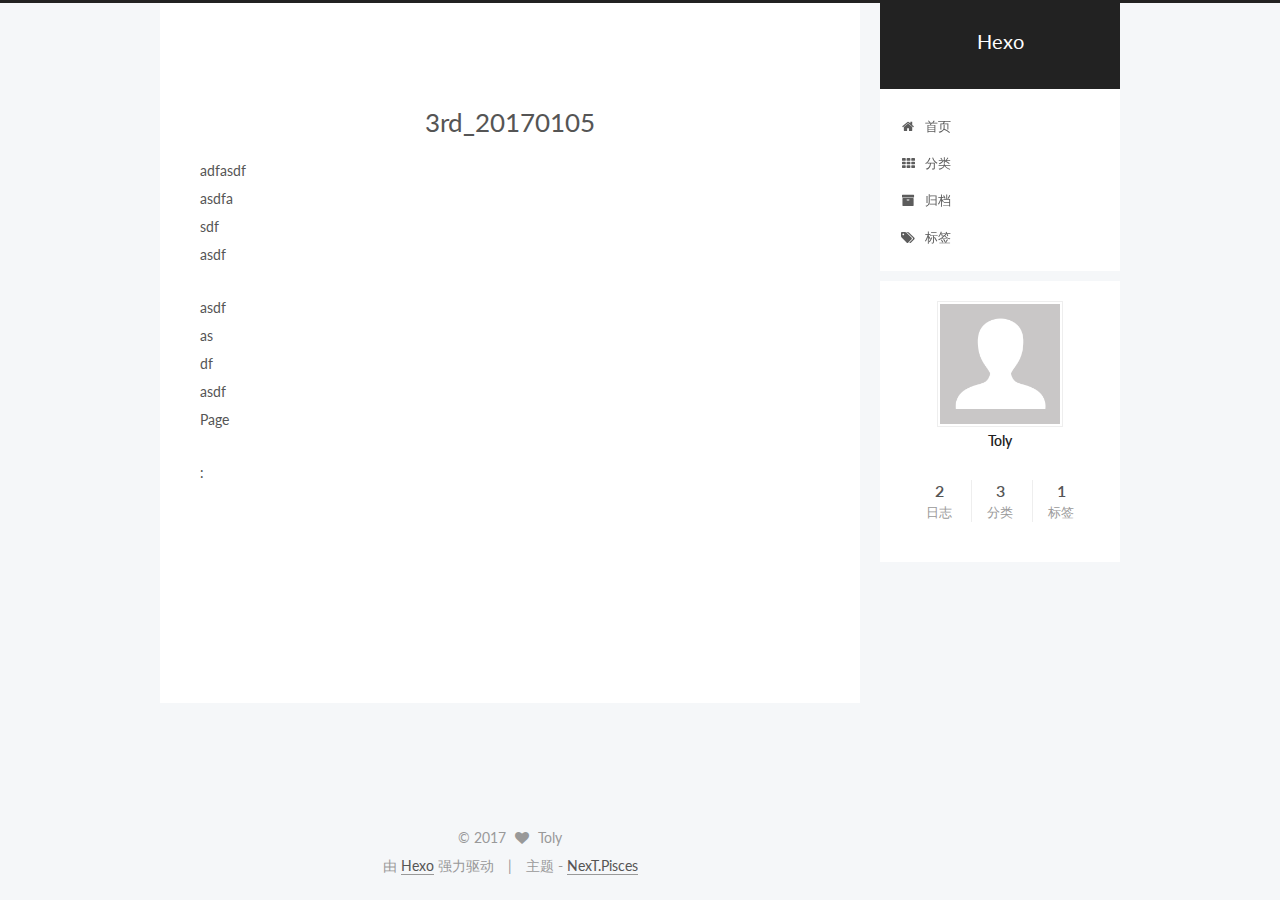
<file: 3rd-20170105/index.html>
<!doctype html>



  


<html class="theme-next pisces use-motion" lang="zh-Hans">
<head>
  <meta charset="UTF-8"/>
<meta http-equiv="X-UA-Compatible" content="IE=edge" />
<meta name="viewport" content="width=device-width, initial-scale=1, maximum-scale=1"/>



<meta http-equiv="Cache-Control" content="no-transform" />
<meta http-equiv="Cache-Control" content="no-siteapp" />












  
  
  <link href="/lib/fancybox/source/jquery.fancybox.css?v=2.1.5" rel="stylesheet" type="text/css" />




  
  
  
  

  
    
    
  

  

  

  

  

  
    
    
    <link href="//fonts.googleapis.com/css?family=Lato:300,300italic,400,400italic,700,700italic&subset=latin,latin-ext" rel="stylesheet" type="text/css">
  






<link href="/lib/font-awesome/css/font-awesome.min.css?v=4.6.2" rel="stylesheet" type="text/css" />

<link href="/css/main.css?v=5.1.0" rel="stylesheet" type="text/css" />


  <meta name="keywords" content="Hexo, NexT" />








  <link rel="shortcut icon" type="image/x-icon" href="/favicon.ico?v=5.1.0" />






<meta name="description" content="adfasdfasdfasdfasdf
asdfasdfasdfPage
:">
<meta property="og:type" content="website">
<meta property="og:title" content="3rd_20170105">
<meta property="og:url" content="http://yoursite.com/3rd-20170105/index.html">
<meta property="og:site_name" content="Hexo">
<meta property="og:description" content="adfasdfasdfasdfasdf
asdfasdfasdfPage
:">
<meta property="og:updated_time" content="2017-01-05T17:42:43.761Z">
<meta name="twitter:card" content="summary">
<meta name="twitter:title" content="3rd_20170105">
<meta name="twitter:description" content="adfasdfasdfasdfasdf
asdfasdfasdfPage
:">



<script type="text/javascript" id="hexo.configurations">
  var NexT = window.NexT || {};
  var CONFIG = {
    root: '/',
    scheme: 'Pisces',
    sidebar: {"position":"right","display":"post"},
    fancybox: true,
    motion: true,
    duoshuo: {
      userId: '0',
      author: '博主'
    },
    algolia: {
      applicationID: '',
      apiKey: '',
      indexName: '',
      hits: {"per_page":10},
      labels: {"input_placeholder":"Search for Posts","hits_empty":"We didn't find any results for the search: ${query}","hits_stats":"${hits} results found in ${time} ms"}
    }
  };
</script>



  <link rel="canonical" href="http://yoursite.com/3rd-20170105/"/>





  <title>
  

  
    3rd_20170105 | Hexo
  
</title>
</head>

<body itemscope itemtype="http://schema.org/WebPage" lang="zh-Hans">

  










  
  
    
  

  <div class="container one-collumn sidebar-position-right  ">
    <div class="headband"></div>

    <header id="header" class="header" itemscope itemtype="http://schema.org/WPHeader">
      <div class="header-inner"><div class="site-meta ">
  

  <div class="custom-logo-site-title">
    <a href="/"  class="brand" rel="start">
      <span class="logo-line-before"><i></i></span>
      <span class="site-title">Hexo</span>
      <span class="logo-line-after"><i></i></span>
    </a>
  </div>
    
      <p class="site-subtitle"></p>
    
</div>

<div class="site-nav-toggle">
  <button>
    <span class="btn-bar"></span>
    <span class="btn-bar"></span>
    <span class="btn-bar"></span>
  </button>
</div>

<nav class="site-nav">
  

  
    <ul id="menu" class="menu">
      
        
        <li class="menu-item menu-item-home">
          <a href="/" rel="section">
            
              <i class="menu-item-icon fa fa-fw fa-home"></i> <br />
            
            首页
          </a>
        </li>
      
        
        <li class="menu-item menu-item-categories">
          <a href="/categories" rel="section">
            
              <i class="menu-item-icon fa fa-fw fa-th"></i> <br />
            
            分类
          </a>
        </li>
      
        
        <li class="menu-item menu-item-archives">
          <a href="/archives" rel="section">
            
              <i class="menu-item-icon fa fa-fw fa-archive"></i> <br />
            
            归档
          </a>
        </li>
      
        
        <li class="menu-item menu-item-tags">
          <a href="/tags" rel="section">
            
              <i class="menu-item-icon fa fa-fw fa-tags"></i> <br />
            
            标签
          </a>
        </li>
      

      
    </ul>
  

  
</nav>



 </div>
    </header>

    <main id="main" class="main">
      <div class="main-inner">
        <div class="content-wrap">
          <div id="content" class="content">
            

  <div id="posts" class="posts-expand">
  <header class="post-header">

	<h2 class="post-title" itemprop="name headline">3rd_20170105</h2>



</header>

    
    
      <p>adfasdf<br>asdfa<br>sdf<br>asdf</p>
<p>asdf<br>as<br>df<br>asdf<br>Page</p>
<p>:</p>

    
  </div>


          </div>
          


          
  <div class="comments" id="comments">
    
  </div>


        </div>
        
          
  
  <div class="sidebar-toggle">
    <div class="sidebar-toggle-line-wrap">
      <span class="sidebar-toggle-line sidebar-toggle-line-first"></span>
      <span class="sidebar-toggle-line sidebar-toggle-line-middle"></span>
      <span class="sidebar-toggle-line sidebar-toggle-line-last"></span>
    </div>
  </div>

  <aside id="sidebar" class="sidebar">
    <div class="sidebar-inner">

      

      

      <section class="site-overview sidebar-panel sidebar-panel-active">
        <div class="site-author motion-element" itemprop="author" itemscope itemtype="http://schema.org/Person">
          <img class="site-author-image" itemprop="image"
               src="/images/avatar.gif"
               alt="Toly" />
          <p class="site-author-name" itemprop="name">Toly</p>
          <p class="site-description motion-element" itemprop="description"></p>
        </div>
        <nav class="site-state motion-element">
        
          
            <div class="site-state-item site-state-posts">
              <a href="/archives">
                <span class="site-state-item-count">2</span>
                <span class="site-state-item-name">日志</span>
              </a>
            </div>
          

          
            <div class="site-state-item site-state-categories">
              <a href="/categories">
                <span class="site-state-item-count">3</span>
                <span class="site-state-item-name">分类</span>
              </a>
            </div>
          

          
            <div class="site-state-item site-state-tags">
              <a href="/tags">
                <span class="site-state-item-count">1</span>
                <span class="site-state-item-name">标签</span>
              </a>
            </div>
          

        </nav>

        

        <div class="links-of-author motion-element">
          
        </div>

        
        

        
        

        


      </section>

      

    </div>
  </aside>


        
      </div>
    </main>

    <footer id="footer" class="footer">
      <div class="footer-inner">
        <div class="copyright" >
  
  &copy; 
  <span itemprop="copyrightYear">2017</span>
  <span class="with-love">
    <i class="fa fa-heart"></i>
  </span>
  <span class="author" itemprop="copyrightHolder">Toly</span>
</div>


<div class="powered-by">
  由 <a class="theme-link" href="https://hexo.io">Hexo</a> 强力驱动
</div>

<div class="theme-info">
  主题 -
  <a class="theme-link" href="https://github.com/iissnan/hexo-theme-next">
    NexT.Pisces
  </a>
</div>


        

        
      </div>
    </footer>

    <div class="back-to-top">
      <i class="fa fa-arrow-up"></i>
    </div>
  </div>

  

<script type="text/javascript">
  if (Object.prototype.toString.call(window.Promise) !== '[object Function]') {
    window.Promise = null;
  }
</script>









  



  
  <script type="text/javascript" src="/lib/jquery/index.js?v=2.1.3"></script>

  
  <script type="text/javascript" src="/lib/fastclick/lib/fastclick.min.js?v=1.0.6"></script>

  
  <script type="text/javascript" src="/lib/jquery_lazyload/jquery.lazyload.js?v=1.9.7"></script>

  
  <script type="text/javascript" src="/lib/velocity/velocity.min.js?v=1.2.1"></script>

  
  <script type="text/javascript" src="/lib/velocity/velocity.ui.min.js?v=1.2.1"></script>

  
  <script type="text/javascript" src="/lib/fancybox/source/jquery.fancybox.pack.js?v=2.1.5"></script>


  


  <script type="text/javascript" src="/js/src/utils.js?v=5.1.0"></script>

  <script type="text/javascript" src="/js/src/motion.js?v=5.1.0"></script>



  
  


  <script type="text/javascript" src="/js/src/affix.js?v=5.1.0"></script>

  <script type="text/javascript" src="/js/src/schemes/pisces.js?v=5.1.0"></script>



  

  


  <script type="text/javascript" src="/js/src/bootstrap.js?v=5.1.0"></script>



  



  




	





  




  
  

  

  

  

  


</body>
</html>
</file>
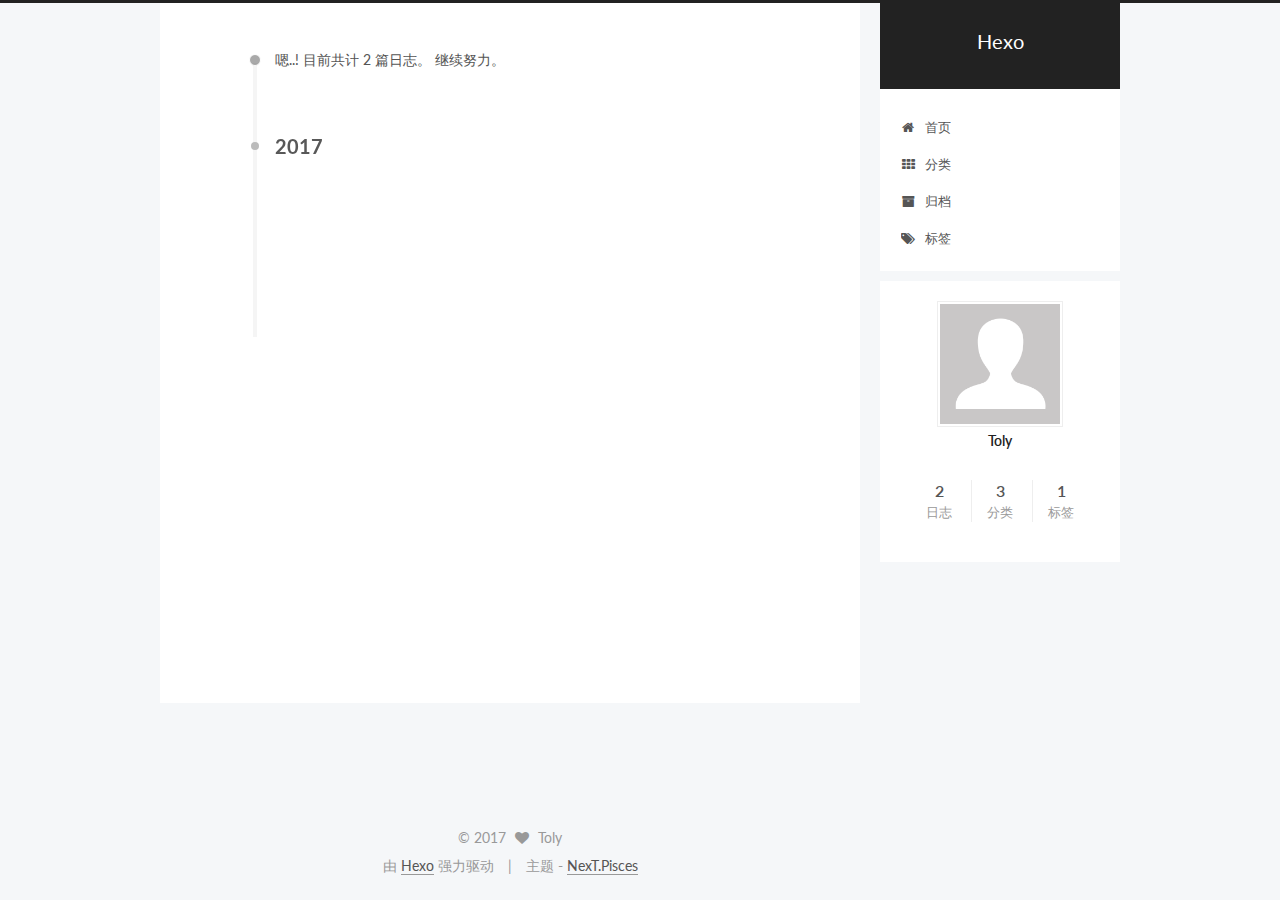
<file: archives/index.html>
<!doctype html>



  


<html class="theme-next pisces use-motion" lang="zh-Hans">
<head>
  <meta charset="UTF-8"/>
<meta http-equiv="X-UA-Compatible" content="IE=edge" />
<meta name="viewport" content="width=device-width, initial-scale=1, maximum-scale=1"/>



<meta http-equiv="Cache-Control" content="no-transform" />
<meta http-equiv="Cache-Control" content="no-siteapp" />












  
  
  <link href="/lib/fancybox/source/jquery.fancybox.css?v=2.1.5" rel="stylesheet" type="text/css" />




  
  
  
  

  
    
    
  

  

  

  

  

  
    
    
    <link href="//fonts.googleapis.com/css?family=Lato:300,300italic,400,400italic,700,700italic&subset=latin,latin-ext" rel="stylesheet" type="text/css">
  






<link href="/lib/font-awesome/css/font-awesome.min.css?v=4.6.2" rel="stylesheet" type="text/css" />

<link href="/css/main.css?v=5.1.0" rel="stylesheet" type="text/css" />


  <meta name="keywords" content="Hexo, NexT" />








  <link rel="shortcut icon" type="image/x-icon" href="/favicon.ico?v=5.1.0" />






<meta property="og:type" content="website">
<meta property="og:title" content="Hexo">
<meta property="og:url" content="http://yoursite.com/archives/index.html">
<meta property="og:site_name" content="Hexo">
<meta name="twitter:card" content="summary">
<meta name="twitter:title" content="Hexo">



<script type="text/javascript" id="hexo.configurations">
  var NexT = window.NexT || {};
  var CONFIG = {
    root: '/',
    scheme: 'Pisces',
    sidebar: {"position":"right","display":"post"},
    fancybox: true,
    motion: true,
    duoshuo: {
      userId: '0',
      author: '博主'
    },
    algolia: {
      applicationID: '',
      apiKey: '',
      indexName: '',
      hits: {"per_page":10},
      labels: {"input_placeholder":"Search for Posts","hits_empty":"We didn't find any results for the search: ${query}","hits_stats":"${hits} results found in ${time} ms"}
    }
  };
</script>



  <link rel="canonical" href="http://yoursite.com/archives/"/>





  <title> 归档 | Hexo </title>
</head>

<body itemscope itemtype="http://schema.org/WebPage" lang="zh-Hans">

  










  
  
    
  

  <div class="container one-collumn sidebar-position-right  page-archive  ">
    <div class="headband"></div>

    <header id="header" class="header" itemscope itemtype="http://schema.org/WPHeader">
      <div class="header-inner"><div class="site-meta ">
  

  <div class="custom-logo-site-title">
    <a href="/"  class="brand" rel="start">
      <span class="logo-line-before"><i></i></span>
      <span class="site-title">Hexo</span>
      <span class="logo-line-after"><i></i></span>
    </a>
  </div>
    
      <p class="site-subtitle"></p>
    
</div>

<div class="site-nav-toggle">
  <button>
    <span class="btn-bar"></span>
    <span class="btn-bar"></span>
    <span class="btn-bar"></span>
  </button>
</div>

<nav class="site-nav">
  

  
    <ul id="menu" class="menu">
      
        
        <li class="menu-item menu-item-home">
          <a href="/" rel="section">
            
              <i class="menu-item-icon fa fa-fw fa-home"></i> <br />
            
            首页
          </a>
        </li>
      
        
        <li class="menu-item menu-item-categories">
          <a href="/categories" rel="section">
            
              <i class="menu-item-icon fa fa-fw fa-th"></i> <br />
            
            分类
          </a>
        </li>
      
        
        <li class="menu-item menu-item-archives">
          <a href="/archives" rel="section">
            
              <i class="menu-item-icon fa fa-fw fa-archive"></i> <br />
            
            归档
          </a>
        </li>
      
        
        <li class="menu-item menu-item-tags">
          <a href="/tags" rel="section">
            
              <i class="menu-item-icon fa fa-fw fa-tags"></i> <br />
            
            标签
          </a>
        </li>
      

      
    </ul>
  

  
</nav>



 </div>
    </header>

    <main id="main" class="main">
      <div class="main-inner">
        <div class="content-wrap">
          <div id="content" class="content">
            

  <section id="posts" class="posts-collapse">
    <span class="archive-move-on"></span>

    <span class="archive-page-counter">
      
      
      
        
      
      嗯..! 目前共计 2 篇日志。 继续努力。
    </span>

    

      
      
      

      
        
        <div class="collection-title">
          <h2 class="archive-year motion-element" id="archive-year-2017">2017</h2>
        </div>
      
      

      

  <article class="post post-type-normal" itemscope itemtype="http://schema.org/Article">
    <header class="post-header">

      <h1 class="post-title">
        
            <a class="post-title-link" href="/2017/01/05/1st-article/" itemprop="url">
              
                <span itemprop="name">1st article</span>
              
            </a>
        
      </h1>

      <div class="post-meta">
        <time class="post-time" itemprop="dateCreated"
              datetime="2017-01-05T08:17:17-08:00"
              content="2017-01-05" >
          01-05
        </time>
      </div>

    </header>
  </article>



    

      
      
      

      
      

      

  <article class="post post-type-normal" itemscope itemtype="http://schema.org/Article">
    <header class="post-header">

      <h1 class="post-title">
        
            <a class="post-title-link" href="/2017/01/05/hello-world/" itemprop="url">
              
                <span itemprop="name">Hello World</span>
              
            </a>
        
      </h1>

      <div class="post-meta">
        <time class="post-time" itemprop="dateCreated"
              datetime="2017-01-05T07:22:36-08:00"
              content="2017-01-05" >
          01-05
        </time>
      </div>

    </header>
  </article>



    

  </section>

  



          </div>
          


          

        </div>
        
          
  
  <div class="sidebar-toggle">
    <div class="sidebar-toggle-line-wrap">
      <span class="sidebar-toggle-line sidebar-toggle-line-first"></span>
      <span class="sidebar-toggle-line sidebar-toggle-line-middle"></span>
      <span class="sidebar-toggle-line sidebar-toggle-line-last"></span>
    </div>
  </div>

  <aside id="sidebar" class="sidebar">
    <div class="sidebar-inner">

      

      

      <section class="site-overview sidebar-panel sidebar-panel-active">
        <div class="site-author motion-element" itemprop="author" itemscope itemtype="http://schema.org/Person">
          <img class="site-author-image" itemprop="image"
               src="/images/avatar.gif"
               alt="Toly" />
          <p class="site-author-name" itemprop="name">Toly</p>
          <p class="site-description motion-element" itemprop="description"></p>
        </div>
        <nav class="site-state motion-element">
        
          
            <div class="site-state-item site-state-posts">
              <a href="/archives">
                <span class="site-state-item-count">2</span>
                <span class="site-state-item-name">日志</span>
              </a>
            </div>
          

          
            <div class="site-state-item site-state-categories">
              <a href="/categories">
                <span class="site-state-item-count">3</span>
                <span class="site-state-item-name">分类</span>
              </a>
            </div>
          

          
            <div class="site-state-item site-state-tags">
              <a href="/tags">
                <span class="site-state-item-count">1</span>
                <span class="site-state-item-name">标签</span>
              </a>
            </div>
          

        </nav>

        

        <div class="links-of-author motion-element">
          
        </div>

        
        

        
        

        


      </section>

      

    </div>
  </aside>


        
      </div>
    </main>

    <footer id="footer" class="footer">
      <div class="footer-inner">
        <div class="copyright" >
  
  &copy; 
  <span itemprop="copyrightYear">2017</span>
  <span class="with-love">
    <i class="fa fa-heart"></i>
  </span>
  <span class="author" itemprop="copyrightHolder">Toly</span>
</div>


<div class="powered-by">
  由 <a class="theme-link" href="https://hexo.io">Hexo</a> 强力驱动
</div>

<div class="theme-info">
  主题 -
  <a class="theme-link" href="https://github.com/iissnan/hexo-theme-next">
    NexT.Pisces
  </a>
</div>


        

        
      </div>
    </footer>

    <div class="back-to-top">
      <i class="fa fa-arrow-up"></i>
    </div>
  </div>

  

<script type="text/javascript">
  if (Object.prototype.toString.call(window.Promise) !== '[object Function]') {
    window.Promise = null;
  }
</script>









  



  
  <script type="text/javascript" src="/lib/jquery/index.js?v=2.1.3"></script>

  
  <script type="text/javascript" src="/lib/fastclick/lib/fastclick.min.js?v=1.0.6"></script>

  
  <script type="text/javascript" src="/lib/jquery_lazyload/jquery.lazyload.js?v=1.9.7"></script>

  
  <script type="text/javascript" src="/lib/velocity/velocity.min.js?v=1.2.1"></script>

  
  <script type="text/javascript" src="/lib/velocity/velocity.ui.min.js?v=1.2.1"></script>

  
  <script type="text/javascript" src="/lib/fancybox/source/jquery.fancybox.pack.js?v=2.1.5"></script>


  


  <script type="text/javascript" src="/js/src/utils.js?v=5.1.0"></script>

  <script type="text/javascript" src="/js/src/motion.js?v=5.1.0"></script>



  
  


  <script type="text/javascript" src="/js/src/affix.js?v=5.1.0"></script>

  <script type="text/javascript" src="/js/src/schemes/pisces.js?v=5.1.0"></script>



  
  
    <script type="text/javascript" id="motion.page.archive">
      $('.archive-year').velocity('transition.slideLeftIn');
    </script>
  


  


  <script type="text/javascript" src="/js/src/bootstrap.js?v=5.1.0"></script>



  



  




	





  




  
  

  

  

  

  


</body>
</html>
</file>
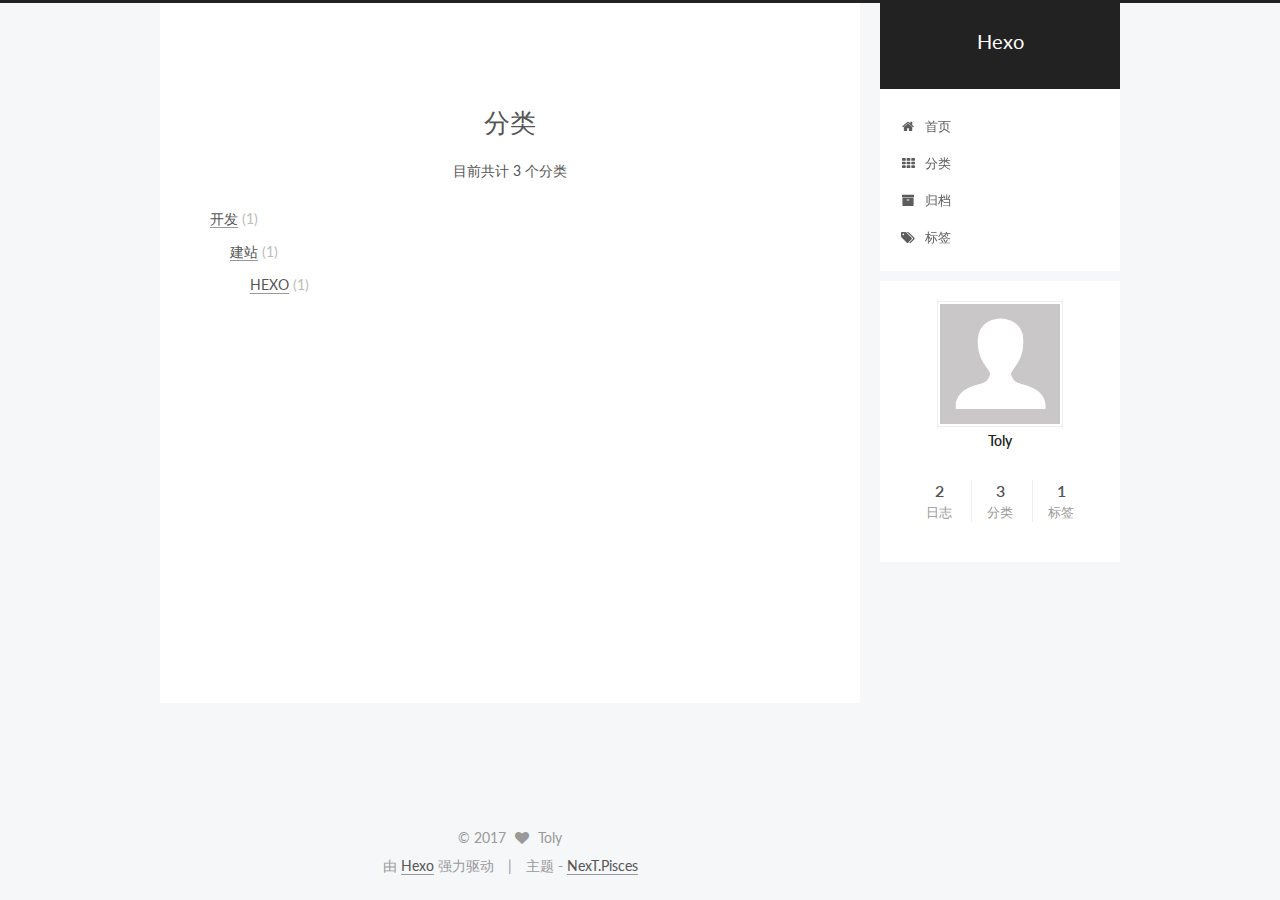
<file: categories/index.html>
<!doctype html>



  


<html class="theme-next pisces use-motion" lang="zh-Hans">
<head>
  <meta charset="UTF-8"/>
<meta http-equiv="X-UA-Compatible" content="IE=edge" />
<meta name="viewport" content="width=device-width, initial-scale=1, maximum-scale=1"/>



<meta http-equiv="Cache-Control" content="no-transform" />
<meta http-equiv="Cache-Control" content="no-siteapp" />












  
  
  <link href="/lib/fancybox/source/jquery.fancybox.css?v=2.1.5" rel="stylesheet" type="text/css" />




  
  
  
  

  
    
    
  

  

  

  

  

  
    
    
    <link href="//fonts.googleapis.com/css?family=Lato:300,300italic,400,400italic,700,700italic&subset=latin,latin-ext" rel="stylesheet" type="text/css">
  






<link href="/lib/font-awesome/css/font-awesome.min.css?v=4.6.2" rel="stylesheet" type="text/css" />

<link href="/css/main.css?v=5.1.0" rel="stylesheet" type="text/css" />


  <meta name="keywords" content="Hexo, NexT" />








  <link rel="shortcut icon" type="image/x-icon" href="/favicon.ico?v=5.1.0" />






<meta property="og:type" content="website">
<meta property="og:title" content="分类">
<meta property="og:url" content="http://yoursite.com/categories/index.html">
<meta property="og:site_name" content="Hexo">
<meta property="og:updated_time" content="2017-01-05T17:08:02.048Z">
<meta name="twitter:card" content="summary">
<meta name="twitter:title" content="分类">



<script type="text/javascript" id="hexo.configurations">
  var NexT = window.NexT || {};
  var CONFIG = {
    root: '/',
    scheme: 'Pisces',
    sidebar: {"position":"right","display":"post"},
    fancybox: true,
    motion: true,
    duoshuo: {
      userId: '0',
      author: '博主'
    },
    algolia: {
      applicationID: '',
      apiKey: '',
      indexName: '',
      hits: {"per_page":10},
      labels: {"input_placeholder":"Search for Posts","hits_empty":"We didn't find any results for the search: ${query}","hits_stats":"${hits} results found in ${time} ms"}
    }
  };
</script>



  <link rel="canonical" href="http://yoursite.com/categories/"/>





  <title>
  

  
    分类 | Hexo
  
</title>
</head>

<body itemscope itemtype="http://schema.org/WebPage" lang="zh-Hans">

  










  
  
    
  

  <div class="container one-collumn sidebar-position-right  ">
    <div class="headband"></div>

    <header id="header" class="header" itemscope itemtype="http://schema.org/WPHeader">
      <div class="header-inner"><div class="site-meta ">
  

  <div class="custom-logo-site-title">
    <a href="/"  class="brand" rel="start">
      <span class="logo-line-before"><i></i></span>
      <span class="site-title">Hexo</span>
      <span class="logo-line-after"><i></i></span>
    </a>
  </div>
    
      <p class="site-subtitle"></p>
    
</div>

<div class="site-nav-toggle">
  <button>
    <span class="btn-bar"></span>
    <span class="btn-bar"></span>
    <span class="btn-bar"></span>
  </button>
</div>

<nav class="site-nav">
  

  
    <ul id="menu" class="menu">
      
        
        <li class="menu-item menu-item-home">
          <a href="/" rel="section">
            
              <i class="menu-item-icon fa fa-fw fa-home"></i> <br />
            
            首页
          </a>
        </li>
      
        
        <li class="menu-item menu-item-categories">
          <a href="/categories" rel="section">
            
              <i class="menu-item-icon fa fa-fw fa-th"></i> <br />
            
            分类
          </a>
        </li>
      
        
        <li class="menu-item menu-item-archives">
          <a href="/archives" rel="section">
            
              <i class="menu-item-icon fa fa-fw fa-archive"></i> <br />
            
            归档
          </a>
        </li>
      
        
        <li class="menu-item menu-item-tags">
          <a href="/tags" rel="section">
            
              <i class="menu-item-icon fa fa-fw fa-tags"></i> <br />
            
            标签
          </a>
        </li>
      

      
    </ul>
  

  
</nav>



 </div>
    </header>

    <main id="main" class="main">
      <div class="main-inner">
        <div class="content-wrap">
          <div id="content" class="content">
            

  <div id="posts" class="posts-expand">
  <header class="post-header">

	<h2 class="post-title" itemprop="name headline">分类</h2>



</header>

    
    
      <div class="category-all-page">
        <div class="category-all-title">
            目前共计 3 个分类
        </div>
        <div class="category-all">
          <ul class="category-list"><li class="category-list-item"><a class="category-list-link" href="/categories/开发/">开发</a><span class="category-list-count">1</span><ul class="category-list-child"><li class="category-list-item"><a class="category-list-link" href="/categories/开发/建站/">建站</a><span class="category-list-count">1</span><ul class="category-list-child"><li class="category-list-item"><a class="category-list-link" href="/categories/开发/建站/HEXO/">HEXO</a><span class="category-list-count">1</span></li></ul></li></ul></li></ul>
        </div>
      </div>
    
  </div>


          </div>
          


          

        </div>
        
          
  
  <div class="sidebar-toggle">
    <div class="sidebar-toggle-line-wrap">
      <span class="sidebar-toggle-line sidebar-toggle-line-first"></span>
      <span class="sidebar-toggle-line sidebar-toggle-line-middle"></span>
      <span class="sidebar-toggle-line sidebar-toggle-line-last"></span>
    </div>
  </div>

  <aside id="sidebar" class="sidebar">
    <div class="sidebar-inner">

      

      

      <section class="site-overview sidebar-panel sidebar-panel-active">
        <div class="site-author motion-element" itemprop="author" itemscope itemtype="http://schema.org/Person">
          <img class="site-author-image" itemprop="image"
               src="/images/avatar.gif"
               alt="Toly" />
          <p class="site-author-name" itemprop="name">Toly</p>
          <p class="site-description motion-element" itemprop="description"></p>
        </div>
        <nav class="site-state motion-element">
        
          
            <div class="site-state-item site-state-posts">
              <a href="/archives">
                <span class="site-state-item-count">2</span>
                <span class="site-state-item-name">日志</span>
              </a>
            </div>
          

          
            <div class="site-state-item site-state-categories">
              <a href="/categories">
                <span class="site-state-item-count">3</span>
                <span class="site-state-item-name">分类</span>
              </a>
            </div>
          

          
            <div class="site-state-item site-state-tags">
              <a href="/tags">
                <span class="site-state-item-count">1</span>
                <span class="site-state-item-name">标签</span>
              </a>
            </div>
          

        </nav>

        

        <div class="links-of-author motion-element">
          
        </div>

        
        

        
        

        


      </section>

      

    </div>
  </aside>


        
      </div>
    </main>

    <footer id="footer" class="footer">
      <div class="footer-inner">
        <div class="copyright" >
  
  &copy; 
  <span itemprop="copyrightYear">2017</span>
  <span class="with-love">
    <i class="fa fa-heart"></i>
  </span>
  <span class="author" itemprop="copyrightHolder">Toly</span>
</div>


<div class="powered-by">
  由 <a class="theme-link" href="https://hexo.io">Hexo</a> 强力驱动
</div>

<div class="theme-info">
  主题 -
  <a class="theme-link" href="https://github.com/iissnan/hexo-theme-next">
    NexT.Pisces
  </a>
</div>


        

        
      </div>
    </footer>

    <div class="back-to-top">
      <i class="fa fa-arrow-up"></i>
    </div>
  </div>

  

<script type="text/javascript">
  if (Object.prototype.toString.call(window.Promise) !== '[object Function]') {
    window.Promise = null;
  }
</script>









  



  
  <script type="text/javascript" src="/lib/jquery/index.js?v=2.1.3"></script>

  
  <script type="text/javascript" src="/lib/fastclick/lib/fastclick.min.js?v=1.0.6"></script>

  
  <script type="text/javascript" src="/lib/jquery_lazyload/jquery.lazyload.js?v=1.9.7"></script>

  
  <script type="text/javascript" src="/lib/velocity/velocity.min.js?v=1.2.1"></script>

  
  <script type="text/javascript" src="/lib/velocity/velocity.ui.min.js?v=1.2.1"></script>

  
  <script type="text/javascript" src="/lib/fancybox/source/jquery.fancybox.pack.js?v=2.1.5"></script>


  


  <script type="text/javascript" src="/js/src/utils.js?v=5.1.0"></script>

  <script type="text/javascript" src="/js/src/motion.js?v=5.1.0"></script>



  
  


  <script type="text/javascript" src="/js/src/affix.js?v=5.1.0"></script>

  <script type="text/javascript" src="/js/src/schemes/pisces.js?v=5.1.0"></script>



  

  


  <script type="text/javascript" src="/js/src/bootstrap.js?v=5.1.0"></script>



  



  




	





  




  
  

  

  

  

  


</body>
</html>
</file>
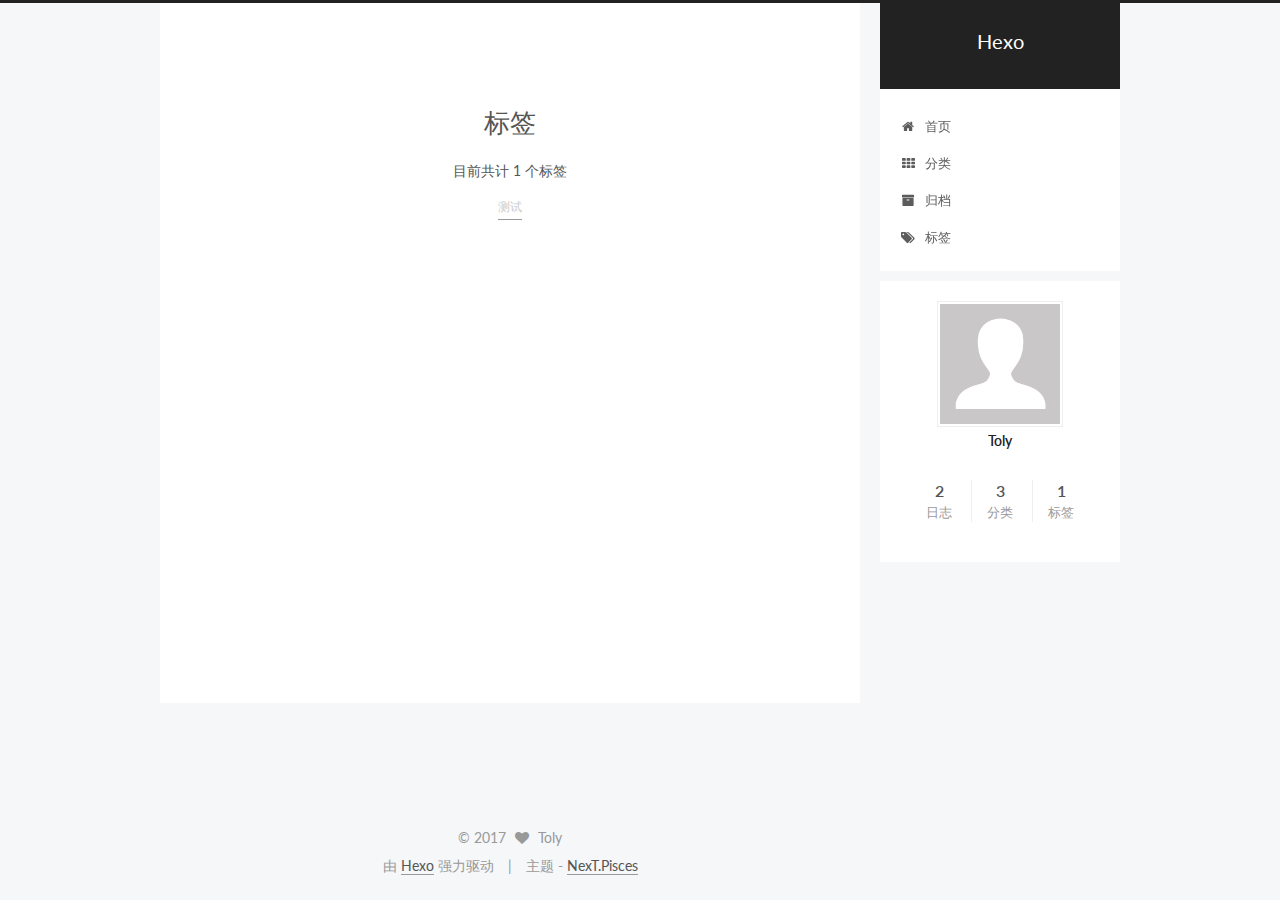
<file: tags/index.html>
<!doctype html>



  


<html class="theme-next pisces use-motion" lang="zh-Hans">
<head>
  <meta charset="UTF-8"/>
<meta http-equiv="X-UA-Compatible" content="IE=edge" />
<meta name="viewport" content="width=device-width, initial-scale=1, maximum-scale=1"/>



<meta http-equiv="Cache-Control" content="no-transform" />
<meta http-equiv="Cache-Control" content="no-siteapp" />












  
  
  <link href="/lib/fancybox/source/jquery.fancybox.css?v=2.1.5" rel="stylesheet" type="text/css" />




  
  
  
  

  
    
    
  

  

  

  

  

  
    
    
    <link href="//fonts.googleapis.com/css?family=Lato:300,300italic,400,400italic,700,700italic&subset=latin,latin-ext" rel="stylesheet" type="text/css">
  






<link href="/lib/font-awesome/css/font-awesome.min.css?v=4.6.2" rel="stylesheet" type="text/css" />

<link href="/css/main.css?v=5.1.0" rel="stylesheet" type="text/css" />


  <meta name="keywords" content="Hexo, NexT" />








  <link rel="shortcut icon" type="image/x-icon" href="/favicon.ico?v=5.1.0" />






<meta property="og:type" content="website">
<meta property="og:title" content="标签">
<meta property="og:url" content="http://yoursite.com/tags/index.html">
<meta property="og:site_name" content="Hexo">
<meta property="og:updated_time" content="2017-01-05T17:08:18.798Z">
<meta name="twitter:card" content="summary">
<meta name="twitter:title" content="标签">



<script type="text/javascript" id="hexo.configurations">
  var NexT = window.NexT || {};
  var CONFIG = {
    root: '/',
    scheme: 'Pisces',
    sidebar: {"position":"right","display":"post"},
    fancybox: true,
    motion: true,
    duoshuo: {
      userId: '0',
      author: '博主'
    },
    algolia: {
      applicationID: '',
      apiKey: '',
      indexName: '',
      hits: {"per_page":10},
      labels: {"input_placeholder":"Search for Posts","hits_empty":"We didn't find any results for the search: ${query}","hits_stats":"${hits} results found in ${time} ms"}
    }
  };
</script>



  <link rel="canonical" href="http://yoursite.com/tags/"/>





  <title>
  

  
    标签 | Hexo
  
</title>
</head>

<body itemscope itemtype="http://schema.org/WebPage" lang="zh-Hans">

  










  
  
    
  

  <div class="container one-collumn sidebar-position-right  ">
    <div class="headband"></div>

    <header id="header" class="header" itemscope itemtype="http://schema.org/WPHeader">
      <div class="header-inner"><div class="site-meta ">
  

  <div class="custom-logo-site-title">
    <a href="/"  class="brand" rel="start">
      <span class="logo-line-before"><i></i></span>
      <span class="site-title">Hexo</span>
      <span class="logo-line-after"><i></i></span>
    </a>
  </div>
    
      <p class="site-subtitle"></p>
    
</div>

<div class="site-nav-toggle">
  <button>
    <span class="btn-bar"></span>
    <span class="btn-bar"></span>
    <span class="btn-bar"></span>
  </button>
</div>

<nav class="site-nav">
  

  
    <ul id="menu" class="menu">
      
        
        <li class="menu-item menu-item-home">
          <a href="/" rel="section">
            
              <i class="menu-item-icon fa fa-fw fa-home"></i> <br />
            
            首页
          </a>
        </li>
      
        
        <li class="menu-item menu-item-categories">
          <a href="/categories" rel="section">
            
              <i class="menu-item-icon fa fa-fw fa-th"></i> <br />
            
            分类
          </a>
        </li>
      
        
        <li class="menu-item menu-item-archives">
          <a href="/archives" rel="section">
            
              <i class="menu-item-icon fa fa-fw fa-archive"></i> <br />
            
            归档
          </a>
        </li>
      
        
        <li class="menu-item menu-item-tags">
          <a href="/tags" rel="section">
            
              <i class="menu-item-icon fa fa-fw fa-tags"></i> <br />
            
            标签
          </a>
        </li>
      

      
    </ul>
  

  
</nav>



 </div>
    </header>

    <main id="main" class="main">
      <div class="main-inner">
        <div class="content-wrap">
          <div id="content" class="content">
            

  <div id="posts" class="posts-expand">
  <header class="post-header">

	<h2 class="post-title" itemprop="name headline">标签</h2>



</header>

    
    
      <div class="tag-cloud">
        <div class="tag-cloud-title">
            目前共计 1 个标签
        </div>
        <div class="tag-cloud-tags">
          <a href="/tags/测试/" style="font-size: 12px; color: #ccc">测试</a>
        </div>
      </div>
    
  </div>


          </div>
          


          
  <div class="comments" id="comments">
    
  </div>


        </div>
        
          
  
  <div class="sidebar-toggle">
    <div class="sidebar-toggle-line-wrap">
      <span class="sidebar-toggle-line sidebar-toggle-line-first"></span>
      <span class="sidebar-toggle-line sidebar-toggle-line-middle"></span>
      <span class="sidebar-toggle-line sidebar-toggle-line-last"></span>
    </div>
  </div>

  <aside id="sidebar" class="sidebar">
    <div class="sidebar-inner">

      

      

      <section class="site-overview sidebar-panel sidebar-panel-active">
        <div class="site-author motion-element" itemprop="author" itemscope itemtype="http://schema.org/Person">
          <img class="site-author-image" itemprop="image"
               src="/images/avatar.gif"
               alt="Toly" />
          <p class="site-author-name" itemprop="name">Toly</p>
          <p class="site-description motion-element" itemprop="description"></p>
        </div>
        <nav class="site-state motion-element">
        
          
            <div class="site-state-item site-state-posts">
              <a href="/archives">
                <span class="site-state-item-count">2</span>
                <span class="site-state-item-name">日志</span>
              </a>
            </div>
          

          
            <div class="site-state-item site-state-categories">
              <a href="/categories">
                <span class="site-state-item-count">3</span>
                <span class="site-state-item-name">分类</span>
              </a>
            </div>
          

          
            <div class="site-state-item site-state-tags">
              <a href="/tags">
                <span class="site-state-item-count">1</span>
                <span class="site-state-item-name">标签</span>
              </a>
            </div>
          

        </nav>

        

        <div class="links-of-author motion-element">
          
        </div>

        
        

        
        

        


      </section>

      

    </div>
  </aside>


        
      </div>
    </main>

    <footer id="footer" class="footer">
      <div class="footer-inner">
        <div class="copyright" >
  
  &copy; 
  <span itemprop="copyrightYear">2017</span>
  <span class="with-love">
    <i class="fa fa-heart"></i>
  </span>
  <span class="author" itemprop="copyrightHolder">Toly</span>
</div>


<div class="powered-by">
  由 <a class="theme-link" href="https://hexo.io">Hexo</a> 强力驱动
</div>

<div class="theme-info">
  主题 -
  <a class="theme-link" href="https://github.com/iissnan/hexo-theme-next">
    NexT.Pisces
  </a>
</div>


        

        
      </div>
    </footer>

    <div class="back-to-top">
      <i class="fa fa-arrow-up"></i>
    </div>
  </div>

  

<script type="text/javascript">
  if (Object.prototype.toString.call(window.Promise) !== '[object Function]') {
    window.Promise = null;
  }
</script>









  



  
  <script type="text/javascript" src="/lib/jquery/index.js?v=2.1.3"></script>

  
  <script type="text/javascript" src="/lib/fastclick/lib/fastclick.min.js?v=1.0.6"></script>

  
  <script type="text/javascript" src="/lib/jquery_lazyload/jquery.lazyload.js?v=1.9.7"></script>

  
  <script type="text/javascript" src="/lib/velocity/velocity.min.js?v=1.2.1"></script>

  
  <script type="text/javascript" src="/lib/velocity/velocity.ui.min.js?v=1.2.1"></script>

  
  <script type="text/javascript" src="/lib/fancybox/source/jquery.fancybox.pack.js?v=2.1.5"></script>


  


  <script type="text/javascript" src="/js/src/utils.js?v=5.1.0"></script>

  <script type="text/javascript" src="/js/src/motion.js?v=5.1.0"></script>



  
  


  <script type="text/javascript" src="/js/src/affix.js?v=5.1.0"></script>

  <script type="text/javascript" src="/js/src/schemes/pisces.js?v=5.1.0"></script>



  

  


  <script type="text/javascript" src="/js/src/bootstrap.js?v=5.1.0"></script>



  



  




	





  




  
  

  

  

  

  


</body>
</html>
</file>
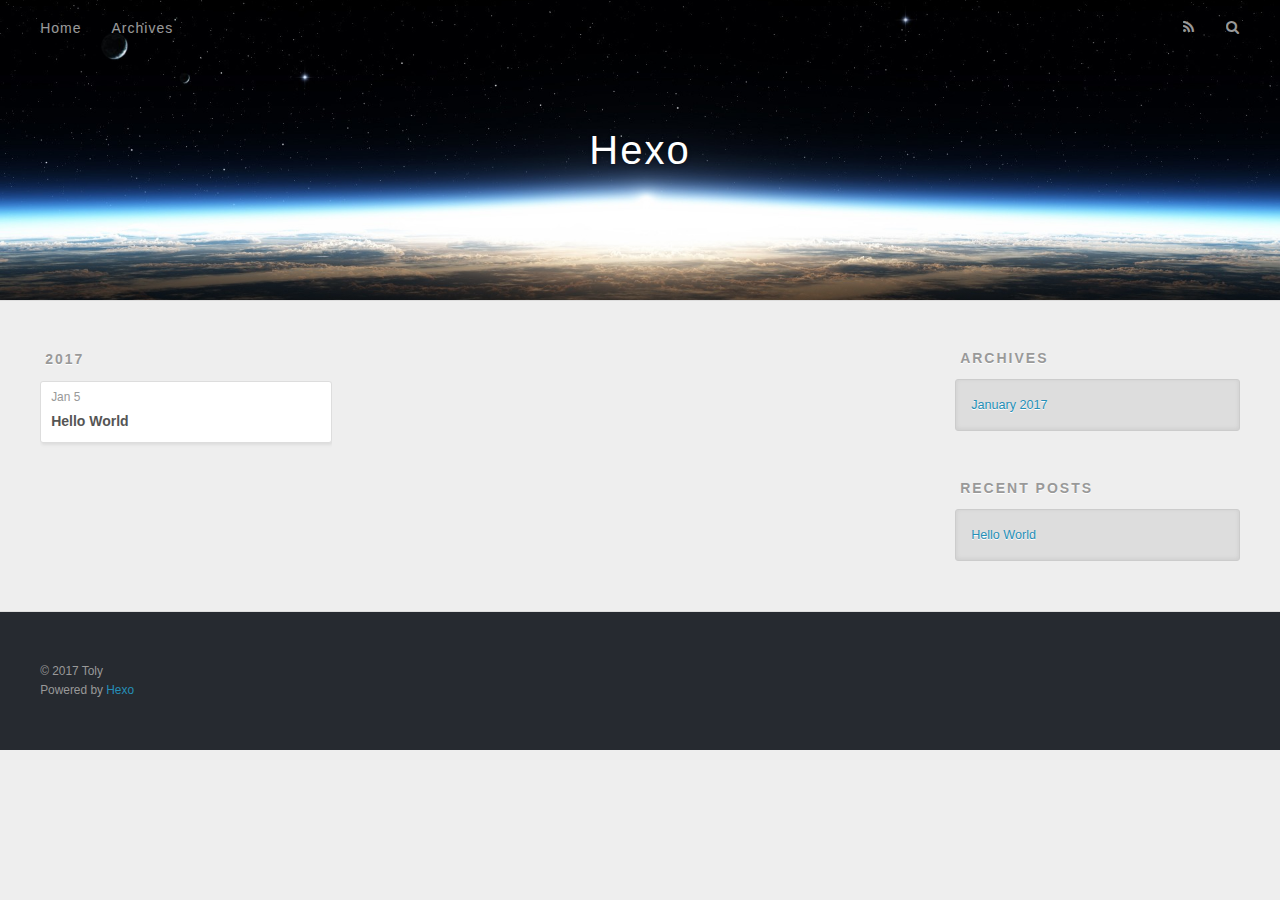
<file: archives/2017/index.html>
<!DOCTYPE html>
<html>
<head>
  <meta charset="utf-8">
  
  <title>Archives: 2017 | Hexo</title>
  <meta name="viewport" content="width=device-width, initial-scale=1, maximum-scale=1">
  <meta property="og:type" content="website">
<meta property="og:title" content="Hexo">
<meta property="og:url" content="http://yoursite.com/archives/2017/index.html">
<meta property="og:site_name" content="Hexo">
<meta name="twitter:card" content="summary">
<meta name="twitter:title" content="Hexo">
  
    <link rel="alternate" href="/atom.xml" title="Hexo" type="application/atom+xml">
  
  
    <link rel="icon" href="/favicon.png">
  
  
    <link href="//fonts.googleapis.com/css?family=Source+Code+Pro" rel="stylesheet" type="text/css">
  
  <link rel="stylesheet" href="/css/style.css">
  

</head>

<body>
  <div id="container">
    <div id="wrap">
      <header id="header">
  <div id="banner"></div>
  <div id="header-outer" class="outer">
    <div id="header-title" class="inner">
      <h1 id="logo-wrap">
        <a href="/" id="logo">Hexo</a>
      </h1>
      
    </div>
    <div id="header-inner" class="inner">
      <nav id="main-nav">
        <a id="main-nav-toggle" class="nav-icon"></a>
        
          <a class="main-nav-link" href="/">Home</a>
        
          <a class="main-nav-link" href="/archives">Archives</a>
        
      </nav>
      <nav id="sub-nav">
        
          <a id="nav-rss-link" class="nav-icon" href="/atom.xml" title="RSS Feed"></a>
        
        <a id="nav-search-btn" class="nav-icon" title="Search"></a>
      </nav>
      <div id="search-form-wrap">
        <form action="//google.com/search" method="get" accept-charset="UTF-8" class="search-form"><input type="search" name="q" results="0" class="search-form-input" placeholder="Search"><button type="submit" class="search-form-submit">&#xF002;</button><input type="hidden" name="sitesearch" value="http://yoursite.com"></form>
      </div>
    </div>
  </div>
</header>
      <div class="outer">
        <section id="main">
  
  
    
    
      
      
      <section class="archives-wrap">
        <div class="archive-year-wrap">
          <a href="/archives/2017" class="archive-year">2017</a>
        </div>
        <div class="archives">
    
    <article class="archive-article archive-type-post">
  <div class="archive-article-inner">
    <header class="archive-article-header">
      <a href="/2017/01/05/hello-world/" class="archive-article-date">
  <time datetime="2017-01-05T15:22:36.137Z" itemprop="datePublished">Jan 5</time>
</a>
      
  
    <h1 itemprop="name">
      <a class="archive-article-title" href="/2017/01/05/hello-world/">Hello World</a>
    </h1>
  

    </header>
  </div>
</article>
  
  
    </div></section>
  

</section>
        
          <aside id="sidebar">
  
    

  
    

  
    
  
    
  <div class="widget-wrap">
    <h3 class="widget-title">Archives</h3>
    <div class="widget">
      <ul class="archive-list"><li class="archive-list-item"><a class="archive-list-link" href="/archives/2017/01/">January 2017</a></li></ul>
    </div>
  </div>


  
    
  <div class="widget-wrap">
    <h3 class="widget-title">Recent Posts</h3>
    <div class="widget">
      <ul>
        
          <li>
            <a href="/2017/01/05/hello-world/">Hello World</a>
          </li>
        
      </ul>
    </div>
  </div>

  
</aside>
        
      </div>
      <footer id="footer">
  
  <div class="outer">
    <div id="footer-info" class="inner">
      &copy; 2017 Toly<br>
      Powered by <a href="http://hexo.io/" target="_blank">Hexo</a>
    </div>
  </div>
</footer>
    </div>
    <nav id="mobile-nav">
  
    <a href="/" class="mobile-nav-link">Home</a>
  
    <a href="/archives" class="mobile-nav-link">Archives</a>
  
</nav>
    

<script src="//ajax.googleapis.com/ajax/libs/jquery/2.0.3/jquery.min.js"></script>


  <link rel="stylesheet" href="/fancybox/jquery.fancybox.css">
  <script src="/fancybox/jquery.fancybox.pack.js"></script>


<script src="/js/script.js"></script>

  </div>
</body>
</html>
</file>
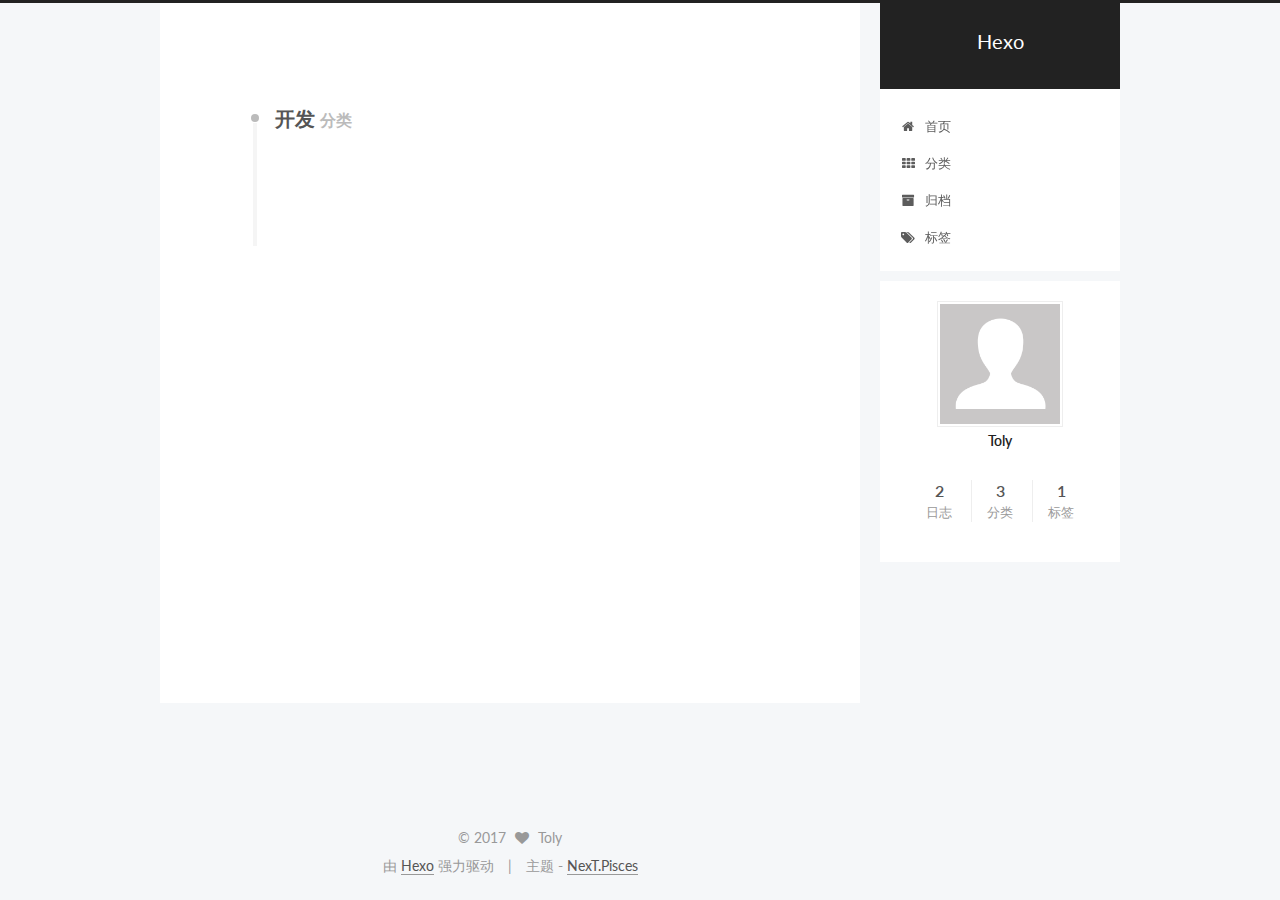
<file: categories/开发/index.html>
<!doctype html>



  


<html class="theme-next pisces use-motion" lang="zh-Hans">
<head>
  <meta charset="UTF-8"/>
<meta http-equiv="X-UA-Compatible" content="IE=edge" />
<meta name="viewport" content="width=device-width, initial-scale=1, maximum-scale=1"/>



<meta http-equiv="Cache-Control" content="no-transform" />
<meta http-equiv="Cache-Control" content="no-siteapp" />












  
  
  <link href="/lib/fancybox/source/jquery.fancybox.css?v=2.1.5" rel="stylesheet" type="text/css" />




  
  
  
  

  
    
    
  

  

  

  

  

  
    
    
    <link href="//fonts.googleapis.com/css?family=Lato:300,300italic,400,400italic,700,700italic&subset=latin,latin-ext" rel="stylesheet" type="text/css">
  






<link href="/lib/font-awesome/css/font-awesome.min.css?v=4.6.2" rel="stylesheet" type="text/css" />

<link href="/css/main.css?v=5.1.0" rel="stylesheet" type="text/css" />


  <meta name="keywords" content="Hexo, NexT" />








  <link rel="shortcut icon" type="image/x-icon" href="/favicon.ico?v=5.1.0" />






<meta property="og:type" content="website">
<meta property="og:title" content="Hexo">
<meta property="og:url" content="http://yoursite.com/categories/开发/index.html">
<meta property="og:site_name" content="Hexo">
<meta name="twitter:card" content="summary">
<meta name="twitter:title" content="Hexo">



<script type="text/javascript" id="hexo.configurations">
  var NexT = window.NexT || {};
  var CONFIG = {
    root: '/',
    scheme: 'Pisces',
    sidebar: {"position":"right","display":"post"},
    fancybox: true,
    motion: true,
    duoshuo: {
      userId: '0',
      author: '博主'
    },
    algolia: {
      applicationID: '',
      apiKey: '',
      indexName: '',
      hits: {"per_page":10},
      labels: {"input_placeholder":"Search for Posts","hits_empty":"We didn't find any results for the search: ${query}","hits_stats":"${hits} results found in ${time} ms"}
    }
  };
</script>



  <link rel="canonical" href="http://yoursite.com/categories/开发/"/>





  <title> 分类: 开发 | Hexo </title>
</head>

<body itemscope itemtype="http://schema.org/WebPage" lang="zh-Hans">

  










  
  
    
  

  <div class="container one-collumn sidebar-position-right  ">
    <div class="headband"></div>

    <header id="header" class="header" itemscope itemtype="http://schema.org/WPHeader">
      <div class="header-inner"><div class="site-meta ">
  

  <div class="custom-logo-site-title">
    <a href="/"  class="brand" rel="start">
      <span class="logo-line-before"><i></i></span>
      <span class="site-title">Hexo</span>
      <span class="logo-line-after"><i></i></span>
    </a>
  </div>
    
      <p class="site-subtitle"></p>
    
</div>

<div class="site-nav-toggle">
  <button>
    <span class="btn-bar"></span>
    <span class="btn-bar"></span>
    <span class="btn-bar"></span>
  </button>
</div>

<nav class="site-nav">
  

  
    <ul id="menu" class="menu">
      
        
        <li class="menu-item menu-item-home">
          <a href="/" rel="section">
            
              <i class="menu-item-icon fa fa-fw fa-home"></i> <br />
            
            首页
          </a>
        </li>
      
        
        <li class="menu-item menu-item-categories">
          <a href="/categories" rel="section">
            
              <i class="menu-item-icon fa fa-fw fa-th"></i> <br />
            
            分类
          </a>
        </li>
      
        
        <li class="menu-item menu-item-archives">
          <a href="/archives" rel="section">
            
              <i class="menu-item-icon fa fa-fw fa-archive"></i> <br />
            
            归档
          </a>
        </li>
      
        
        <li class="menu-item menu-item-tags">
          <a href="/tags" rel="section">
            
              <i class="menu-item-icon fa fa-fw fa-tags"></i> <br />
            
            标签
          </a>
        </li>
      

      
    </ul>
  

  
</nav>



 </div>
    </header>

    <main id="main" class="main">
      <div class="main-inner">
        <div class="content-wrap">
          <div id="content" class="content">
            

  <section id="posts" class="posts-collapse">
    <div class="collection-title">
      <h2 >
        开发
        <small>分类</small>
      </h2>
    </div>

    
      

  <article class="post post-type-normal" itemscope itemtype="http://schema.org/Article">
    <header class="post-header">

      <h1 class="post-title">
        
            <a class="post-title-link" href="/2017/01/05/1st-article/" itemprop="url">
              
                <span itemprop="name">1st article</span>
              
            </a>
        
      </h1>

      <div class="post-meta">
        <time class="post-time" itemprop="dateCreated"
              datetime="2017-01-05T08:17:17-08:00"
              content="2017-01-05" >
          01-05
        </time>
      </div>

    </header>
  </article>


    
  </section>

  



          </div>
          


          

        </div>
        
          
  
  <div class="sidebar-toggle">
    <div class="sidebar-toggle-line-wrap">
      <span class="sidebar-toggle-line sidebar-toggle-line-first"></span>
      <span class="sidebar-toggle-line sidebar-toggle-line-middle"></span>
      <span class="sidebar-toggle-line sidebar-toggle-line-last"></span>
    </div>
  </div>

  <aside id="sidebar" class="sidebar">
    <div class="sidebar-inner">

      

      

      <section class="site-overview sidebar-panel sidebar-panel-active">
        <div class="site-author motion-element" itemprop="author" itemscope itemtype="http://schema.org/Person">
          <img class="site-author-image" itemprop="image"
               src="/images/avatar.gif"
               alt="Toly" />
          <p class="site-author-name" itemprop="name">Toly</p>
          <p class="site-description motion-element" itemprop="description"></p>
        </div>
        <nav class="site-state motion-element">
        
          
            <div class="site-state-item site-state-posts">
              <a href="/archives">
                <span class="site-state-item-count">2</span>
                <span class="site-state-item-name">日志</span>
              </a>
            </div>
          

          
            <div class="site-state-item site-state-categories">
              <a href="/categories">
                <span class="site-state-item-count">3</span>
                <span class="site-state-item-name">分类</span>
              </a>
            </div>
          

          
            <div class="site-state-item site-state-tags">
              <a href="/tags">
                <span class="site-state-item-count">1</span>
                <span class="site-state-item-name">标签</span>
              </a>
            </div>
          

        </nav>

        

        <div class="links-of-author motion-element">
          
        </div>

        
        

        
        

        


      </section>

      

    </div>
  </aside>


        
      </div>
    </main>

    <footer id="footer" class="footer">
      <div class="footer-inner">
        <div class="copyright" >
  
  &copy; 
  <span itemprop="copyrightYear">2017</span>
  <span class="with-love">
    <i class="fa fa-heart"></i>
  </span>
  <span class="author" itemprop="copyrightHolder">Toly</span>
</div>


<div class="powered-by">
  由 <a class="theme-link" href="https://hexo.io">Hexo</a> 强力驱动
</div>

<div class="theme-info">
  主题 -
  <a class="theme-link" href="https://github.com/iissnan/hexo-theme-next">
    NexT.Pisces
  </a>
</div>


        

        
      </div>
    </footer>

    <div class="back-to-top">
      <i class="fa fa-arrow-up"></i>
    </div>
  </div>

  

<script type="text/javascript">
  if (Object.prototype.toString.call(window.Promise) !== '[object Function]') {
    window.Promise = null;
  }
</script>









  



  
  <script type="text/javascript" src="/lib/jquery/index.js?v=2.1.3"></script>

  
  <script type="text/javascript" src="/lib/fastclick/lib/fastclick.min.js?v=1.0.6"></script>

  
  <script type="text/javascript" src="/lib/jquery_lazyload/jquery.lazyload.js?v=1.9.7"></script>

  
  <script type="text/javascript" src="/lib/velocity/velocity.min.js?v=1.2.1"></script>

  
  <script type="text/javascript" src="/lib/velocity/velocity.ui.min.js?v=1.2.1"></script>

  
  <script type="text/javascript" src="/lib/fancybox/source/jquery.fancybox.pack.js?v=2.1.5"></script>


  


  <script type="text/javascript" src="/js/src/utils.js?v=5.1.0"></script>

  <script type="text/javascript" src="/js/src/motion.js?v=5.1.0"></script>



  
  


  <script type="text/javascript" src="/js/src/affix.js?v=5.1.0"></script>

  <script type="text/javascript" src="/js/src/schemes/pisces.js?v=5.1.0"></script>



  

  


  <script type="text/javascript" src="/js/src/bootstrap.js?v=5.1.0"></script>



  



  




	





  




  
  

  

  

  

  


</body>
</html>
</file>
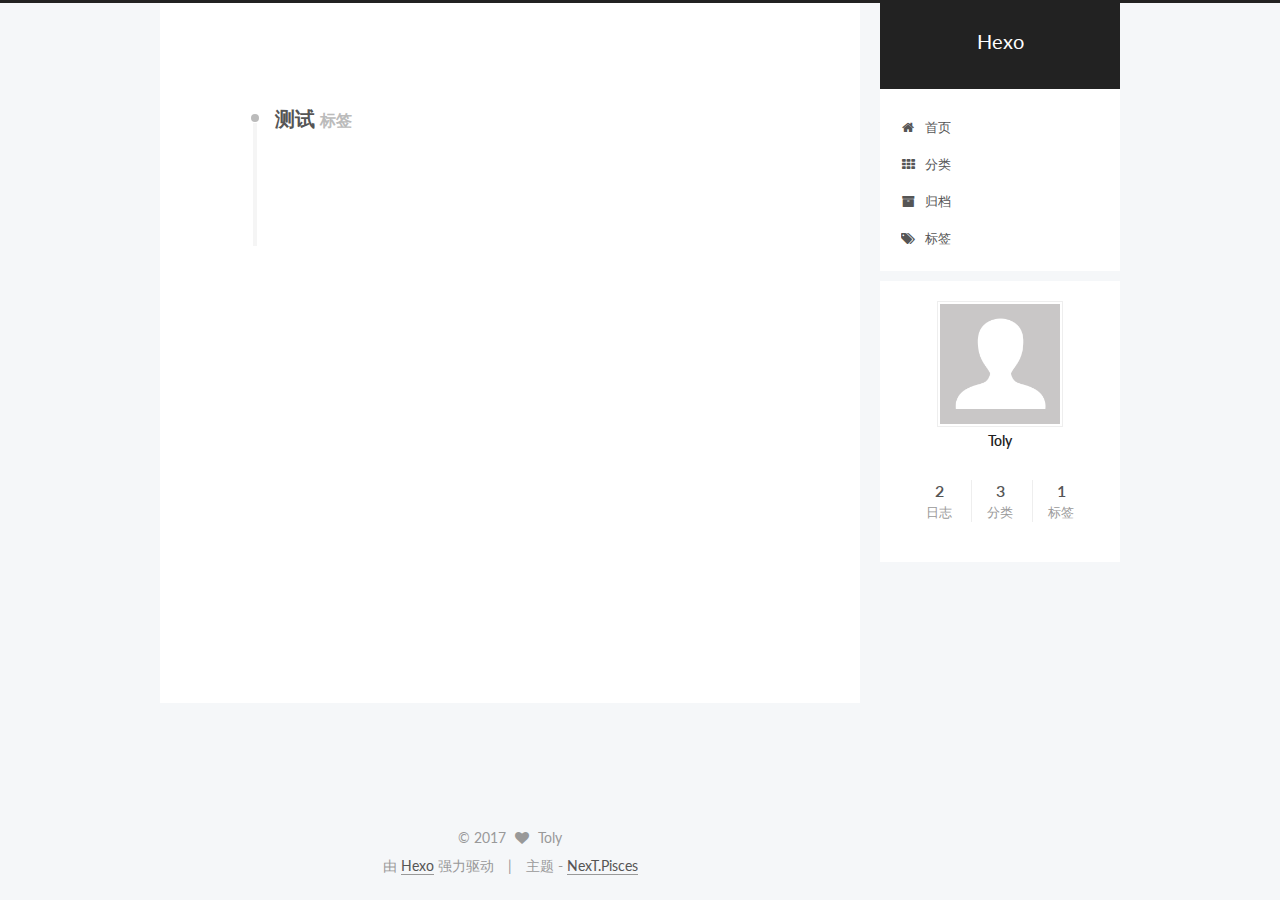
<file: tags/测试/index.html>
<!doctype html>



  


<html class="theme-next pisces use-motion" lang="zh-Hans">
<head>
  <meta charset="UTF-8"/>
<meta http-equiv="X-UA-Compatible" content="IE=edge" />
<meta name="viewport" content="width=device-width, initial-scale=1, maximum-scale=1"/>



<meta http-equiv="Cache-Control" content="no-transform" />
<meta http-equiv="Cache-Control" content="no-siteapp" />












  
  
  <link href="/lib/fancybox/source/jquery.fancybox.css?v=2.1.5" rel="stylesheet" type="text/css" />




  
  
  
  

  
    
    
  

  

  

  

  

  
    
    
    <link href="//fonts.googleapis.com/css?family=Lato:300,300italic,400,400italic,700,700italic&subset=latin,latin-ext" rel="stylesheet" type="text/css">
  






<link href="/lib/font-awesome/css/font-awesome.min.css?v=4.6.2" rel="stylesheet" type="text/css" />

<link href="/css/main.css?v=5.1.0" rel="stylesheet" type="text/css" />


  <meta name="keywords" content="Hexo, NexT" />








  <link rel="shortcut icon" type="image/x-icon" href="/favicon.ico?v=5.1.0" />






<meta property="og:type" content="website">
<meta property="og:title" content="Hexo">
<meta property="og:url" content="http://yoursite.com/tags/测试/index.html">
<meta property="og:site_name" content="Hexo">
<meta name="twitter:card" content="summary">
<meta name="twitter:title" content="Hexo">



<script type="text/javascript" id="hexo.configurations">
  var NexT = window.NexT || {};
  var CONFIG = {
    root: '/',
    scheme: 'Pisces',
    sidebar: {"position":"right","display":"post"},
    fancybox: true,
    motion: true,
    duoshuo: {
      userId: '0',
      author: '博主'
    },
    algolia: {
      applicationID: '',
      apiKey: '',
      indexName: '',
      hits: {"per_page":10},
      labels: {"input_placeholder":"Search for Posts","hits_empty":"We didn't find any results for the search: ${query}","hits_stats":"${hits} results found in ${time} ms"}
    }
  };
</script>



  <link rel="canonical" href="http://yoursite.com/tags/测试/"/>





  <title> 标签: 测试 | Hexo </title>
</head>

<body itemscope itemtype="http://schema.org/WebPage" lang="zh-Hans">

  










  
  
    
  

  <div class="container one-collumn sidebar-position-right  ">
    <div class="headband"></div>

    <header id="header" class="header" itemscope itemtype="http://schema.org/WPHeader">
      <div class="header-inner"><div class="site-meta ">
  

  <div class="custom-logo-site-title">
    <a href="/"  class="brand" rel="start">
      <span class="logo-line-before"><i></i></span>
      <span class="site-title">Hexo</span>
      <span class="logo-line-after"><i></i></span>
    </a>
  </div>
    
      <p class="site-subtitle"></p>
    
</div>

<div class="site-nav-toggle">
  <button>
    <span class="btn-bar"></span>
    <span class="btn-bar"></span>
    <span class="btn-bar"></span>
  </button>
</div>

<nav class="site-nav">
  

  
    <ul id="menu" class="menu">
      
        
        <li class="menu-item menu-item-home">
          <a href="/" rel="section">
            
              <i class="menu-item-icon fa fa-fw fa-home"></i> <br />
            
            首页
          </a>
        </li>
      
        
        <li class="menu-item menu-item-categories">
          <a href="/categories" rel="section">
            
              <i class="menu-item-icon fa fa-fw fa-th"></i> <br />
            
            分类
          </a>
        </li>
      
        
        <li class="menu-item menu-item-archives">
          <a href="/archives" rel="section">
            
              <i class="menu-item-icon fa fa-fw fa-archive"></i> <br />
            
            归档
          </a>
        </li>
      
        
        <li class="menu-item menu-item-tags">
          <a href="/tags" rel="section">
            
              <i class="menu-item-icon fa fa-fw fa-tags"></i> <br />
            
            标签
          </a>
        </li>
      

      
    </ul>
  

  
</nav>



 </div>
    </header>

    <main id="main" class="main">
      <div class="main-inner">
        <div class="content-wrap">
          <div id="content" class="content">
            

  <div id="posts" class="posts-collapse">
    <div class="collection-title">
      <h2 >
        测试
        <small>标签</small>
      </h2>
    </div>

    
      

  <article class="post post-type-normal" itemscope itemtype="http://schema.org/Article">
    <header class="post-header">

      <h1 class="post-title">
        
            <a class="post-title-link" href="/2017/01/05/1st-article/" itemprop="url">
              
                <span itemprop="name">1st article</span>
              
            </a>
        
      </h1>

      <div class="post-meta">
        <time class="post-time" itemprop="dateCreated"
              datetime="2017-01-05T08:17:17-08:00"
              content="2017-01-05" >
          01-05
        </time>
      </div>

    </header>
  </article>


    
  </div>

  


          </div>
          


          

        </div>
        
          
  
  <div class="sidebar-toggle">
    <div class="sidebar-toggle-line-wrap">
      <span class="sidebar-toggle-line sidebar-toggle-line-first"></span>
      <span class="sidebar-toggle-line sidebar-toggle-line-middle"></span>
      <span class="sidebar-toggle-line sidebar-toggle-line-last"></span>
    </div>
  </div>

  <aside id="sidebar" class="sidebar">
    <div class="sidebar-inner">

      

      

      <section class="site-overview sidebar-panel sidebar-panel-active">
        <div class="site-author motion-element" itemprop="author" itemscope itemtype="http://schema.org/Person">
          <img class="site-author-image" itemprop="image"
               src="/images/avatar.gif"
               alt="Toly" />
          <p class="site-author-name" itemprop="name">Toly</p>
          <p class="site-description motion-element" itemprop="description"></p>
        </div>
        <nav class="site-state motion-element">
        
          
            <div class="site-state-item site-state-posts">
              <a href="/archives">
                <span class="site-state-item-count">2</span>
                <span class="site-state-item-name">日志</span>
              </a>
            </div>
          

          
            <div class="site-state-item site-state-categories">
              <a href="/categories">
                <span class="site-state-item-count">3</span>
                <span class="site-state-item-name">分类</span>
              </a>
            </div>
          

          
            <div class="site-state-item site-state-tags">
              <a href="/tags">
                <span class="site-state-item-count">1</span>
                <span class="site-state-item-name">标签</span>
              </a>
            </div>
          

        </nav>

        

        <div class="links-of-author motion-element">
          
        </div>

        
        

        
        

        


      </section>

      

    </div>
  </aside>


        
      </div>
    </main>

    <footer id="footer" class="footer">
      <div class="footer-inner">
        <div class="copyright" >
  
  &copy; 
  <span itemprop="copyrightYear">2017</span>
  <span class="with-love">
    <i class="fa fa-heart"></i>
  </span>
  <span class="author" itemprop="copyrightHolder">Toly</span>
</div>


<div class="powered-by">
  由 <a class="theme-link" href="https://hexo.io">Hexo</a> 强力驱动
</div>

<div class="theme-info">
  主题 -
  <a class="theme-link" href="https://github.com/iissnan/hexo-theme-next">
    NexT.Pisces
  </a>
</div>


        

        
      </div>
    </footer>

    <div class="back-to-top">
      <i class="fa fa-arrow-up"></i>
    </div>
  </div>

  

<script type="text/javascript">
  if (Object.prototype.toString.call(window.Promise) !== '[object Function]') {
    window.Promise = null;
  }
</script>









  



  
  <script type="text/javascript" src="/lib/jquery/index.js?v=2.1.3"></script>

  
  <script type="text/javascript" src="/lib/fastclick/lib/fastclick.min.js?v=1.0.6"></script>

  
  <script type="text/javascript" src="/lib/jquery_lazyload/jquery.lazyload.js?v=1.9.7"></script>

  
  <script type="text/javascript" src="/lib/velocity/velocity.min.js?v=1.2.1"></script>

  
  <script type="text/javascript" src="/lib/velocity/velocity.ui.min.js?v=1.2.1"></script>

  
  <script type="text/javascript" src="/lib/fancybox/source/jquery.fancybox.pack.js?v=2.1.5"></script>


  


  <script type="text/javascript" src="/js/src/utils.js?v=5.1.0"></script>

  <script type="text/javascript" src="/js/src/motion.js?v=5.1.0"></script>



  
  


  <script type="text/javascript" src="/js/src/affix.js?v=5.1.0"></script>

  <script type="text/javascript" src="/js/src/schemes/pisces.js?v=5.1.0"></script>



  

  


  <script type="text/javascript" src="/js/src/bootstrap.js?v=5.1.0"></script>



  



  




	





  




  
  

  

  

  

  


</body>
</html>
</file>
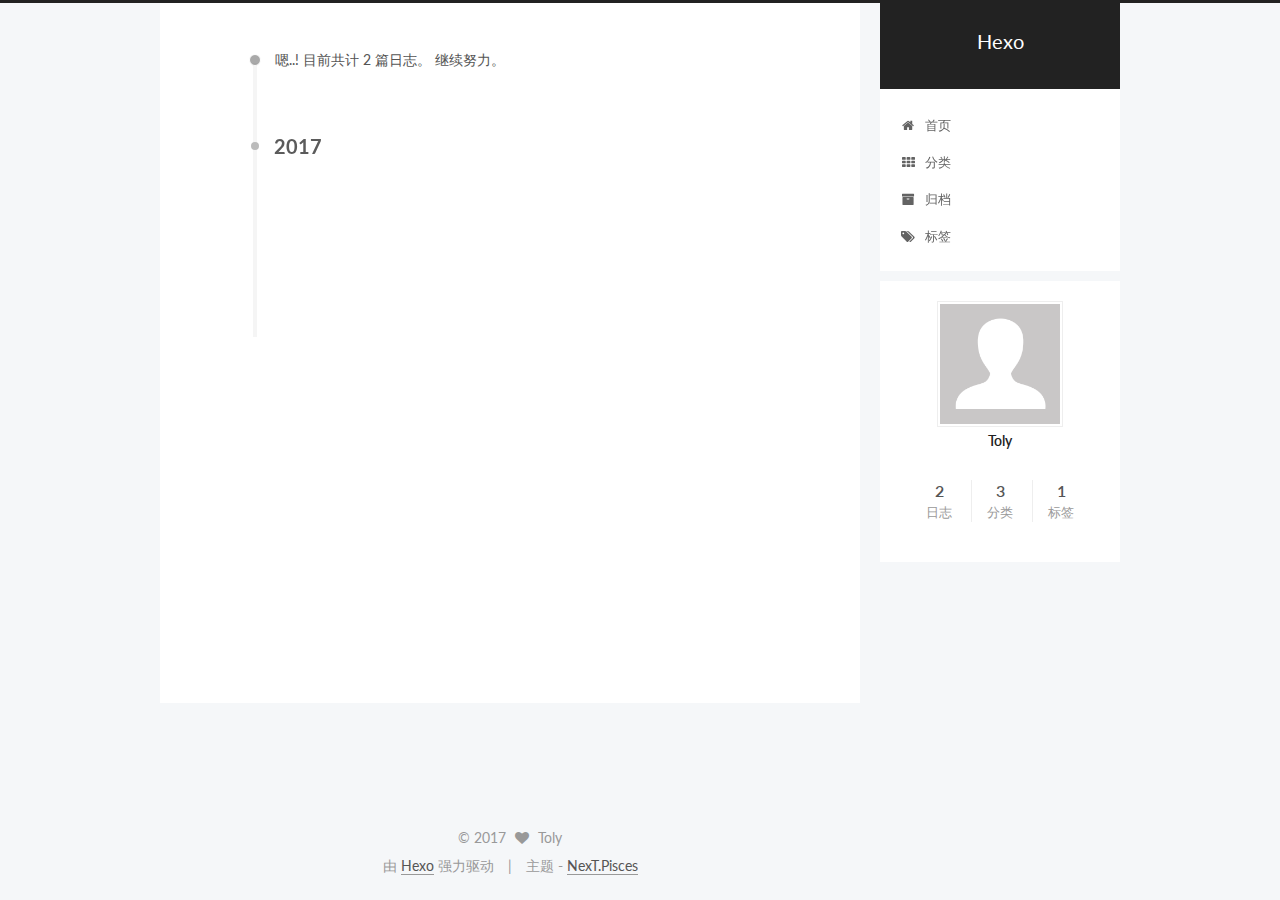
<file: archives/2017/01/index.html>
<!doctype html>



  


<html class="theme-next pisces use-motion" lang="zh-Hans">
<head>
  <meta charset="UTF-8"/>
<meta http-equiv="X-UA-Compatible" content="IE=edge" />
<meta name="viewport" content="width=device-width, initial-scale=1, maximum-scale=1"/>



<meta http-equiv="Cache-Control" content="no-transform" />
<meta http-equiv="Cache-Control" content="no-siteapp" />












  
  
  <link href="/lib/fancybox/source/jquery.fancybox.css?v=2.1.5" rel="stylesheet" type="text/css" />




  
  
  
  

  
    
    
  

  

  

  

  

  
    
    
    <link href="//fonts.googleapis.com/css?family=Lato:300,300italic,400,400italic,700,700italic&subset=latin,latin-ext" rel="stylesheet" type="text/css">
  






<link href="/lib/font-awesome/css/font-awesome.min.css?v=4.6.2" rel="stylesheet" type="text/css" />

<link href="/css/main.css?v=5.1.0" rel="stylesheet" type="text/css" />


  <meta name="keywords" content="Hexo, NexT" />








  <link rel="shortcut icon" type="image/x-icon" href="/favicon.ico?v=5.1.0" />






<meta property="og:type" content="website">
<meta property="og:title" content="Hexo">
<meta property="og:url" content="http://yoursite.com/archives/2017/01/index.html">
<meta property="og:site_name" content="Hexo">
<meta name="twitter:card" content="summary">
<meta name="twitter:title" content="Hexo">



<script type="text/javascript" id="hexo.configurations">
  var NexT = window.NexT || {};
  var CONFIG = {
    root: '/',
    scheme: 'Pisces',
    sidebar: {"position":"right","display":"post"},
    fancybox: true,
    motion: true,
    duoshuo: {
      userId: '0',
      author: '博主'
    },
    algolia: {
      applicationID: '',
      apiKey: '',
      indexName: '',
      hits: {"per_page":10},
      labels: {"input_placeholder":"Search for Posts","hits_empty":"We didn't find any results for the search: ${query}","hits_stats":"${hits} results found in ${time} ms"}
    }
  };
</script>



  <link rel="canonical" href="http://yoursite.com/archives/2017/01/"/>





  <title> 归档 | Hexo </title>
</head>

<body itemscope itemtype="http://schema.org/WebPage" lang="zh-Hans">

  










  
  
    
  

  <div class="container one-collumn sidebar-position-right  page-archive  ">
    <div class="headband"></div>

    <header id="header" class="header" itemscope itemtype="http://schema.org/WPHeader">
      <div class="header-inner"><div class="site-meta ">
  

  <div class="custom-logo-site-title">
    <a href="/"  class="brand" rel="start">
      <span class="logo-line-before"><i></i></span>
      <span class="site-title">Hexo</span>
      <span class="logo-line-after"><i></i></span>
    </a>
  </div>
    
      <p class="site-subtitle"></p>
    
</div>

<div class="site-nav-toggle">
  <button>
    <span class="btn-bar"></span>
    <span class="btn-bar"></span>
    <span class="btn-bar"></span>
  </button>
</div>

<nav class="site-nav">
  

  
    <ul id="menu" class="menu">
      
        
        <li class="menu-item menu-item-home">
          <a href="/" rel="section">
            
              <i class="menu-item-icon fa fa-fw fa-home"></i> <br />
            
            首页
          </a>
        </li>
      
        
        <li class="menu-item menu-item-categories">
          <a href="/categories" rel="section">
            
              <i class="menu-item-icon fa fa-fw fa-th"></i> <br />
            
            分类
          </a>
        </li>
      
        
        <li class="menu-item menu-item-archives">
          <a href="/archives" rel="section">
            
              <i class="menu-item-icon fa fa-fw fa-archive"></i> <br />
            
            归档
          </a>
        </li>
      
        
        <li class="menu-item menu-item-tags">
          <a href="/tags" rel="section">
            
              <i class="menu-item-icon fa fa-fw fa-tags"></i> <br />
            
            标签
          </a>
        </li>
      

      
    </ul>
  

  
</nav>



 </div>
    </header>

    <main id="main" class="main">
      <div class="main-inner">
        <div class="content-wrap">
          <div id="content" class="content">
            

  <section id="posts" class="posts-collapse">
    <span class="archive-move-on"></span>

    <span class="archive-page-counter">
      
      
      
        
      
      嗯..! 目前共计 2 篇日志。 继续努力。
    </span>

    

      
      
      

      
        
        <div class="collection-title">
          <h2 class="archive-year motion-element" id="archive-year-2017">2017</h2>
        </div>
      
      

      

  <article class="post post-type-normal" itemscope itemtype="http://schema.org/Article">
    <header class="post-header">

      <h1 class="post-title">
        
            <a class="post-title-link" href="/2017/01/05/1st-article/" itemprop="url">
              
                <span itemprop="name">1st article</span>
              
            </a>
        
      </h1>

      <div class="post-meta">
        <time class="post-time" itemprop="dateCreated"
              datetime="2017-01-05T08:17:17-08:00"
              content="2017-01-05" >
          01-05
        </time>
      </div>

    </header>
  </article>



    

      
      
      

      
      

      

  <article class="post post-type-normal" itemscope itemtype="http://schema.org/Article">
    <header class="post-header">

      <h1 class="post-title">
        
            <a class="post-title-link" href="/2017/01/05/hello-world/" itemprop="url">
              
                <span itemprop="name">Hello World</span>
              
            </a>
        
      </h1>

      <div class="post-meta">
        <time class="post-time" itemprop="dateCreated"
              datetime="2017-01-05T07:22:36-08:00"
              content="2017-01-05" >
          01-05
        </time>
      </div>

    </header>
  </article>



    

  </section>

  



          </div>
          


          

        </div>
        
          
  
  <div class="sidebar-toggle">
    <div class="sidebar-toggle-line-wrap">
      <span class="sidebar-toggle-line sidebar-toggle-line-first"></span>
      <span class="sidebar-toggle-line sidebar-toggle-line-middle"></span>
      <span class="sidebar-toggle-line sidebar-toggle-line-last"></span>
    </div>
  </div>

  <aside id="sidebar" class="sidebar">
    <div class="sidebar-inner">

      

      

      <section class="site-overview sidebar-panel sidebar-panel-active">
        <div class="site-author motion-element" itemprop="author" itemscope itemtype="http://schema.org/Person">
          <img class="site-author-image" itemprop="image"
               src="/images/avatar.gif"
               alt="Toly" />
          <p class="site-author-name" itemprop="name">Toly</p>
          <p class="site-description motion-element" itemprop="description"></p>
        </div>
        <nav class="site-state motion-element">
        
          
            <div class="site-state-item site-state-posts">
              <a href="/archives">
                <span class="site-state-item-count">2</span>
                <span class="site-state-item-name">日志</span>
              </a>
            </div>
          

          
            <div class="site-state-item site-state-categories">
              <a href="/categories">
                <span class="site-state-item-count">3</span>
                <span class="site-state-item-name">分类</span>
              </a>
            </div>
          

          
            <div class="site-state-item site-state-tags">
              <a href="/tags">
                <span class="site-state-item-count">1</span>
                <span class="site-state-item-name">标签</span>
              </a>
            </div>
          

        </nav>

        

        <div class="links-of-author motion-element">
          
        </div>

        
        

        
        

        


      </section>

      

    </div>
  </aside>


        
      </div>
    </main>

    <footer id="footer" class="footer">
      <div class="footer-inner">
        <div class="copyright" >
  
  &copy; 
  <span itemprop="copyrightYear">2017</span>
  <span class="with-love">
    <i class="fa fa-heart"></i>
  </span>
  <span class="author" itemprop="copyrightHolder">Toly</span>
</div>


<div class="powered-by">
  由 <a class="theme-link" href="https://hexo.io">Hexo</a> 强力驱动
</div>

<div class="theme-info">
  主题 -
  <a class="theme-link" href="https://github.com/iissnan/hexo-theme-next">
    NexT.Pisces
  </a>
</div>


        

        
      </div>
    </footer>

    <div class="back-to-top">
      <i class="fa fa-arrow-up"></i>
    </div>
  </div>

  

<script type="text/javascript">
  if (Object.prototype.toString.call(window.Promise) !== '[object Function]') {
    window.Promise = null;
  }
</script>









  



  
  <script type="text/javascript" src="/lib/jquery/index.js?v=2.1.3"></script>

  
  <script type="text/javascript" src="/lib/fastclick/lib/fastclick.min.js?v=1.0.6"></script>

  
  <script type="text/javascript" src="/lib/jquery_lazyload/jquery.lazyload.js?v=1.9.7"></script>

  
  <script type="text/javascript" src="/lib/velocity/velocity.min.js?v=1.2.1"></script>

  
  <script type="text/javascript" src="/lib/velocity/velocity.ui.min.js?v=1.2.1"></script>

  
  <script type="text/javascript" src="/lib/fancybox/source/jquery.fancybox.pack.js?v=2.1.5"></script>


  


  <script type="text/javascript" src="/js/src/utils.js?v=5.1.0"></script>

  <script type="text/javascript" src="/js/src/motion.js?v=5.1.0"></script>



  
  


  <script type="text/javascript" src="/js/src/affix.js?v=5.1.0"></script>

  <script type="text/javascript" src="/js/src/schemes/pisces.js?v=5.1.0"></script>



  
  
    <script type="text/javascript" id="motion.page.archive">
      $('.archive-year').velocity('transition.slideLeftIn');
    </script>
  


  


  <script type="text/javascript" src="/js/src/bootstrap.js?v=5.1.0"></script>



  



  




	





  




  
  

  

  

  

  


</body>
</html>
</file>
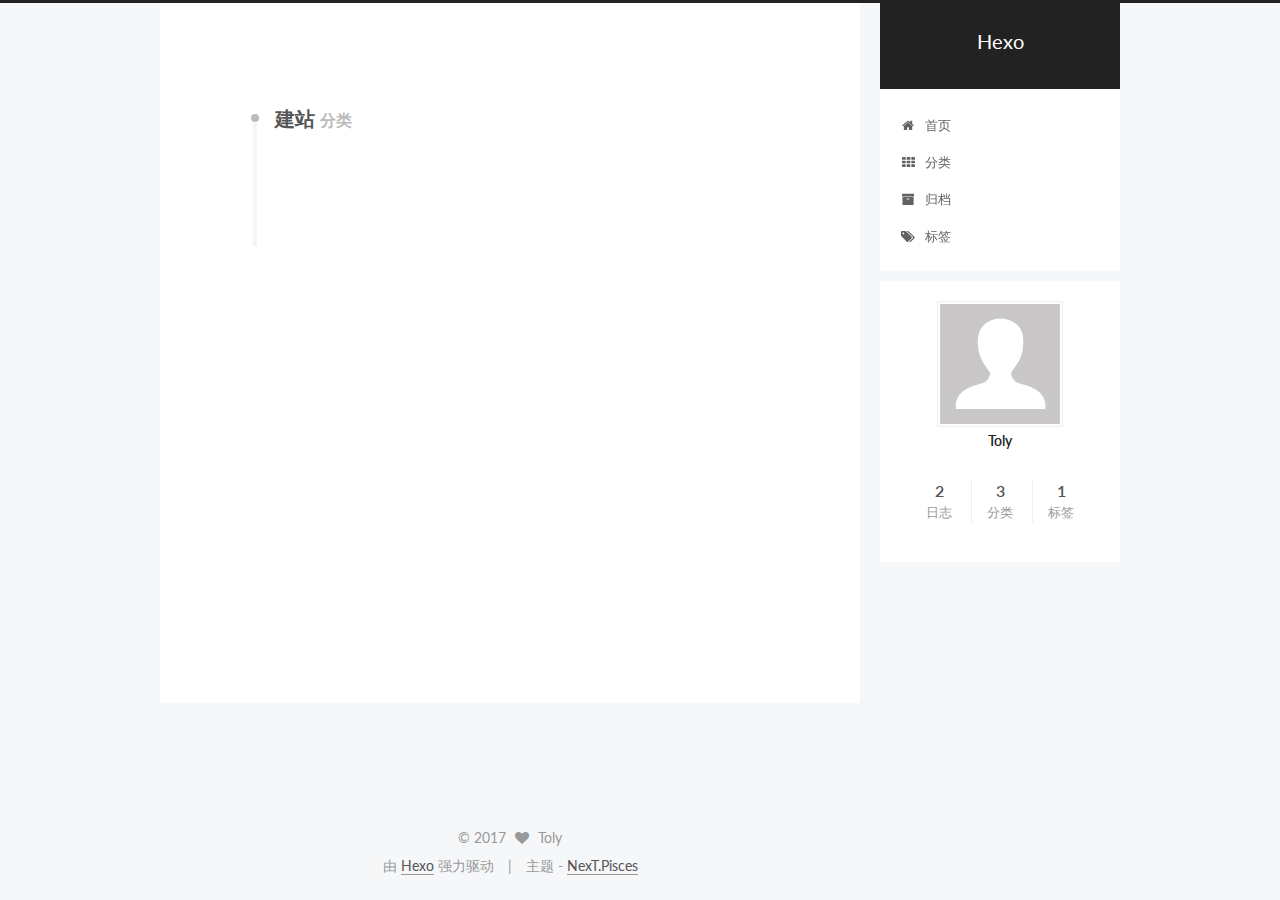
<file: categories/开发/建站/index.html>
<!doctype html>



  


<html class="theme-next pisces use-motion" lang="zh-Hans">
<head>
  <meta charset="UTF-8"/>
<meta http-equiv="X-UA-Compatible" content="IE=edge" />
<meta name="viewport" content="width=device-width, initial-scale=1, maximum-scale=1"/>



<meta http-equiv="Cache-Control" content="no-transform" />
<meta http-equiv="Cache-Control" content="no-siteapp" />












  
  
  <link href="/lib/fancybox/source/jquery.fancybox.css?v=2.1.5" rel="stylesheet" type="text/css" />




  
  
  
  

  
    
    
  

  

  

  

  

  
    
    
    <link href="//fonts.googleapis.com/css?family=Lato:300,300italic,400,400italic,700,700italic&subset=latin,latin-ext" rel="stylesheet" type="text/css">
  






<link href="/lib/font-awesome/css/font-awesome.min.css?v=4.6.2" rel="stylesheet" type="text/css" />

<link href="/css/main.css?v=5.1.0" rel="stylesheet" type="text/css" />


  <meta name="keywords" content="Hexo, NexT" />








  <link rel="shortcut icon" type="image/x-icon" href="/favicon.ico?v=5.1.0" />






<meta property="og:type" content="website">
<meta property="og:title" content="Hexo">
<meta property="og:url" content="http://yoursite.com/categories/开发/建站/index.html">
<meta property="og:site_name" content="Hexo">
<meta name="twitter:card" content="summary">
<meta name="twitter:title" content="Hexo">



<script type="text/javascript" id="hexo.configurations">
  var NexT = window.NexT || {};
  var CONFIG = {
    root: '/',
    scheme: 'Pisces',
    sidebar: {"position":"right","display":"post"},
    fancybox: true,
    motion: true,
    duoshuo: {
      userId: '0',
      author: '博主'
    },
    algolia: {
      applicationID: '',
      apiKey: '',
      indexName: '',
      hits: {"per_page":10},
      labels: {"input_placeholder":"Search for Posts","hits_empty":"We didn't find any results for the search: ${query}","hits_stats":"${hits} results found in ${time} ms"}
    }
  };
</script>



  <link rel="canonical" href="http://yoursite.com/categories/开发/建站/"/>





  <title> 分类: 建站 | Hexo </title>
</head>

<body itemscope itemtype="http://schema.org/WebPage" lang="zh-Hans">

  










  
  
    
  

  <div class="container one-collumn sidebar-position-right  ">
    <div class="headband"></div>

    <header id="header" class="header" itemscope itemtype="http://schema.org/WPHeader">
      <div class="header-inner"><div class="site-meta ">
  

  <div class="custom-logo-site-title">
    <a href="/"  class="brand" rel="start">
      <span class="logo-line-before"><i></i></span>
      <span class="site-title">Hexo</span>
      <span class="logo-line-after"><i></i></span>
    </a>
  </div>
    
      <p class="site-subtitle"></p>
    
</div>

<div class="site-nav-toggle">
  <button>
    <span class="btn-bar"></span>
    <span class="btn-bar"></span>
    <span class="btn-bar"></span>
  </button>
</div>

<nav class="site-nav">
  

  
    <ul id="menu" class="menu">
      
        
        <li class="menu-item menu-item-home">
          <a href="/" rel="section">
            
              <i class="menu-item-icon fa fa-fw fa-home"></i> <br />
            
            首页
          </a>
        </li>
      
        
        <li class="menu-item menu-item-categories">
          <a href="/categories" rel="section">
            
              <i class="menu-item-icon fa fa-fw fa-th"></i> <br />
            
            分类
          </a>
        </li>
      
        
        <li class="menu-item menu-item-archives">
          <a href="/archives" rel="section">
            
              <i class="menu-item-icon fa fa-fw fa-archive"></i> <br />
            
            归档
          </a>
        </li>
      
        
        <li class="menu-item menu-item-tags">
          <a href="/tags" rel="section">
            
              <i class="menu-item-icon fa fa-fw fa-tags"></i> <br />
            
            标签
          </a>
        </li>
      

      
    </ul>
  

  
</nav>



 </div>
    </header>

    <main id="main" class="main">
      <div class="main-inner">
        <div class="content-wrap">
          <div id="content" class="content">
            

  <section id="posts" class="posts-collapse">
    <div class="collection-title">
      <h2 >
        建站
        <small>分类</small>
      </h2>
    </div>

    
      

  <article class="post post-type-normal" itemscope itemtype="http://schema.org/Article">
    <header class="post-header">

      <h1 class="post-title">
        
            <a class="post-title-link" href="/2017/01/05/1st-article/" itemprop="url">
              
                <span itemprop="name">1st article</span>
              
            </a>
        
      </h1>

      <div class="post-meta">
        <time class="post-time" itemprop="dateCreated"
              datetime="2017-01-05T08:17:17-08:00"
              content="2017-01-05" >
          01-05
        </time>
      </div>

    </header>
  </article>


    
  </section>

  



          </div>
          


          

        </div>
        
          
  
  <div class="sidebar-toggle">
    <div class="sidebar-toggle-line-wrap">
      <span class="sidebar-toggle-line sidebar-toggle-line-first"></span>
      <span class="sidebar-toggle-line sidebar-toggle-line-middle"></span>
      <span class="sidebar-toggle-line sidebar-toggle-line-last"></span>
    </div>
  </div>

  <aside id="sidebar" class="sidebar">
    <div class="sidebar-inner">

      

      

      <section class="site-overview sidebar-panel sidebar-panel-active">
        <div class="site-author motion-element" itemprop="author" itemscope itemtype="http://schema.org/Person">
          <img class="site-author-image" itemprop="image"
               src="/images/avatar.gif"
               alt="Toly" />
          <p class="site-author-name" itemprop="name">Toly</p>
          <p class="site-description motion-element" itemprop="description"></p>
        </div>
        <nav class="site-state motion-element">
        
          
            <div class="site-state-item site-state-posts">
              <a href="/archives">
                <span class="site-state-item-count">2</span>
                <span class="site-state-item-name">日志</span>
              </a>
            </div>
          

          
            <div class="site-state-item site-state-categories">
              <a href="/categories">
                <span class="site-state-item-count">3</span>
                <span class="site-state-item-name">分类</span>
              </a>
            </div>
          

          
            <div class="site-state-item site-state-tags">
              <a href="/tags">
                <span class="site-state-item-count">1</span>
                <span class="site-state-item-name">标签</span>
              </a>
            </div>
          

        </nav>

        

        <div class="links-of-author motion-element">
          
        </div>

        
        

        
        

        


      </section>

      

    </div>
  </aside>


        
      </div>
    </main>

    <footer id="footer" class="footer">
      <div class="footer-inner">
        <div class="copyright" >
  
  &copy; 
  <span itemprop="copyrightYear">2017</span>
  <span class="with-love">
    <i class="fa fa-heart"></i>
  </span>
  <span class="author" itemprop="copyrightHolder">Toly</span>
</div>


<div class="powered-by">
  由 <a class="theme-link" href="https://hexo.io">Hexo</a> 强力驱动
</div>

<div class="theme-info">
  主题 -
  <a class="theme-link" href="https://github.com/iissnan/hexo-theme-next">
    NexT.Pisces
  </a>
</div>


        

        
      </div>
    </footer>

    <div class="back-to-top">
      <i class="fa fa-arrow-up"></i>
    </div>
  </div>

  

<script type="text/javascript">
  if (Object.prototype.toString.call(window.Promise) !== '[object Function]') {
    window.Promise = null;
  }
</script>









  



  
  <script type="text/javascript" src="/lib/jquery/index.js?v=2.1.3"></script>

  
  <script type="text/javascript" src="/lib/fastclick/lib/fastclick.min.js?v=1.0.6"></script>

  
  <script type="text/javascript" src="/lib/jquery_lazyload/jquery.lazyload.js?v=1.9.7"></script>

  
  <script type="text/javascript" src="/lib/velocity/velocity.min.js?v=1.2.1"></script>

  
  <script type="text/javascript" src="/lib/velocity/velocity.ui.min.js?v=1.2.1"></script>

  
  <script type="text/javascript" src="/lib/fancybox/source/jquery.fancybox.pack.js?v=2.1.5"></script>


  


  <script type="text/javascript" src="/js/src/utils.js?v=5.1.0"></script>

  <script type="text/javascript" src="/js/src/motion.js?v=5.1.0"></script>



  
  


  <script type="text/javascript" src="/js/src/affix.js?v=5.1.0"></script>

  <script type="text/javascript" src="/js/src/schemes/pisces.js?v=5.1.0"></script>



  

  


  <script type="text/javascript" src="/js/src/bootstrap.js?v=5.1.0"></script>



  



  




	





  




  
  

  

  

  

  


</body>
</html>
</file>
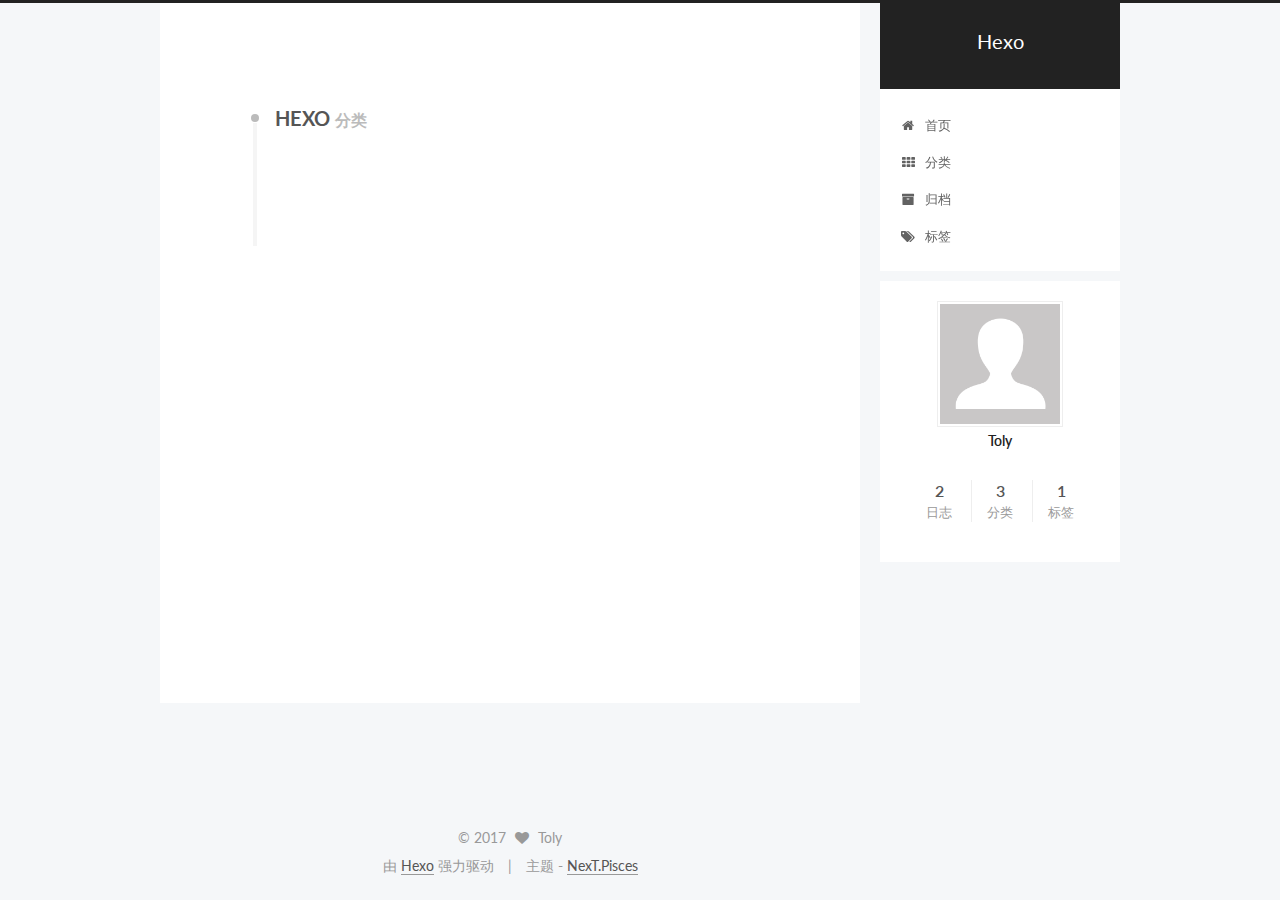
<file: categories/开发/建站/HEXO/index.html>
<!doctype html>



  


<html class="theme-next pisces use-motion" lang="zh-Hans">
<head>
  <meta charset="UTF-8"/>
<meta http-equiv="X-UA-Compatible" content="IE=edge" />
<meta name="viewport" content="width=device-width, initial-scale=1, maximum-scale=1"/>



<meta http-equiv="Cache-Control" content="no-transform" />
<meta http-equiv="Cache-Control" content="no-siteapp" />












  
  
  <link href="/lib/fancybox/source/jquery.fancybox.css?v=2.1.5" rel="stylesheet" type="text/css" />




  
  
  
  

  
    
    
  

  

  

  

  

  
    
    
    <link href="//fonts.googleapis.com/css?family=Lato:300,300italic,400,400italic,700,700italic&subset=latin,latin-ext" rel="stylesheet" type="text/css">
  






<link href="/lib/font-awesome/css/font-awesome.min.css?v=4.6.2" rel="stylesheet" type="text/css" />

<link href="/css/main.css?v=5.1.0" rel="stylesheet" type="text/css" />


  <meta name="keywords" content="Hexo, NexT" />








  <link rel="shortcut icon" type="image/x-icon" href="/favicon.ico?v=5.1.0" />






<meta property="og:type" content="website">
<meta property="og:title" content="Hexo">
<meta property="og:url" content="http://yoursite.com/categories/开发/建站/HEXO/index.html">
<meta property="og:site_name" content="Hexo">
<meta name="twitter:card" content="summary">
<meta name="twitter:title" content="Hexo">



<script type="text/javascript" id="hexo.configurations">
  var NexT = window.NexT || {};
  var CONFIG = {
    root: '/',
    scheme: 'Pisces',
    sidebar: {"position":"right","display":"post"},
    fancybox: true,
    motion: true,
    duoshuo: {
      userId: '0',
      author: '博主'
    },
    algolia: {
      applicationID: '',
      apiKey: '',
      indexName: '',
      hits: {"per_page":10},
      labels: {"input_placeholder":"Search for Posts","hits_empty":"We didn't find any results for the search: ${query}","hits_stats":"${hits} results found in ${time} ms"}
    }
  };
</script>



  <link rel="canonical" href="http://yoursite.com/categories/开发/建站/HEXO/"/>





  <title> 分类: HEXO | Hexo </title>
</head>

<body itemscope itemtype="http://schema.org/WebPage" lang="zh-Hans">

  










  
  
    
  

  <div class="container one-collumn sidebar-position-right  ">
    <div class="headband"></div>

    <header id="header" class="header" itemscope itemtype="http://schema.org/WPHeader">
      <div class="header-inner"><div class="site-meta ">
  

  <div class="custom-logo-site-title">
    <a href="/"  class="brand" rel="start">
      <span class="logo-line-before"><i></i></span>
      <span class="site-title">Hexo</span>
      <span class="logo-line-after"><i></i></span>
    </a>
  </div>
    
      <p class="site-subtitle"></p>
    
</div>

<div class="site-nav-toggle">
  <button>
    <span class="btn-bar"></span>
    <span class="btn-bar"></span>
    <span class="btn-bar"></span>
  </button>
</div>

<nav class="site-nav">
  

  
    <ul id="menu" class="menu">
      
        
        <li class="menu-item menu-item-home">
          <a href="/" rel="section">
            
              <i class="menu-item-icon fa fa-fw fa-home"></i> <br />
            
            首页
          </a>
        </li>
      
        
        <li class="menu-item menu-item-categories">
          <a href="/categories" rel="section">
            
              <i class="menu-item-icon fa fa-fw fa-th"></i> <br />
            
            分类
          </a>
        </li>
      
        
        <li class="menu-item menu-item-archives">
          <a href="/archives" rel="section">
            
              <i class="menu-item-icon fa fa-fw fa-archive"></i> <br />
            
            归档
          </a>
        </li>
      
        
        <li class="menu-item menu-item-tags">
          <a href="/tags" rel="section">
            
              <i class="menu-item-icon fa fa-fw fa-tags"></i> <br />
            
            标签
          </a>
        </li>
      

      
    </ul>
  

  
</nav>



 </div>
    </header>

    <main id="main" class="main">
      <div class="main-inner">
        <div class="content-wrap">
          <div id="content" class="content">
            

  <section id="posts" class="posts-collapse">
    <div class="collection-title">
      <h2 >
        HEXO
        <small>分类</small>
      </h2>
    </div>

    
      

  <article class="post post-type-normal" itemscope itemtype="http://schema.org/Article">
    <header class="post-header">

      <h1 class="post-title">
        
            <a class="post-title-link" href="/2017/01/05/1st-article/" itemprop="url">
              
                <span itemprop="name">1st article</span>
              
            </a>
        
      </h1>

      <div class="post-meta">
        <time class="post-time" itemprop="dateCreated"
              datetime="2017-01-05T08:17:17-08:00"
              content="2017-01-05" >
          01-05
        </time>
      </div>

    </header>
  </article>


    
  </section>

  



          </div>
          


          

        </div>
        
          
  
  <div class="sidebar-toggle">
    <div class="sidebar-toggle-line-wrap">
      <span class="sidebar-toggle-line sidebar-toggle-line-first"></span>
      <span class="sidebar-toggle-line sidebar-toggle-line-middle"></span>
      <span class="sidebar-toggle-line sidebar-toggle-line-last"></span>
    </div>
  </div>

  <aside id="sidebar" class="sidebar">
    <div class="sidebar-inner">

      

      

      <section class="site-overview sidebar-panel sidebar-panel-active">
        <div class="site-author motion-element" itemprop="author" itemscope itemtype="http://schema.org/Person">
          <img class="site-author-image" itemprop="image"
               src="/images/avatar.gif"
               alt="Toly" />
          <p class="site-author-name" itemprop="name">Toly</p>
          <p class="site-description motion-element" itemprop="description"></p>
        </div>
        <nav class="site-state motion-element">
        
          
            <div class="site-state-item site-state-posts">
              <a href="/archives">
                <span class="site-state-item-count">2</span>
                <span class="site-state-item-name">日志</span>
              </a>
            </div>
          

          
            <div class="site-state-item site-state-categories">
              <a href="/categories">
                <span class="site-state-item-count">3</span>
                <span class="site-state-item-name">分类</span>
              </a>
            </div>
          

          
            <div class="site-state-item site-state-tags">
              <a href="/tags">
                <span class="site-state-item-count">1</span>
                <span class="site-state-item-name">标签</span>
              </a>
            </div>
          

        </nav>

        

        <div class="links-of-author motion-element">
          
        </div>

        
        

        
        

        


      </section>

      

    </div>
  </aside>


        
      </div>
    </main>

    <footer id="footer" class="footer">
      <div class="footer-inner">
        <div class="copyright" >
  
  &copy; 
  <span itemprop="copyrightYear">2017</span>
  <span class="with-love">
    <i class="fa fa-heart"></i>
  </span>
  <span class="author" itemprop="copyrightHolder">Toly</span>
</div>


<div class="powered-by">
  由 <a class="theme-link" href="https://hexo.io">Hexo</a> 强力驱动
</div>

<div class="theme-info">
  主题 -
  <a class="theme-link" href="https://github.com/iissnan/hexo-theme-next">
    NexT.Pisces
  </a>
</div>


        

        
      </div>
    </footer>

    <div class="back-to-top">
      <i class="fa fa-arrow-up"></i>
    </div>
  </div>

  

<script type="text/javascript">
  if (Object.prototype.toString.call(window.Promise) !== '[object Function]') {
    window.Promise = null;
  }
</script>









  



  
  <script type="text/javascript" src="/lib/jquery/index.js?v=2.1.3"></script>

  
  <script type="text/javascript" src="/lib/fastclick/lib/fastclick.min.js?v=1.0.6"></script>

  
  <script type="text/javascript" src="/lib/jquery_lazyload/jquery.lazyload.js?v=1.9.7"></script>

  
  <script type="text/javascript" src="/lib/velocity/velocity.min.js?v=1.2.1"></script>

  
  <script type="text/javascript" src="/lib/velocity/velocity.ui.min.js?v=1.2.1"></script>

  
  <script type="text/javascript" src="/lib/fancybox/source/jquery.fancybox.pack.js?v=2.1.5"></script>


  


  <script type="text/javascript" src="/js/src/utils.js?v=5.1.0"></script>

  <script type="text/javascript" src="/js/src/motion.js?v=5.1.0"></script>



  
  


  <script type="text/javascript" src="/js/src/affix.js?v=5.1.0"></script>

  <script type="text/javascript" src="/js/src/schemes/pisces.js?v=5.1.0"></script>



  

  


  <script type="text/javascript" src="/js/src/bootstrap.js?v=5.1.0"></script>



  



  




	





  




  
  

  

  

  

  


</body>
</html>
</file>
<file: css/style.css>
body {
  width: 100%;
}
body:before,
body:after {
  content: "";
  display: table;
}
body:after {
  clear: both;
}
html,
body,
div,
span,
applet,
object,
iframe,
h1,
h2,
h3,
h4,
h5,
h6,
p,
blockquote,
pre,
a,
abbr,
acronym,
address,
big,
cite,
code,
del,
dfn,
em,
img,
ins,
kbd,
q,
s,
samp,
small,
strike,
strong,
sub,
sup,
tt,
var,
dl,
dt,
dd,
ol,
ul,
li,
fieldset,
form,
label,
legend,
table,
caption,
tbody,
tfoot,
thead,
tr,
th,
td {
  margin: 0;
  padding: 0;
  border: 0;
  outline: 0;
  font-weight: inherit;
  font-style: inherit;
  font-family: inherit;
  font-size: 100%;
  vertical-align: baseline;
}
body {
  line-height: 1;
  color: #000;
  background: #fff;
}
ol,
ul {
  list-style: none;
}
table {
  border-collapse: separate;
  border-spacing: 0;
  vertical-align: middle;
}
caption,
th,
td {
  text-align: left;
  font-weight: normal;
  vertical-align: middle;
}
a img {
  border: none;
}
input,
button {
  margin: 0;
  padding: 0;
}
input::-moz-focus-inner,
button::-moz-focus-inner {
  border: 0;
  padding: 0;
}
@font-face {
  font-family: FontAwesome;
  font-style: normal;
  font-weight: normal;
  src: url("fonts/fontawesome-webfont.eot?v=#4.0.3");
  src: url("fonts/fontawesome-webfont.eot?#iefix&v=#4.0.3") format("embedded-opentype"), url("fonts/fontawesome-webfont.woff?v=#4.0.3") format("woff"), url("fonts/fontawesome-webfont.ttf?v=#4.0.3") format("truetype"), url("fonts/fontawesome-webfont.svg#fontawesomeregular?v=#4.0.3") format("svg");
}
html,
body,
#container {
  height: 100%;
}
body {
  background: #eee;
  font: 14px "Helvetica Neue", Helvetica, Arial, sans-serif;
  -webkit-text-size-adjust: 100%;
}
.outer {
  max-width: 1220px;
  margin: 0 auto;
  padding: 0 20px;
}
.outer:before,
.outer:after {
  content: "";
  display: table;
}
.outer:after {
  clear: both;
}
.inner {
  display: inline;
  float: left;
  width: 98.33333333333333%;
  margin: 0 0.833333333333333%;
}
.left,
.alignleft {
  float: left;
}
.right,
.alignright {
  float: right;
}
.clear {
  clear: both;
}
#container {
  position: relative;
}
.mobile-nav-on {
  overflow: hidden;
}
#wrap {
  height: 100%;
  width: 100%;
  position: absolute;
  top: 0;
  left: 0;
  -webkit-transition: 0.2s ease-out;
  -moz-transition: 0.2s ease-out;
  -ms-transition: 0.2s ease-out;
  transition: 0.2s ease-out;
  z-index: 1;
  background: #eee;
}
.mobile-nav-on #wrap {
  left: 280px;
}
@media screen and (min-width: 768px) {
  #main {
    display: inline;
    float: left;
    width: 73.33333333333333%;
    margin: 0 0.833333333333333%;
  }
}
.article-date,
.article-category-link,
.archive-year,
.widget-title {
  text-decoration: none;
  text-transform: uppercase;
  letter-spacing: 2px;
  color: #999;
  margin-bottom: 1em;
  margin-left: 5px;
  line-height: 1em;
  text-shadow: 0 1px #fff;
  font-weight: bold;
}
.article-inner,
.archive-article-inner {
  background: #fff;
  -webkit-box-shadow: 1px 2px 3px #ddd;
  box-shadow: 1px 2px 3px #ddd;
  border: 1px solid #ddd;
  border-radius: 3px;
}
.article-entry h1,
.widget h1 {
  font-size: 2em;
}
.article-entry h2,
.widget h2 {
  font-size: 1.5em;
}
.article-entry h3,
.widget h3 {
  font-size: 1.3em;
}
.article-entry h4,
.widget h4 {
  font-size: 1.2em;
}
.article-entry h5,
.widget h5 {
  font-size: 1em;
}
.article-entry h6,
.widget h6 {
  font-size: 1em;
  color: #999;
}
.article-entry hr,
.widget hr {
  border: 1px dashed #ddd;
}
.article-entry strong,
.widget strong {
  font-weight: bold;
}
.article-entry em,
.widget em,
.article-entry cite,
.widget cite {
  font-style: italic;
}
.article-entry sup,
.widget sup,
.article-entry sub,
.widget sub {
  font-size: 0.75em;
  line-height: 0;
  position: relative;
  vertical-align: baseline;
}
.article-entry sup,
.widget sup {
  top: -0.5em;
}
.article-entry sub,
.widget sub {
  bottom: -0.2em;
}
.article-entry small,
.widget small {
  font-size: 0.85em;
}
.article-entry acronym,
.widget acronym,
.article-entry abbr,
.widget abbr {
  border-bottom: 1px dotted;
}
.article-entry ul,
.widget ul,
.article-entry ol,
.widget ol,
.article-entry dl,
.widget dl {
  margin: 0 20px;
  line-height: 1.6em;
}
.article-entry ul ul,
.widget ul ul,
.article-entry ol ul,
.widget ol ul,
.article-entry ul ol,
.widget ul ol,
.article-entry ol ol,
.widget ol ol {
  margin-top: 0;
  margin-bottom: 0;
}
.article-entry ul,
.widget ul {
  list-style: disc;
}
.article-entry ol,
.widget ol {
  list-style: decimal;
}
.article-entry dt,
.widget dt {
  font-weight: bold;
}
#header {
  height: 300px;
  position: relative;
  border-bottom: 1px solid #ddd;
}
#header:before,
#header:after {
  content: "";
  position: absolute;
  left: 0;
  right: 0;
  height: 40px;
}
#header:before {
  top: 0;
  background: -webkit-linear-gradient(rgba(0,0,0,0.2), transparent);
  background: -moz-linear-gradient(rgba(0,0,0,0.2), transparent);
  background: -ms-linear-gradient(rgba(0,0,0,0.2), transparent);
  background: linear-gradient(rgba(0,0,0,0.2), transparent);
}
#header:after {
  bottom: 0;
  background: -webkit-linear-gradient(transparent, rgba(0,0,0,0.2));
  background: -moz-linear-gradient(transparent, rgba(0,0,0,0.2));
  background: -ms-linear-gradient(transparent, rgba(0,0,0,0.2));
  background: linear-gradient(transparent, rgba(0,0,0,0.2));
}
#header-outer {
  height: 100%;
  position: relative;
}
#header-inner {
  position: relative;
  overflow: hidden;
}
#banner {
  position: absolute;
  top: 0;
  left: 0;
  width: 100%;
  height: 100%;
  background: url("images/banner.jpg") center #000;
  -webkit-background-size: cover;
  -moz-background-size: cover;
  background-size: cover;
  z-index: -1;
}
#header-title {
  text-align: center;
  height: 40px;
  position: absolute;
  top: 50%;
  left: 0;
  margin-top: -20px;
}
#logo,
#subtitle {
  text-decoration: none;
  color: #fff;
  font-weight: 300;
  text-shadow: 0 1px 4px rgba(0,0,0,0.3);
}
#logo {
  font-size: 40px;
  line-height: 40px;
  letter-spacing: 2px;
}
#subtitle {
  font-size: 16px;
  line-height: 16px;
  letter-spacing: 1px;
}
#subtitle-wrap {
  margin-top: 16px;
}
#main-nav {
  float: left;
  margin-left: -15px;
}
.nav-icon,
.main-nav-link {
  float: left;
  color: #fff;
  opacity: 0.6;
  text-decoration: none;
  text-shadow: 0 1px rgba(0,0,0,0.2);
  -webkit-transition: opacity 0.2s;
  -moz-transition: opacity 0.2s;
  -ms-transition: opacity 0.2s;
  transition: opacity 0.2s;
  display: block;
  padding: 20px 15px;
}
.nav-icon:hover,
.main-nav-link:hover {
  opacity: 1;
}
.nav-icon {
  font-family: FontAwesome;
  text-align: center;
  font-size: 14px;
  width: 14px;
  height: 14px;
  padding: 20px 15px;
  position: relative;
  cursor: pointer;
}
.main-nav-link {
  font-weight: 300;
  letter-spacing: 1px;
}
@media screen and (max-width: 479px) {
  .main-nav-link {
    display: none;
  }
}
#main-nav-toggle {
  display: none;
}
#main-nav-toggle:before {
  content: "\f0c9";
}
@media screen and (max-width: 479px) {
  #main-nav-toggle {
    display: block;
  }
}
#sub-nav {
  float: right;
  margin-right: -15px;
}
#nav-rss-link:before {
  content: "\f09e";
}
#nav-search-btn:before {
  content: "\f002";
}
#search-form-wrap {
  position: absolute;
  top: 15px;
  width: 150px;
  height: 30px;
  right: -150px;
  opacity: 0;
  -webkit-transition: 0.2s ease-out;
  -moz-transition: 0.2s ease-out;
  -ms-transition: 0.2s ease-out;
  transition: 0.2s ease-out;
}
#search-form-wrap.on {
  opacity: 1;
  right: 0;
}
@media screen and (max-width: 479px) {
  #search-form-wrap {
    width: 100%;
    right: -100%;
  }
}
.search-form {
  position: absolute;
  top: 0;
  left: 0;
  right: 0;
  background: #fff;
  padding: 5px 15px;
  border-radius: 15px;
  -webkit-box-shadow: 0 0 10px rgba(0,0,0,0.3);
  box-shadow: 0 0 10px rgba(0,0,0,0.3);
}
.search-form-input {
  border: none;
  background: none;
  color: #555;
  width: 100%;
  font: 13px "Helvetica Neue", Helvetica, Arial, sans-serif;
  outline: none;
}
.search-form-input::-webkit-search-results-decoration,
.search-form-input::-webkit-search-cancel-button {
  -webkit-appearance: none;
}
.search-form-submit {
  position: absolute;
  top: 50%;
  right: 10px;
  margin-top: -7px;
  font: 13px FontAwesome;
  border: none;
  background: none;
  color: #bbb;
  cursor: pointer;
}
.search-form-submit:hover,
.search-form-submit:focus {
  color: #777;
}
.article {
  margin: 50px 0;
}
.article-inner {
  overflow: hidden;
}
.article-meta:before,
.article-meta:after {
  content: "";
  display: table;
}
.article-meta:after {
  clear: both;
}
.article-date {
  float: left;
}
.article-category {
  float: left;
  line-height: 1em;
  color: #ccc;
  text-shadow: 0 1px #fff;
  margin-left: 8px;
}
.article-category:before {
  content: "\2022";
}
.article-category-link {
  margin: 0 12px 1em;
}
.article-header {
  padding: 20px 20px 0;
}
.article-title {
  text-decoration: none;
  font-size: 2em;
  font-weight: bold;
  color: #555;
  line-height: 1.1em;
  -webkit-transition: color 0.2s;
  -moz-transition: color 0.2s;
  -ms-transition: color 0.2s;
  transition: color 0.2s;
}
a.article-title:hover {
  color: #258fb8;
}
.article-entry {
  color: #555;
  padding: 0 20px;
}
.article-entry:before,
.article-entry:after {
  content: "";
  display: table;
}
.article-entry:after {
  clear: both;
}
.article-entry p,
.article-entry table {
  line-height: 1.6em;
  margin: 1.6em 0;
}
.article-entry h1,
.article-entry h2,
.article-entry h3,
.article-entry h4,
.article-entry h5,
.article-entry h6 {
  font-weight: bold;
}
.article-entry h1,
.article-entry h2,
.article-entry h3,
.article-entry h4,
.article-entry h5,
.article-entry h6 {
  line-height: 1.1em;
  margin: 1.1em 0;
}
.article-entry a {
  color: #258fb8;
  text-decoration: none;
}
.article-entry a:hover {
  text-decoration: underline;
}
.article-entry ul,
.article-entry ol,
.article-entry dl {
  margin-top: 1.6em;
  margin-bottom: 1.6em;
}
.article-entry img,
.article-entry video {
  max-width: 100%;
  height: auto;
  display: block;
  margin: auto;
}
.article-entry iframe {
  border: none;
}
.article-entry table {
  width: 100%;
  border-collapse: collapse;
  border-spacing: 0;
}
.article-entry th {
  font-weight: bold;
  border-bottom: 3px solid #ddd;
  padding-bottom: 0.5em;
}
.article-entry td {
  border-bottom: 1px solid #ddd;
  padding: 10px 0;
}
.article-entry blockquote {
  font-family: Georgia, "Times New Roman", serif;
  font-size: 1.4em;
  margin: 1.6em 20px;
  text-align: center;
}
.article-entry blockquote footer {
  font-size: 14px;
  margin: 1.6em 0;
  font-family: "Helvetica Neue", Helvetica, Arial, sans-serif;
}
.article-entry blockquote footer cite:before {
  content: "—";
  padding: 0 0.5em;
}
.article-entry .pullquote {
  text-align: left;
  width: 45%;
  margin: 0;
}
.article-entry .pullquote.left {
  margin-left: 0.5em;
  margin-right: 1em;
}
.article-entry .pullquote.right {
  margin-right: 0.5em;
  margin-left: 1em;
}
.article-entry .caption {
  color: #999;
  display: block;
  font-size: 0.9em;
  margin-top: 0.5em;
  position: relative;
  text-align: center;
}
.article-entry .video-container {
  position: relative;
  padding-top: 56.25%;
  height: 0;
  overflow: hidden;
}
.article-entry .video-container iframe,
.article-entry .video-container object,
.article-entry .video-container embed {
  position: absolute;
  top: 0;
  left: 0;
  width: 100%;
  height: 100%;
  margin-top: 0;
}
.article-more-link a {
  display: inline-block;
  line-height: 1em;
  padding: 6px 15px;
  border-radius: 15px;
  background: #eee;
  color: #999;
  text-shadow: 0 1px #fff;
  text-decoration: none;
}
.article-more-link a:hover {
  background: #258fb8;
  color: #fff;
  text-decoration: none;
  text-shadow: 0 1px #1e7293;
}
.article-footer {
  font-size: 0.85em;
  line-height: 1.6em;
  border-top: 1px solid #ddd;
  padding-top: 1.6em;
  margin: 0 20px 20px;
}
.article-footer:before,
.article-footer:after {
  content: "";
  display: table;
}
.article-footer:after {
  clear: both;
}
.article-footer a {
  color: #999;
  text-decoration: none;
}
.article-footer a:hover {
  color: #555;
}
.article-tag-list-item {
  float: left;
  margin-right: 10px;
}
.article-tag-list-link:before {
  content: "#";
}
.article-comment-link {
  float: right;
}
.article-comment-link:before {
  content: "\f075";
  font-family: FontAwesome;
  padding-right: 8px;
}
.article-share-link {
  cursor: pointer;
  float: right;
  margin-left: 20px;
}
.article-share-link:before {
  content: "\f064";
  font-family: FontAwesome;
  padding-right: 6px;
}
#article-nav {
  position: relative;
}
#article-nav:before,
#article-nav:after {
  content: "";
  display: table;
}
#article-nav:after {
  clear: both;
}
@media screen and (min-width: 768px) {
  #article-nav {
    margin: 50px 0;
  }
  #article-nav:before {
    width: 8px;
    height: 8px;
    position: absolute;
    top: 50%;
    left: 50%;
    margin-top: -4px;
    margin-left: -4px;
    content: "";
    border-radius: 50%;
    background: #ddd;
    -webkit-box-shadow: 0 1px 2px #fff;
    box-shadow: 0 1px 2px #fff;
  }
}
.article-nav-link-wrap {
  text-decoration: none;
  text-shadow: 0 1px #fff;
  color: #999;
  -webkit-box-sizing: border-box;
  -moz-box-sizing: border-box;
  box-sizing: border-box;
  margin-top: 50px;
  text-align: center;
  display: block;
}
.article-nav-link-wrap:hover {
  color: #555;
}
@media screen and (min-width: 768px) {
  .article-nav-link-wrap {
    width: 50%;
    margin-top: 0;
  }
}
@media screen and (min-width: 768px) {
  #article-nav-newer {
    float: left;
    text-align: right;
    padding-right: 20px;
  }
}
@media screen and (min-width: 768px) {
  #article-nav-older {
    float: right;
    text-align: left;
    padding-left: 20px;
  }
}
.article-nav-caption {
  text-transform: uppercase;
  letter-spacing: 2px;
  color: #ddd;
  line-height: 1em;
  font-weight: bold;
}
#article-nav-newer .article-nav-caption {
  margin-right: -2px;
}
.article-nav-title {
  font-size: 0.85em;
  line-height: 1.6em;
  margin-top: 0.5em;
}
.article-share-box {
  position: absolute;
  display: none;
  background: #fff;
  -webkit-box-shadow: 1px 2px 10px rgba(0,0,0,0.2);
  box-shadow: 1px 2px 10px rgba(0,0,0,0.2);
  border-radius: 3px;
  margin-left: -145px;
  overflow: hidden;
  z-index: 1;
}
.article-share-box.on {
  display: block;
}
.article-share-input {
  width: 100%;
  background: none;
  -webkit-box-sizing: border-box;
  -moz-box-sizing: border-box;
  box-sizing: border-box;
  font: 14px "Helvetica Neue", Helvetica, Arial, sans-serif;
  padding: 0 15px;
  color: #555;
  outline: none;
  border: 1px solid #ddd;
  border-radius: 3px 3px 0 0;
  height: 36px;
  line-height: 36px;
}
.article-share-links {
  background: #eee;
}
.article-share-links:before,
.article-share-links:after {
  content: "";
  display: table;
}
.article-share-links:after {
  clear: both;
}
.article-share-twitter,
.article-share-facebook,
.article-share-pinterest,
.article-share-google {
  width: 50px;
  height: 36px;
  display: block;
  float: left;
  position: relative;
  color: #999;
  text-shadow: 0 1px #fff;
}
.article-share-twitter:before,
.article-share-facebook:before,
.article-share-pinterest:before,
.article-share-google:before {
  font-size: 20px;
  font-family: FontAwesome;
  width: 20px;
  height: 20px;
  position: absolute;
  top: 50%;
  left: 50%;
  margin-top: -10px;
  margin-left: -10px;
  text-align: center;
}
.article-share-twitter:hover,
.article-share-facebook:hover,
.article-share-pinterest:hover,
.article-share-google:hover {
  color: #fff;
}
.article-share-twitter:before {
  content: "\f099";
}
.article-share-twitter:hover {
  background: #00aced;
  text-shadow: 0 1px #008abe;
}
.article-share-facebook:before {
  content: "\f09a";
}
.article-share-facebook:hover {
  background: #3b5998;
  text-shadow: 0 1px #2f477a;
}
.article-share-pinterest:before {
  content: "\f0d2";
}
.article-share-pinterest:hover {
  background: #cb2027;
  text-shadow: 0 1px #a21a1f;
}
.article-share-google:before {
  content: "\f0d5";
}
.article-share-google:hover {
  background: #dd4b39;
  text-shadow: 0 1px #be3221;
}
.article-gallery {
  background: #000;
  position: relative;
}
.article-gallery-photos {
  position: relative;
  overflow: hidden;
}
.article-gallery-img {
  display: none;
  max-width: 100%;
}
.article-gallery-img:first-child {
  display: block;
}
.article-gallery-img.loaded {
  position: absolute;
  display: block;
}
.article-gallery-img img {
  display: block;
  max-width: 100%;
  margin: 0 auto;
}
#comments {
  background: #fff;
  -webkit-box-shadow: 1px 2px 3px #ddd;
  box-shadow: 1px 2px 3px #ddd;
  padding: 20px;
  border: 1px solid #ddd;
  border-radius: 3px;
  margin: 50px 0;
}
#comments a {
  color: #258fb8;
}
.archives-wrap {
  margin: 50px 0;
}
.archives:before,
.archives:after {
  content: "";
  display: table;
}
.archives:after {
  clear: both;
}
.archive-year-wrap {
  margin-bottom: 1em;
}
.archives {
  -webkit-column-gap: 10px;
  -moz-column-gap: 10px;
  column-gap: 10px;
}
@media screen and (min-width: 480px) and (max-width: 767px) {
  .archives {
    -webkit-column-count: 2;
    -moz-column-count: 2;
    column-count: 2;
  }
}
@media screen and (min-width: 768px) {
  .archives {
    -webkit-column-count: 3;
    -moz-column-count: 3;
    column-count: 3;
  }
}
.archive-article {
  -webkit-column-break-inside: avoid;
  page-break-inside: avoid;
  overflow: hidden;
  break-inside: avoid-column;
}
.archive-article-inner {
  padding: 10px;
  margin-bottom: 15px;
}
.archive-article-title {
  text-decoration: none;
  font-weight: bold;
  color: #555;
  -webkit-transition: color 0.2s;
  -moz-transition: color 0.2s;
  -ms-transition: color 0.2s;
  transition: color 0.2s;
  line-height: 1.6em;
}
.archive-article-title:hover {
  color: #258fb8;
}
.archive-article-footer {
  margin-top: 1em;
}
.archive-article-date {
  color: #999;
  text-decoration: none;
  font-size: 0.85em;
  line-height: 1em;
  margin-bottom: 0.5em;
  display: block;
}
#page-nav {
  margin: 50px auto;
  background: #fff;
  -webkit-box-shadow: 1px 2px 3px #ddd;
  box-shadow: 1px 2px 3px #ddd;
  border: 1px solid #ddd;
  border-radius: 3px;
  text-align: center;
  color: #999;
  overflow: hidden;
}
#page-nav:before,
#page-nav:after {
  content: "";
  display: table;
}
#page-nav:after {
  clear: both;
}
#page-nav a,
#page-nav span {
  padding: 10px 20px;
  line-height: 1;
  height: 2ex;
}
#page-nav a {
  color: #999;
  text-decoration: none;
}
#page-nav a:hover {
  background: #999;
  color: #fff;
}
#page-nav .prev {
  float: left;
}
#page-nav .next {
  float: right;
}
#page-nav .page-number {
  display: inline-block;
}
@media screen and (max-width: 479px) {
  #page-nav .page-number {
    display: none;
  }
}
#page-nav .current {
  color: #555;
  font-weight: bold;
}
#page-nav .space {
  color: #ddd;
}
#footer {
  background: #262a30;
  padding: 50px 0;
  border-top: 1px solid #ddd;
  color: #999;
}
#footer a {
  color: #258fb8;
  text-decoration: none;
}
#footer a:hover {
  text-decoration: underline;
}
#footer-info {
  line-height: 1.6em;
  font-size: 0.85em;
}
.article-entry pre,
.article-entry .highlight {
  background: #2d2d2d;
  margin: 0 -20px;
  padding: 15px 20px;
  border-style: solid;
  border-color: #ddd;
  border-width: 1px 0;
  overflow: auto;
  color: #ccc;
  line-height: 22.400000000000002px;
}
.article-entry .highlight .gutter pre,
.article-entry .gist .gist-file .gist-data .line-numbers {
  color: #666;
  font-size: 0.85em;
}
.article-entry pre,
.article-entry code {
  font-family: "Source Code Pro", Consolas, Monaco, Menlo, Consolas, monospace;
}
.article-entry code {
  background: #eee;
  text-shadow: 0 1px #fff;
  padding: 0 0.3em;
}
.article-entry pre code {
  background: none;
  text-shadow: none;
  padding: 0;
}
.article-entry .highlight pre {
  border: none;
  margin: 0;
  padding: 0;
}
.article-entry .highlight table {
  margin: 0;
  width: auto;
}
.article-entry .highlight td {
  border: none;
  padding: 0;
}
.article-entry .highlight figcaption {
  font-size: 0.85em;
  color: #999;
  line-height: 1em;
  margin-bottom: 1em;
}
.article-entry .highlight figcaption:before,
.article-entry .highlight figcaption:after {
  content: "";
  display: table;
}
.article-entry .highlight figcaption:after {
  clear: both;
}
.article-entry .highlight figcaption a {
  float: right;
}
.article-entry .highlight .gutter pre {
  text-align: right;
  padding-right: 20px;
}
.article-entry .highlight .line {
  height: 22.400000000000002px;
}
.article-entry .highlight .line.marked {
  background: #515151;
}
.article-entry .gist {
  margin: 0 -20px;
  border-style: solid;
  border-color: #ddd;
  border-width: 1px 0;
  background: #2d2d2d;
  padding: 15px 20px 15px 0;
}
.article-entry .gist .gist-file {
  border: none;
  font-family: "Source Code Pro", Consolas, Monaco, Menlo, Consolas, monospace;
  margin: 0;
}
.article-entry .gist .gist-file .gist-data {
  background: none;
  border: none;
}
.article-entry .gist .gist-file .gist-data .line-numbers {
  background: none;
  border: none;
  padding: 0 20px 0 0;
}
.article-entry .gist .gist-file .gist-data .line-data {
  padding: 0 !important;
}
.article-entry .gist .gist-file .highlight {
  margin: 0;
  padding: 0;
  border: none;
}
.article-entry .gist .gist-file .gist-meta {
  background: #2d2d2d;
  color: #999;
  font: 0.85em "Helvetica Neue", Helvetica, Arial, sans-serif;
  text-shadow: 0 0;
  padding: 0;
  margin-top: 1em;
  margin-left: 20px;
}
.article-entry .gist .gist-file .gist-meta a {
  color: #258fb8;
  font-weight: normal;
}
.article-entry .gist .gist-file .gist-meta a:hover {
  text-decoration: underline;
}
pre .comment,
pre .title {
  color: #999;
}
pre .variable,
pre .attribute,
pre .tag,
pre .regexp,
pre .ruby .constant,
pre .xml .tag .title,
pre .xml .pi,
pre .xml .doctype,
pre .html .doctype,
pre .css .id,
pre .css .class,
pre .css .pseudo {
  color: #f2777a;
}
pre .number,
pre .preprocessor,
pre .built_in,
pre .literal,
pre .params,
pre .constant {
  color: #f99157;
}
pre .class,
pre .ruby .class .title,
pre .css .rules .attribute {
  color: #9c9;
}
pre .string,
pre .value,
pre .inheritance,
pre .header,
pre .ruby .symbol,
pre .xml .cdata {
  color: #9c9;
}
pre .css .hexcolor {
  color: #6cc;
}
pre .function,
pre .python .decorator,
pre .python .title,
pre .ruby .function .title,
pre .ruby .title .keyword,
pre .perl .sub,
pre .javascript .title,
pre .coffeescript .title {
  color: #69c;
}
pre .keyword,
pre .javascript .function {
  color: #c9c;
}
@media screen and (max-width: 479px) {
  #mobile-nav {
    position: absolute;
    top: 0;
    left: 0;
    width: 280px;
    height: 100%;
    background: #191919;
    border-right: 1px solid #fff;
  }
}
@media screen and (max-width: 479px) {
  .mobile-nav-link {
    display: block;
    color: #999;
    text-decoration: none;
    padding: 15px 20px;
    font-weight: bold;
  }
  .mobile-nav-link:hover {
    color: #fff;
  }
}
@media screen and (min-width: 768px) {
  #sidebar {
    display: inline;
    float: left;
    width: 23.333333333333332%;
    margin: 0 0.833333333333333%;
  }
}
.widget-wrap {
  margin: 50px 0;
}
.widget {
  color: #777;
  text-shadow: 0 1px #fff;
  background: #ddd;
  -webkit-box-shadow: 0 -1px 4px #ccc inset;
  box-shadow: 0 -1px 4px #ccc inset;
  border: 1px solid #ccc;
  padding: 15px;
  border-radius: 3px;
}
.widget a {
  color: #258fb8;
  text-decoration: none;
}
.widget a:hover {
  text-decoration: underline;
}
.widget ul ul,
.widget ol ul,
.widget dl ul,
.widget ul ol,
.widget ol ol,
.widget dl ol,
.widget ul dl,
.widget ol dl,
.widget dl dl {
  margin-left: 15px;
  list-style: disc;
}
.widget {
  line-height: 1.6em;
  word-wrap: break-word;
  font-size: 0.9em;
}
.widget ul,
.widget ol {
  list-style: none;
  margin: 0;
}
.widget ul ul,
.widget ol ul,
.widget ul ol,
.widget ol ol {
  margin: 0 20px;
}
.widget ul ul,
.widget ol ul {
  list-style: disc;
}
.widget ul ol,
.widget ol ol {
  list-style: decimal;
}
.category-list-count,
.tag-list-count,
.archive-list-count {
  padding-left: 5px;
  color: #999;
  font-size: 0.85em;
}
.category-list-count:before,
.tag-list-count:before,
.archive-list-count:before {
  content: "(";
}
.category-list-count:after,
.tag-list-count:after,
.archive-list-count:after {
  content: ")";
}
.tagcloud a {
  margin-right: 5px;
  display: inline-block;
}
</file>
<file: css/main.css>
/* normalize.css v3.0.2 | MIT License | git.io/normalize */
html {
  font-family: sans-serif; /* 1 */
  -ms-text-size-adjust: 100%; /* 2 */
  -webkit-text-size-adjust: 100%; /* 2 */
}
body {
  margin: 0;
}
article,
aside,
details,
figcaption,
figure,
footer,
header,
hgroup,
main,
menu,
nav,
section,
summary {
  display: block;
}
audio,
canvas,
progress,
video {
  display: inline-block; /* 1 */
  vertical-align: baseline; /* 2 */
}
audio:not([controls]) {
  display: none;
  height: 0;
}
[hidden],
template {
  display: none;
}
a {
  background-color: transparent;
}
a:active,
a:hover {
  outline: 0;
}
abbr[title] {
  border-bottom: 1px dotted;
}
b,
strong {
  font-weight: bold;
}
dfn {
  font-style: italic;
}
h1 {
  font-size: 2em;
  margin: 0.67em 0;
}
mark {
  background: #ff0;
  color: #000;
}
small {
  font-size: 80%;
}
sub,
sup {
  font-size: 75%;
  line-height: 0;
  position: relative;
  vertical-align: baseline;
}
sup {
  top: -0.5em;
}
sub {
  bottom: -0.25em;
}
img {
  border: 0;
}
svg:not(:root) {
  overflow: hidden;
}
figure {
  margin: 1em 40px;
}
hr {
  -moz-box-sizing: content-box;
  box-sizing: content-box;
  height: 0;
}
pre {
  overflow: auto;
}
code,
kbd,
pre,
samp {
  font-family: monospace, monospace;
  font-size: 1em;
}
button,
input,
optgroup,
select,
textarea {
  color: inherit; /* 1 */
  font: inherit; /* 2 */
  margin: 0; /* 3 */
}
button {
  overflow: visible;
}
button,
select {
  text-transform: none;
}
button,
html input[type="button"],
input[type="reset"],
input[type="submit"] {
  -webkit-appearance: button; /* 2 */
  cursor: pointer; /* 3 */
}
button[disabled],
html input[disabled] {
  cursor: default;
}
button::-moz-focus-inner,
input::-moz-focus-inner {
  border: 0;
  padding: 0;
}
input {
  line-height: normal;
}
input[type="checkbox"],
input[type="radio"] {
  box-sizing: border-box; /* 1 */
  padding: 0; /* 2 */
}
input[type="number"]::-webkit-inner-spin-button,
input[type="number"]::-webkit-outer-spin-button {
  height: auto;
}
input[type="search"] {
  -webkit-appearance: textfield; /* 1 */
  -moz-box-sizing: content-box;
  -webkit-box-sizing: content-box; /* 2 */
  box-sizing: content-box;
}
input[type="search"]::-webkit-search-cancel-button,
input[type="search"]::-webkit-search-decoration {
  -webkit-appearance: none;
}
fieldset {
  border: 1px solid #c0c0c0;
  margin: 0 2px;
  padding: 0.35em 0.625em 0.75em;
}
legend {
  border: 0; /* 1 */
  padding: 0; /* 2 */
}
textarea {
  overflow: auto;
}
optgroup {
  font-weight: bold;
}
table {
  border-collapse: collapse;
  border-spacing: 0;
}
td,
th {
  padding: 0;
}
::selection {
  background: #262a30;
  color: #fff;
}
body {
  position: relative;
  font-family: 'Lato', "PingFang SC", "Microsoft YaHei", sans-serif;
  font-size: 14px;
  line-height: 2;
  color: #555;
  background: #f5f7f9;
}
@media (max-width: 767px) {
  body {
    padding-right: 0 !important;
  }
}
@media (min-width: 768px) and (max-width: 991px) {
  body {
    padding-right: 0 !important;
  }
}
@media (min-width: 1600px) {
  body {
    font-size: 16px;
  }
}
h1,
h2,
h3,
h4,
h5,
h6 {
  margin: 0;
  padding: 0;
  font-weight: bold;
  line-height: 1.5;
  font-family: 'Lato', "PingFang SC", "Microsoft YaHei", sans-serif;
}
h2,
h3,
h4,
h5,
h6 {
  margin: 20px 0 15px;
}
h1 {
  font-size: 22px;
}
@media (max-width: 767px) {
  h1 {
    font-size: 18px;
  }
}
h2 {
  font-size: 20px;
}
@media (max-width: 767px) {
  h2 {
    font-size: 16px;
  }
}
h3 {
  font-size: 18px;
}
@media (max-width: 767px) {
  h3 {
    font-size: 14px;
  }
}
h4 {
  font-size: 16px;
}
@media (max-width: 767px) {
  h4 {
    font-size: 12px;
  }
}
h5 {
  font-size: 14px;
}
@media (max-width: 767px) {
  h5 {
    font-size: 10px;
  }
}
h6 {
  font-size: 12px;
}
@media (max-width: 767px) {
  h6 {
    font-size: 8px;
  }
}
p {
  margin: 0 0 25px 0;
}
a {
  color: #555;
  text-decoration: none;
  border-bottom: 1px solid #999;
  word-wrap: break-word;
}
a:hover {
  color: #222;
  border-bottom-color: #222;
}
ul {
  list-style: none;
}
blockquote {
  margin: 0;
  padding: 0;
}
img {
  display: block;
  margin: auto;
  max-width: 100%;
  height: auto;
}
hr {
  margin: 40px 0;
  height: 3px;
  border: none;
  background-color: #ddd;
  background-image: repeating-linear-gradient(-45deg, #fff, #fff 4px, transparent 4px, transparent 8px);
}
blockquote {
  padding: 0 15px;
  color: #666;
  border-left: 4px solid #ddd;
}
blockquote cite::before {
  content: "-";
  padding: 0 5px;
}
dt {
  font-weight: 700;
}
dd {
  margin: 0;
  padding: 0;
}
.text-left {
  text-align: left;
}
.text-center {
  text-align: center;
}
.text-right {
  text-align: right;
}
.text-justify {
  text-align: justify;
}
.text-nowrap {
  white-space: nowrap;
}
.text-lowercase {
  text-transform: lowercase;
}
.text-uppercase {
  text-transform: uppercase;
}
.text-capitalize {
  text-transform: capitalize;
}
.center-block {
  display: block;
  margin-left: auto;
  margin-right: auto;
}
.clearfix:before,
.clearfix:after {
  content: " ";
  display: table;
}
.clearfix:after {
  clear: both;
}
.pullquote {
  width: 45%;
}
.pullquote.left {
  float: left;
  margin-left: 5px;
  margin-right: 10px;
}
.pullquote.right {
  float: right;
  margin-left: 10px;
  margin-right: 5px;
}
.affix.affix.affix {
  position: fixed;
}
.translation {
  margin-top: -20px;
  font-size: 14px;
  color: #999;
}
.scrollbar-measure {
  width: 100px;
  height: 100px;
  overflow: scroll;
  position: absolute;
  top: -9999px;
}
.use-motion .motion-element {
  opacity: 0;
}
#local-search-input {
  padding: 3px;
  border: none;
  text-indent: 14px;
  border-radius: 0;
  width: 140px;
  outline: none;
  border-bottom: 1px solid #999;
  background: inherit;
  opacity: 0.5;
}
#local-search-input:focus {
  opacity: 1;
}
.search-icon {
  position: absolute;
  top: 9px;
}
table {
  margin: 20px 0;
  width: 100%;
  border-collapse: collapse;
  border-spacing: 0;
  border: 1px solid #ddd;
  font-size: 14px;
  table-layout: fixed;
  word-wrap: break-all;
}
table>tbody>tr:nth-of-type(odd) {
  background-color: #f9f9f9;
}
table>tbody>tr:hover {
  background-color: #f5f5f5;
}
caption,
th,
td {
  padding: 8px;
  text-align: left;
  vertical-align: middle;
  font-weight: normal;
}
th,
td {
  border-bottom: 3px solid #ddd;
  border-right: 1px solid #eee;
}
th {
  padding-bottom: 10px;
  font-weight: 700;
}
td {
  border-bottom-width: 1px;
}
html,
body {
  height: 100%;
}
.container {
  position: relative;
  min-height: 100%;
}
.header-inner {
  margin: 0 auto;
  padding: 100px 0 70px;
  width: 700px;
}
@media (min-width: 1600px) {
  .container .header-inner {
    width: 900px;
  }
}
.main {
  padding-bottom: 150px;
}
.main-inner {
  margin: 0 auto;
  width: 700px;
}
@media (min-width: 1600px) {
  .container .main-inner {
    width: 900px;
  }
}
.footer {
  position: absolute;
  left: 0;
  bottom: 0;
  width: 100%;
  min-height: 50px;
}
.footer-inner {
  box-sizing: border-box;
  margin: 20px auto;
  width: 700px;
}
@media (min-width: 1600px) {
  .container .footer-inner {
    width: 900px;
  }
}
pre,
.highlight {
  overflow: auto;
  margin: 20px 0;
  padding: 0;
  font-size: 13px;
  color: #4d4d4c;
  background: #f7f7f7;
  line-height: 1.6;
}
pre,
code {
  font-family: consolas, Menlo, "PingFang SC", "Microsoft YaHei", monospace;
}
code {
  padding: 2px 4px;
  word-wrap: break-word;
  color: #4d4d4c;
  background: #f7f7f7;
  border-radius: 3px;
  font-size: 13px;
}
pre code {
  padding: 0;
  color: #4d4d4c;
  background: none;
  text-shadow: none;
}
.highlight {
  border-radius: 1px;
}
.highlight pre {
  border: none;
  margin: 0;
  padding: 10px 0;
}
.highlight table {
  margin: 0;
  width: auto;
  border: none;
}
.highlight td {
  border: none;
  padding: 0;
}
.highlight figcaption {
  font-size: 1em;
  color: #4d4d4c;
  line-height: 1em;
  margin-bottom: 1em;
}
.highlight figcaption:before,
.highlight figcaption:after {
  content: " ";
  display: table;
}
.highlight figcaption:after {
  clear: both;
}
.highlight figcaption a {
  float: right;
  color: #4d4d4c;
}
.highlight figcaption a:hover {
  border-bottom-color: #4d4d4c;
}
.highlight .gutter pre {
  padding-left: 10px;
  padding-right: 10px;
  color: #869194;
  text-align: right;
  background-color: #eff2f3;
}
.highlight .code pre {
  padding-left: 10px;
  padding-right: 10px;
  background-color: #f7f7f7;
}
.highlight .line {
  height: 20px;
}
.gutter {
  -webkit-user-select: none;
  -moz-user-select: none;
  -ms-user-select: none;
  user-select: none;
}
.gist table {
  width: auto;
}
.gist table td {
  border: none;
}
pre .deletion {
  background: #fdd;
}
pre .addition {
  background: #dfd;
}
pre .meta {
  color: #8959a8;
}
pre .comment {
  color: #8e908c;
}
pre .variable,
pre .attribute,
pre .tag,
pre .regexp,
pre .ruby .constant,
pre .xml .tag .title,
pre .xml .pi,
pre .xml .doctype,
pre .html .doctype,
pre .css .id,
pre .css .class,
pre .css .pseudo {
  color: #c82829;
}
pre .number,
pre .preprocessor,
pre .built_in,
pre .literal,
pre .params,
pre .constant,
pre .command {
  color: #f5871f;
}
pre .ruby .class .title,
pre .css .rules .attribute,
pre .string,
pre .value,
pre .inheritance,
pre .header,
pre .ruby .symbol,
pre .xml .cdata,
pre .special,
pre .number,
pre .formula {
  color: #718c00;
}
pre .title,
pre .css .hexcolor {
  color: #3e999f;
}
pre .function,
pre .python .decorator,
pre .python .title,
pre .ruby .function .title,
pre .ruby .title .keyword,
pre .perl .sub,
pre .javascript .title,
pre .coffeescript .title {
  color: #4271ae;
}
pre .keyword,
pre .javascript .function {
  color: #8959a8;
}
.full-image.full-image.full-image {
  border: none;
  max-width: 100%;
  width: auto;
  margin: 20px auto;
}
@media (min-width: 992px) {
  .full-image.full-image.full-image {
    max-width: none;
    width: 126%;
    margin: 0 -13%;
  }
}
.blockquote-center,
.page-home .post-type-quote blockquote,
.page-post-detail .post-type-quote blockquote {
  position: relative;
  margin: 40px 0;
  padding: 0;
  border-left: none;
  text-align: center;
}
.blockquote-center::before,
.page-home .post-type-quote blockquote::before,
.page-post-detail .post-type-quote blockquote::before,
.blockquote-center::after,
.page-home .post-type-quote blockquote::after,
.page-post-detail .post-type-quote blockquote::after {
  position: absolute;
  content: ' ';
  display: block;
  width: 100%;
  height: 24px;
  opacity: 0.2;
  background-repeat: no-repeat;
  background-position: 0 -6px;
  background-size: 22px 22px;
}
.blockquote-center::before,
.page-home .post-type-quote blockquote::before,
.page-post-detail .post-type-quote blockquote::before {
  top: -20px;
  background-image: url("../images/quote-l.svg");
  border-top: 1px solid #ccc;
}
.blockquote-center::after,
.page-home .post-type-quote blockquote::after,
.page-post-detail .post-type-quote blockquote::after {
  bottom: -20px;
  background-image: url("../images/quote-r.svg");
  border-bottom: 1px solid #ccc;
  background-position: 100% 8px;
}
.blockquote-center p,
.page-home .post-type-quote blockquote p,
.page-post-detail .post-type-quote blockquote p,
.blockquote-center div,
.page-home .post-type-quote blockquote div,
.page-post-detail .post-type-quote blockquote div {
  text-align: center;
}
.post .post-body .group-picture img {
  box-sizing: border-box;
  padding: 0 3px;
  border: none;
}
.post .group-picture-row {
  overflow: hidden;
  margin-top: 6px;
}
.post .group-picture-row:first-child {
  margin-top: 0;
}
.post .group-picture-column {
  float: left;
}
.page-post-detail .post-body .group-picture-column {
  float: none;
  margin-top: 10px;
  width: auto !important;
}
.page-post-detail .post-body .group-picture-column img {
  margin: 0 auto;
}
.page-archive .group-picture-container {
  overflow: hidden;
}
.page-archive .group-picture-row {
  float: left;
}
.page-archive .group-picture-row:first-child {
  margin-top: 6px;
}
.page-archive .group-picture-column {
  max-width: 150px;
  max-height: 150px;
}
.note {
  padding: 20px;
  margin: 20px 0;
  border: 1px solid #eee;
  border-left-width: 5px;
  border-radius: 3px;
}
.note h2,
.note h3,
.note h4,
.note h5,
.note h6 {
  margin-top: 0;
  margin-bottom: 5px;
}
.note p:last-child {
  margin-bottom: 0;
}
.note code {
  border-radius: 3px;
}
.note+.note {
  margin-top: -5px;
}
.default {
  border-left-color: #777;
}
.default h2,
.default h3,
.default h4,
.default h5,
.default h6 {
  color: #777;
}
.primary {
  border-left-color: #428bca;
}
.primary h2,
.primary h3,
.primary h4,
.primary h5,
.primary h6 {
  color: #428bca;
}
.success {
  border-left-color: #5cb85c;
}
.success h2,
.success h3,
.success h4,
.success h5,
.success h6 {
  color: #5cb85c;
}
.danger {
  border-left-color: #d9534f;
}
.danger h2,
.danger h3,
.danger h4,
.danger h5,
.danger h6 {
  color: #d9534f;
}
.warning {
  border-left-color: #f0ad4e;
}
.warning h2,
.warning h3,
.warning h4,
.warning h5,
.warning h6 {
  color: #f0ad4e;
}
.info {
  border-left-color: #5bc0de;
}
.info h2,
.info h3,
.info h4,
.info h5,
.info h6 {
  color: #5bc0de;
}
.btn {
  display: inline-block;
  padding: 0 20px;
  font-size: 14px;
  color: #fff;
  background: #222;
  border: 2px solid #555;
  text-decoration: none;
  border-radius: 0;
  transition-property: background-color;
  transition-duration: 0.2s;
  transition-timing-function: ease-in-out;
  transition-delay: 0s;
}
.btn:hover,
.post-more-link .btn:hover {
  border-color: #222;
  color: #fff;
  background: #222;
}
.btn-bar {
  display: block;
  width: 22px;
  height: 2px;
  background: #555;
  border-radius: 1px;
}
.btn-bar+.btn-bar {
  margin-top: 4px;
}
.pagination {
  margin: 120px 0 40px;
  text-align: center;
  border-top: 1px solid #eee;
}
.page-number-basic,
.pagination .prev,
.pagination .next,
.pagination .page-number,
.pagination .space {
  display: inline-block;
  position: relative;
  top: -1px;
  margin: 0 10px;
  padding: 0 10px;
  line-height: 30px;
}
@media (max-width: 767px) {
  .page-number-basic,
  .pagination .prev,
  .pagination .next,
  .pagination .page-number,
  .pagination .space {
    margin: 0 5px;
  }
}
.pagination .prev,
.pagination .next,
.pagination .page-number {
  border-bottom: 0;
  border-top: 1px solid #eee;
  transition-property: border-color;
  transition-duration: 0.2s;
  transition-timing-function: ease-in-out;
  transition-delay: 0s;
}
.pagination .prev:hover,
.pagination .next:hover,
.pagination .page-number:hover {
  border-top-color: #222;
}
.pagination .space {
  padding: 0;
  margin: 0;
}
.pagination .prev {
  margin-left: 0;
}
.pagination .next {
  margin-right: 0;
}
.pagination .page-number.current {
  color: #fff;
  background: #ccc;
  border-top-color: #ccc;
}
@media (max-width: 767px) {
  .pagination {
    border-top: none;
  }
  .pagination .prev,
  .pagination .next,
  .pagination .page-number {
    margin-bottom: 10px;
    border-top: 0;
    border-bottom: 1px solid #eee;
  }
  .pagination .prev:hover,
  .pagination .next:hover,
  .pagination .page-number:hover {
    border-bottom-color: #222;
  }
}
.comments {
  margin: 60px 20px 0;
}
.tag-cloud {
  text-align: center;
}
.tag-cloud a {
  display: inline-block;
  margin: 10px;
}
.back-to-top {
  box-sizing: border-box;
  position: fixed;
  bottom: -100px;
  right: 50px;
  z-index: 1050;
  padding: 0 6px;
  width: 25px;
  background: #222;
  font-size: 12px;
  opacity: 0.6;
  color: #fff;
  cursor: pointer;
  text-align: center;
  -webkit-transform: translateZ(0);
  transition-property: bottom;
  transition-duration: 0.2s;
  transition-timing-function: ease-in-out;
  transition-delay: 0s;
}
@media (max-width: 767px) {
  .back-to-top {
    display: none;
  }
}
@media (min-width: 768px) and (max-width: 991px) {
  .back-to-top {
    display: none;
  }
}
.back-to-top.back-to-top-on {
  bottom: 40px;
}
.header {
  background: #fff;
}
.header-inner {
  position: relative;
}
.headband {
  height: 3px;
  background: #222;
}
.site-meta {
  margin: 0;
  text-align: center;
}
@media (max-width: 767px) {
  .site-meta {
    text-align: center;
  }
}
.brand {
  position: relative;
  display: inline-block;
  padding: 0 40px;
  color: #fff;
  background: #222;
  border-bottom: none;
}
.brand:hover {
  color: #fff;
}
.logo {
  display: inline-block;
  margin-right: 5px;
  line-height: 36px;
  vertical-align: top;
}
.site-title {
  display: inline-block;
  vertical-align: top;
  line-height: 36px;
  font-size: 20px;
  font-weight: normal;
  font-family: 'Lato', "PingFang SC", "Microsoft YaHei", sans-serif;
}
.site-subtitle {
  margin-top: 10px;
  font-size: 13px;
  color: #ddd;
}
.use-motion .brand {
  opacity: 0;
}
.use-motion .logo,
.use-motion .site-title,
.use-motion .site-subtitle {
  opacity: 0;
  position: relative;
  top: -10px;
}
.site-nav-toggle {
  display: none;
  position: absolute;
  top: 10px;
  left: 10px;
}
@media (max-width: 767px) {
  .site-nav-toggle {
    display: block;
  }
}
.site-nav-toggle button {
  margin-top: 2px;
  padding: 9px 10px;
  background: transparent;
  border: none;
}
@media (max-width: 767px) {
  .site-nav {
    display: none;
    margin: 0 -10px;
    padding: 0 10px;
    clear: both;
    border-top: 1px solid #ddd;
  }
}
@media (min-width: 768px) and (max-width: 991px) {
  .site-nav {
    display: block !important;
  }
}
@media (min-width: 992px) {
  .site-nav {
    display: block !important;
  }
}
.menu {
  margin-top: 20px;
  padding-left: 0;
  text-align: center;
}
.menu .menu-item {
  display: inline-block;
  margin: 0 10px;
}
@media screen and (max-width: 767px) {
  .menu .menu-item {
    margin-top: 10px;
  }
}
.menu .menu-item a {
  display: block;
  font-size: 13px;
  text-transform: capitalize;
  line-height: inherit;
  border-bottom: 1px solid transparent;
  transition-property: border-color;
  transition-duration: 0.2s;
  transition-timing-function: ease-in-out;
  transition-delay: 0s;
}
.menu .menu-item a:hover,
.menu-item-active a {
  border-bottom-color: #222;
}
.menu .menu-item .fa {
  margin-right: 5px;
}
.use-motion .menu-item {
  opacity: 0;
}
.post-body {
  font-family: 'Lato', "PingFang SC", "Microsoft YaHei", sans-serif;
}
@media (max-width: 767px) {
  .post-body {
    word-break: break-word;
  }
}
.post-body .fancybox img {
  display: block !important;
  margin: 0 auto;
  cursor: pointer;
  cursor: zoom-in;
  cursor: -webkit-zoom-in;
}
.post-body .image-caption,
.post-body .figure .caption {
  margin: 10px auto 15px;
  text-align: center;
  font-size: 14px;
  color: #999;
  font-weight: bold;
  line-height: 1;
}
.post-sticky-flag {
  display: inline-block;
  font-size: 16px;
  -ms-transform: rotate(30deg);
  -webkit-transform: rotate(30deg);
  -moz-transform: rotate(30deg);
  -ms-transform: rotate(30deg);
  -o-transform: rotate(30deg);
  transform: rotate(30deg);
}
.posts-expand {
  padding-top: 40px;
}
@media (max-width: 767px) {
  .posts-expand {
    margin: 0 20px;
  }
  .post-body pre,
  .post-body .highlight {
    padding: 10px;
  }
  .post-body pre .gutter pre,
  .post-body .highlight .gutter pre {
    padding-right: 10px;
  }
}
@media (min-width: 992px) {
  .posts-expand .post-body {
    text-align: justify;
  }
}
.posts-expand .post-body h2,
.posts-expand .post-body h3,
.posts-expand .post-body h4,
.posts-expand .post-body h5,
.posts-expand .post-body h6 {
  padding-top: 10px;
}
.posts-expand .post-body h2 .header-anchor,
.posts-expand .post-body h3 .header-anchor,
.posts-expand .post-body h4 .header-anchor,
.posts-expand .post-body h5 .header-anchor,
.posts-expand .post-body h6 .header-anchor {
  float: right;
  margin-left: 10px;
  color: #ccc;
  border-bottom-style: none;
  visibility: hidden;
}
.posts-expand .post-body h2 .header-anchor:hover,
.posts-expand .post-body h3 .header-anchor:hover,
.posts-expand .post-body h4 .header-anchor:hover,
.posts-expand .post-body h5 .header-anchor:hover,
.posts-expand .post-body h6 .header-anchor:hover {
  color: inherit;
}
.posts-expand .post-body h2:hover .header-anchor,
.posts-expand .post-body h3:hover .header-anchor,
.posts-expand .post-body h4:hover .header-anchor,
.posts-expand .post-body h5:hover .header-anchor,
.posts-expand .post-body h6:hover .header-anchor {
  visibility: visible;
}
.posts-expand .post-body ul li {
  list-style: circle;
}
.posts-expand .post-body img {
  box-sizing: border-box;
  margin: auto;
  padding: 3px;
  border: 1px solid #ddd;
}
.posts-expand .fancybox img {
  margin: 0 auto;
}
@media (max-width: 767px) {
  .posts-collapse {
    margin: 0 20px;
  }
  .posts-collapse .post-title,
  .posts-collapse .post-meta {
    display: block;
    width: auto;
    text-align: left;
  }
}
.posts-collapse {
  position: relative;
  z-index: 1010;
  margin-left: 55px;
}
.posts-collapse::after {
  content: " ";
  position: absolute;
  top: 20px;
  left: 0;
  margin-left: -2px;
  width: 4px;
  height: 100%;
  background: #f5f5f5;
  z-index: -1;
}
@media (max-width: 767px) {
  .posts-collapse {
    margin: 0 20px;
  }
}
.posts-collapse .collection-title {
  position: relative;
  margin: 60px 0;
}
.posts-collapse .collection-title h2 {
  margin-left: 20px;
}
.posts-collapse .collection-title small {
  color: #bbb;
}
.posts-collapse .collection-title::before {
  content: " ";
  position: absolute;
  left: 0;
  top: 50%;
  margin-left: -4px;
  margin-top: -4px;
  width: 8px;
  height: 8px;
  background: #bbb;
  border-radius: 50%;
}
.posts-collapse .post {
  margin: 30px 0;
}
.posts-collapse .post-header {
  position: relative;
  transition-duration: 0.2s;
  transition-timing-function: ease-in-out;
  transition-delay: 0s;
  transition-property: border;
  border-bottom: 1px dashed #ccc;
}
.posts-collapse .post-header::before {
  content: " ";
  position: absolute;
  left: 0;
  top: 12px;
  width: 6px;
  height: 6px;
  margin-left: -4px;
  background: #bbb;
  border-radius: 50%;
  border: 1px solid #fff;
  transition-duration: 0.2s;
  transition-timing-function: ease-in-out;
  transition-delay: 0s;
  transition-property: background;
}
.posts-collapse .post-header:hover {
  border-bottom-color: #666;
}
.posts-collapse .post-header:hover::before {
  background: #222;
}
.posts-collapse .post-meta {
  position: absolute;
  font-size: 12px;
  left: 20px;
  top: 5px;
}
.posts-collapse .post-comments-count {
  display: none;
}
.posts-collapse .post-title {
  margin-left: 60px;
  font-size: 16px;
  font-weight: normal;
  line-height: inherit;
}
.posts-collapse .post-title::after {
  margin-left: 3px;
  opacity: 0.6;
}
.posts-collapse .post-title a {
  color: #666;
  border-bottom: none;
}
.page-home .post-type-quote .post-header,
.page-post-detail .post-type-quote .post-header,
.page-home .post-type-quote .post-tags,
.page-post-detail .post-type-quote .post-tags {
  display: none;
}
.posts-expand .post-title {
  font-size: 26px;
  text-align: center;
  word-break: break-word;
  font-weight: 400;
}
@media (max-width: 767px) {
  .posts-expand .post-title {
    font-size: 22px;
  }
}
.posts-expand .post-title-link {
  display: inline-block;
  position: relative;
  color: #555;
  border-bottom: none;
  line-height: 1.2;
  vertical-align: top;
}
.posts-expand .post-title-link::before {
  content: "";
  position: absolute;
  width: 100%;
  height: 2px;
  bottom: 0;
  left: 0;
  background-color: #000;
  visibility: hidden;
  -webkit-transform: scaleX(0);
  -moz-transform: scaleX(0);
  -ms-transform: scaleX(0);
  -o-transform: scaleX(0);
  transform: scaleX(0);
  transition-duration: 0.2s;
  transition-timing-function: ease-in-out;
  transition-delay: 0s;
}
.posts-expand .post-title-link:hover::before {
  visibility: visible;
  -webkit-transform: scaleX(1);
  -moz-transform: scaleX(1);
  -ms-transform: scaleX(1);
  -o-transform: scaleX(1);
  transform: scaleX(1);
}
.posts-expand .post-title-link .fa {
  font-size: 16px;
}
.posts-expand .post-meta {
  margin: 3px 0 60px 0;
  color: #999;
  font-family: 'Lato', "PingFang SC", "Microsoft YaHei", sans-serif;
  font-size: 12px;
  text-align: center;
}
.posts-expand .post-meta .post-category-list {
  display: inline-block;
  margin: 0;
  padding: 3px;
}
.posts-expand .post-meta .post-category-list-link {
  color: #999;
}
.posts-expand .post-meta .post-description {
  font-size: 14px;
  margin-top: 2px;
}
.post-meta-divider {
  margin: 0 0.5em;
}
.post-meta-item-icon {
  margin-right: 3px;
}
@media (min-width: 768px) and (max-width: 991px) {
  .post-meta-item-icon {
    display: inline-block;
  }
}
@media (max-width: 767px) {
  .post-meta-item-icon {
    display: inline-block;
  }
}
@media (min-width: 768px) and (max-width: 991px) {
  .post-meta-item-text {
    display: none;
  }
}
@media (max-width: 767px) {
  .post-meta-item-text {
    display: none;
  }
}
@media (max-width: 767px) {
  .posts-expand .post-comments-count {
    display: none;
  }
}
.post-more-link {
  margin-top: 50px;
}
.post-more-link .btn {
  color: #555;
  font-size: 14px;
  background: #fff;
  border-radius: 2px;
  line-height: 2;
}
.posts-expand .post-tags {
  margin-top: 40px;
  text-align: center;
}
.posts-expand .post-tags a {
  display: inline-block;
  margin-right: 10px;
  font-size: 13px;
}
.post-nav {
  display: table;
  margin-top: 60px;
  width: 100%;
  border-top: 1px solid #eee;
}
.post-nav-divider {
  display: table-cell;
  width: 10%;
}
.post-nav-item {
  display: table-cell;
  padding: 10px 0 0 0;
  width: 45%;
  vertical-align: top;
}
.post-nav-item a {
  position: relative;
  display: block;
  line-height: 25px;
  font-size: 14px;
  color: #555;
  border-bottom: none;
}
.post-nav-item a:hover {
  color: #222;
  border-bottom: none;
}
.post-nav-item a:active {
  top: 2px;
}
.post-nav-item .fa {
  position: absolute;
  top: 8px;
  left: 0;
  font-size: 12px;
}
.post-nav-next a {
  padding-left: 15px;
}
.post-nav-prev {
  text-align: right;
}
.post-nav-prev a {
  padding-right: 15px;
}
.post-nav-prev .fa {
  right: 0;
  left: auto;
}
.posts-expand .post-eof {
  display: block;
  margin: 80px auto 60px;
  width: 8%;
  height: 1px;
  background: #ccc;
  text-align: center;
}
.post:last-child .post-eof.post-eof.post-eof {
  display: none;
}
.post-gallery {
  display: table;
  table-layout: fixed;
  width: 100%;
  border-collapse: separate;
}
.post-gallery-row {
  display: table-row;
}
.post-gallery .post-gallery-img {
  display: table-cell;
  text-align: center;
  vertical-align: middle;
  border: none;
}
.post-gallery .post-gallery-img img {
  max-width: 100%;
  max-height: 100%;
  border: none;
}
.fancybox-close,
.fancybox-close:hover {
  border: none;
}
.sidebar {
  position: fixed;
  right: 0;
  top: 0;
  bottom: 0;
  width: 0;
  z-index: 1040;
  box-shadow: inset 0 2px 6px #000;
  background: #222;
  -webkit-transform: translateZ(0);
}
.sidebar a {
  color: #999;
  border-bottom-color: #555;
}
.sidebar a:hover {
  color: #eee;
}
@media (min-width: 768px) and (max-width: 991px) {
  .sidebar {
    display: none !important;
  }
}
@media (max-width: 767px) {
  .sidebar {
    display: none !important;
  }
}
.sidebar-inner {
  position: relative;
  padding: 20px 10px;
  color: #999;
  text-align: center;
}
.sidebar-toggle {
  position: fixed;
  right: 50px;
  bottom: 45px;
  width: 15px;
  height: 15px;
  padding: 5px;
  background: #222;
  line-height: 0;
  z-index: 1050;
  cursor: pointer;
  -webkit-transform: translateZ(0);
}
@media (min-width: 768px) and (max-width: 991px) {
  .sidebar-toggle {
    display: none;
  }
}
@media (max-width: 767px) {
  .sidebar-toggle {
    display: none;
  }
}
.sidebar-toggle-line {
  position: relative;
  display: inline-block;
  vertical-align: top;
  height: 2px;
  width: 100%;
  background: #fff;
  margin-top: 3px;
}
.sidebar-toggle-line:first-child {
  margin-top: 0;
}
.site-author-image {
  display: block;
  margin: 0 auto;
  padding: 2px;
  max-width: 120px;
  height: auto;
  border: 1px solid #eee;
}
.site-author-name {
  margin: 0;
  text-align: center;
  color: #222;
  font-weight: 600;
}
.site-description {
  margin-top: 0;
  text-align: center;
  font-size: 13px;
  color: #999;
}
.site-state {
  overflow: hidden;
  line-height: 1.4;
  white-space: nowrap;
  text-align: center;
}
.site-state-item {
  display: inline-block;
  padding: 0 15px;
  border-left: 1px solid #eee;
}
.site-state-item:first-child {
  border-left: none;
}
.site-state-item a {
  border-bottom: none;
}
.site-state-item-count {
  display: block;
  text-align: center;
  color: inherit;
  font-weight: 600;
  font-size: 16px;
}
.site-state-item-name {
  font-size: 13px;
  color: #999;
}
.feed-link {
  margin-top: 20px;
}
.feed-link a {
  display: inline-block;
  padding: 0 15px;
  color: #fc6423;
  border: 1px solid #fc6423;
  border-radius: 4px;
}
.feed-link a i {
  color: #fc6423;
  font-size: 14px;
}
.feed-link a:hover {
  color: #fff;
  background: #fc6423;
}
.feed-link a:hover i {
  color: #fff;
}
.links-of-author {
  margin-top: 20px;
}
.links-of-author a {
  display: inline-block;
  vertical-align: middle;
  margin-right: 10px;
  margin-bottom: 10px;
  border-bottom-color: #555;
  font-size: 13px;
}
.links-of-author a:before {
  display: inline-block;
  vertical-align: middle;
  margin-right: 3px;
  content: " ";
  width: 4px;
  height: 4px;
  border-radius: 50%;
  background: #b001d6;
}
.links-of-blogroll {
  font-size: 13px;
}
.links-of-blogroll-title {
  margin-top: 20px;
  font-size: 14px;
  font-weight: 600;
}
.links-of-blogroll-list {
  margin: 0;
  padding: 0;
}
.links-of-blogroll-item {
  padding: 2px 10px;
}
.sidebar-nav {
  margin: 0 0 20px;
  padding-left: 0;
}
.sidebar-nav li {
  display: inline-block;
  cursor: pointer;
  border-bottom: 1px solid transparent;
  font-size: 14px;
  color: #555;
}
.sidebar-nav li:hover {
  color: #fc6423;
}
.page-post-detail .sidebar-nav-toc {
  padding: 0 5px;
}
.page-post-detail .sidebar-nav-overview {
  margin-left: 10px;
}
.sidebar-nav .sidebar-nav-active {
  color: #fc6423;
  border-bottom-color: #fc6423;
}
.sidebar-nav .sidebar-nav-active:hover {
  color: #fc6423;
}
.sidebar-panel {
  display: none;
}
.sidebar-panel-active {
  display: block;
}
.post-toc-empty {
  font-size: 14px;
  color: #666;
}
.post-toc-wrap {
  overflow: hidden;
}
.post-toc {
  overflow: auto;
}
.post-toc ol {
  margin: 0;
  padding: 0 2px 5px 10px;
  text-align: left;
  list-style: none;
  font-size: 14px;
}
.post-toc ol > ol {
  padding-left: 0;
}
.post-toc ol a {
  transition-duration: 0.2s;
  transition-timing-function: ease-in-out;
  transition-delay: 0s;
  transition-property: all;
  color: #666;
  border-bottom-color: #ccc;
}
.post-toc ol a:hover {
  color: #000;
  border-bottom-color: #000;
}
.post-toc .nav-item {
  overflow: hidden;
  text-overflow: ellipsis;
  white-space: nowrap;
  line-height: 1.8;
}
.post-toc .nav .nav-child {
  display: none;
}
.post-toc .nav .active > .nav-child {
  display: block;
}
.post-toc .nav .active-current > .nav-child {
  display: block;
}
.post-toc .nav .active-current > .nav-child > .nav-item {
  display: block;
}
.post-toc .nav .active > a {
  color: #fc6423;
  border-bottom-color: #fc6423;
}
.post-toc .nav .active-current > a {
  color: #fc6423;
}
.post-toc .nav .active-current > a:hover {
  color: #fc6423;
}
.footer {
  font-size: 14px;
  color: #999;
}
.footer img {
  border: none;
}
.footer-inner {
  text-align: center;
}
.with-love {
  display: inline-block;
  margin: 0 5px;
}
.powered-by,
.theme-info {
  display: inline-block;
}
.powered-by {
  margin-right: 10px;
}
.powered-by::after {
  content: "|";
  padding-left: 10px;
}
.cc-license {
  margin-top: 10px;
  text-align: center;
}
.cc-license .cc-opacity {
  opacity: 0.7;
  border-bottom: none;
}
.cc-license .cc-opacity:hover {
  opacity: 0.9;
}
.cc-license img {
  display: inline-block;
}
.theme-next #ds-thread #ds-reset {
  color: #555;
}
.theme-next #ds-thread #ds-reset .ds-replybox {
  margin-bottom: 30px;
}
.theme-next #ds-thread #ds-reset .ds-replybox .ds-avatar,
.theme-next #ds-reset .ds-avatar img {
  box-shadow: none;
}
.theme-next #ds-thread #ds-reset .ds-textarea-wrapper {
  border-color: #c7d4e1;
  background: none;
  border-top-right-radius: 3px;
  border-top-left-radius: 3px;
}
.theme-next #ds-thread #ds-reset .ds-textarea-wrapper textarea {
  height: 60px;
}
.theme-next #ds-reset .ds-rounded-top {
  border-radius: 0;
}
.theme-next #ds-thread #ds-reset .ds-post-toolbar {
  box-sizing: border-box;
  border: 1px solid #c7d4e1;
  background: #f6f8fa;
}
.theme-next #ds-thread #ds-reset .ds-post-options {
  height: 40px;
  border: none;
  background: none;
}
.theme-next #ds-thread #ds-reset .ds-toolbar-buttons {
  top: 11px;
}
.theme-next #ds-thread #ds-reset .ds-sync {
  top: 5px;
}
.theme-next #ds-thread #ds-reset .ds-post-button {
  top: 4px;
  right: 5px;
  width: 90px;
  height: 30px;
  border: 1px solid #c5ced7;
  border-radius: 3px;
  background-image: linear-gradient(#fbfbfc, #f5f7f9);
  color: #60676d;
}
.theme-next #ds-thread #ds-reset .ds-post-button:hover {
  background-position: 0 -30px;
  color: #60676d;
}
.theme-next #ds-thread #ds-reset .ds-comments-info {
  padding: 10px 0;
}
.theme-next #ds-thread #ds-reset .ds-sort {
  display: none;
}
.theme-next #ds-thread #ds-reset li.ds-tab a.ds-current {
  border: none;
  background: #f6f8fa;
  color: #60676d;
}
.theme-next #ds-thread #ds-reset li.ds-tab a.ds-current:hover {
  background-color: #e9f0f7;
  color: #60676d;
}
.theme-next #ds-thread #ds-reset li.ds-tab a {
  border-radius: 2px;
  padding: 5px;
}
.theme-next #ds-thread #ds-reset .ds-login-buttons p {
  color: #999;
  line-height: 36px;
}
.theme-next #ds-thread #ds-reset .ds-login-buttons .ds-service-list li {
  height: 28px;
}
.theme-next #ds-thread #ds-reset .ds-service-list a {
  background: none;
  padding: 5px;
  border: 1px solid;
  border-radius: 3px;
  text-align: center;
}
.theme-next #ds-thread #ds-reset .ds-service-list a:hover {
  color: #fff;
  background: #666;
}
.theme-next #ds-thread #ds-reset .ds-service-list .ds-weibo {
  color: #fc9b00;
  border-color: #fc9b00;
}
.theme-next #ds-thread #ds-reset .ds-service-list .ds-weibo:hover {
  background: #fc9b00;
}
.theme-next #ds-thread #ds-reset .ds-service-list .ds-qq {
  color: #60a3ec;
  border-color: #60a3ec;
}
.theme-next #ds-thread #ds-reset .ds-service-list .ds-qq:hover {
  background: #60a3ec;
}
.theme-next #ds-thread #ds-reset .ds-service-list .ds-renren {
  color: #2e7ac4;
  border-color: #2e7ac4;
}
.theme-next #ds-thread #ds-reset .ds-service-list .ds-renren:hover {
  background: #2e7ac4;
}
.theme-next #ds-thread #ds-reset .ds-service-list .ds-douban {
  color: #37994c;
  border-color: #37994c;
}
.theme-next #ds-thread #ds-reset .ds-service-list .ds-douban:hover {
  background: #37994c;
}
.theme-next #ds-thread #ds-reset .ds-service-list .ds-kaixin {
  color: #fef20d;
  border-color: #fef20d;
}
.theme-next #ds-thread #ds-reset .ds-service-list .ds-kaixin:hover {
  background: #fef20d;
}
.theme-next #ds-thread #ds-reset .ds-service-list .ds-netease {
  color: #f00;
  border-color: #f00;
}
.theme-next #ds-thread #ds-reset .ds-service-list .ds-netease:hover {
  background: #f00;
}
.theme-next #ds-thread #ds-reset .ds-service-list .ds-sohu {
  color: #ffcb05;
  border-color: #ffcb05;
}
.theme-next #ds-thread #ds-reset .ds-service-list .ds-sohu:hover {
  background: #ffcb05;
}
.theme-next #ds-thread #ds-reset .ds-service-list .ds-baidu {
  color: #2831e0;
  border-color: #2831e0;
}
.theme-next #ds-thread #ds-reset .ds-service-list .ds-baidu:hover {
  background: #2831e0;
}
.theme-next #ds-thread #ds-reset .ds-service-list .ds-google {
  color: #166bec;
  border-color: #166bec;
}
.theme-next #ds-thread #ds-reset .ds-service-list .ds-google:hover {
  background: #166bec;
}
.theme-next #ds-thread #ds-reset .ds-service-list .ds-weixin {
  color: #00ce0d;
  border-color: #00ce0d;
}
.theme-next #ds-thread #ds-reset .ds-service-list .ds-weixin:hover {
  background: #00ce0d;
}
.theme-next #ds-thread #ds-reset .ds-service-list .ds-more-services {
  border: none;
}
.theme-next #ds-thread #ds-reset .ds-service-list .ds-more-services:hover {
  background: none;
}
.theme-next #ds-reset .duoshuo-ua-admin {
  display: inline-block;
  color: #f00;
}
.theme-next #ds-reset .duoshuo-ua-platform,
.theme-next #ds-reset .duoshuo-ua-browser {
  color: #ccc;
}
.theme-next #ds-reset .duoshuo-ua-platform .fa,
.theme-next #ds-reset .duoshuo-ua-browser .fa {
  display: inline-block;
  margin-right: 3px;
}
.theme-next #ds-reset .duoshuo-ua-separator {
  display: inline-block;
  margin-left: 5px;
}
.theme-next .this_ua {
  background-color: #ccc !important;
  border-radius: 4px;
  padding: 0 5px !important;
  margin: 1px 1px !important;
  border: 1px solid #bbb !important;
  color: #fff;
  display: inline-block !important;
}
.theme-next .this_ua.admin {
  background-color: #d9534f !important;
  border-color: #d9534f !important;
}
.theme-next .this_ua.platform.iOS,
.theme-next .this_ua.platform.Mac,
.theme-next .this_ua.platform.Windows {
  background-color: #39b3d7 !important;
  border-color: #46b8da !important;
}
.theme-next .this_ua.platform.Linux {
  background-color: #3a3a3a !important;
  border-color: #1f1f1f !important;
}
.theme-next .this_ua.platform.Android {
  background-color: #00c47d !important;
  border-color: #01b171 !important;
}
.theme-next .this_ua.browser.Mobile,
.theme-next .this_ua.browser.Chrome {
  background-color: #5cb85c !important;
  border-color: #4cae4c !important;
}
.theme-next .this_ua.browser.Firefox {
  background-color: #f0ad4e !important;
  border-color: #eea236 !important;
}
.theme-next .this_ua.browser.Maxthon,
.theme-next .this_ua.browser.IE {
  background-color: #428bca !important;
  border-color: #357ebd !important;
}
.theme-next .this_ua.browser.baidu,
.theme-next .this_ua.browser.UCBrowser,
.theme-next .this_ua.browser.Opera {
  background-color: #d9534f !important;
  border-color: #d43f3a !important;
}
.theme-next .this_ua.browser.Android,
.theme-next .this_ua.browser.QQBrowser {
  background-color: #78ace9 !important;
  border-color: #4cae4c !important;
}
.cloud-tie-wrapper img {
  display: inline-block;
}
.cloud-tie-wrapper .total-txt {
  font-size: 1em !important;
}
.cloud-tie-join-count .join-count {
  color: #555 !important;
  font-size: inherit !important;
  margin: 0 !important;
}
.post-spread {
  margin-top: 20px;
  text-align: center;
}
.jiathis_style {
  display: inline-block;
}
.jiathis_style a {
  border: none;
}
.post-spread {
  margin-top: 20px;
  text-align: center;
}
.bdshare-slide-button-box a {
  border: none;
}
.bdsharebuttonbox {
  display: inline-block;
}
.bdsharebuttonbox a {
  border: none;
}
ul.search-result-list {
  padding-left: 0px;
  margin: 0px 5px 0px 8px;
}
p.search-result {
  border-bottom: 1px dashed #ccc;
  padding: 5px 0;
}
a.search-result-title {
  font-weight: bold;
}
a.search-result {
  border-bottom: transparent;
  display: block;
  white-space: nowrap;
  overflow: hidden;
  text-overflow: ellipsis;
}
.search-keyword {
  border-bottom: 1px dashed #f00;
  font-size: 14px;
  font-weight: bold;
  color: #f00;
}
#local-search-result {
  height: 88%;
  overflow: auto;
}
.popup {
  display: none;
  position: fixed;
  top: 10%;
  left: 50%;
  width: 700px;
  height: 80%;
  margin-left: -350px;
  padding: 3px 0 0 10px;
  background: #fff;
  color: #333;
  z-index: 9999;
  border-radius: 5px;
}
@media (max-width: 767px) {
  .popup {
    padding: 3px;
    top: 0;
    left: 0;
    margin: 0;
    width: 100%;
    height: 100%;
    border-radius: 0px;
  }
}
.popoverlay {
  position: fixed;
  width: 100%;
  height: 100%;
  top: 0px;
  left: 0px;
  z-index: 2080;
  background-color: rgba(0,0,0,0.3);
}
#local-search-input {
  margin-bottom: 10px;
  padding: 10px;
  width: 97%;
  font-size: 18px;
}
.popup .fa-search {
  padding-top: 8px;
}
.popup-btn-close {
  position: absolute;
  top: 6px;
  right: 14px;
  color: #4ebd79;
  font-size: 14px;
  font-weight: bold;
  text-transform: uppercase;
  cursor: pointer;
}
#no-result {
  position: absolute;
  left: 44%;
  top: 42%;
  color: #ccc;
}
.busuanzi-count:before {
  content: " ";
  float: left;
  width: 260px;
  min-height: 25px;
}
@media (min-width: 768px) and (max-width: 991px) {
  .busuanzi-count {
    width: auto;
  }
  .busuanzi-count:before {
    display: none;
  }
}
@media (max-width: 767px) {
  .busuanzi-count {
    width: auto;
  }
  .busuanzi-count:before {
    display: none;
  }
}
.site-uv,
.site-pv,
.page-pv {
  display: inline-block;
}
.site-uv .busuanzi-value,
.site-pv .busuanzi-value,
.page-pv .busuanzi-value {
  margin: 0 5px;
}
.site-uv {
  margin-right: 10px;
}
.site-uv::after {
  content: "|";
  padding-left: 10px;
}
.use-motion .post {
  opacity: 0;
}
.page-archive .archive-page-counter {
  position: relative;
  top: 3px;
  left: 20px;
}
@media (max-width: 767px) {
  .page-archive .archive-page-counter {
    top: 5px;
  }
}
.page-archive .posts-collapse .archive-move-on {
  position: absolute;
  top: 11px;
  left: 0;
  margin-left: -6px;
  width: 10px;
  height: 10px;
  opacity: 0.5;
  background: #555;
  border: 1px solid #fff;
  border-radius: 50%;
}
.category-all-page .category-all-title {
  text-align: center;
}
.category-all-page .category-all {
  margin-top: 20px;
}
.category-all-page .category-list {
  margin: 0;
  padding: 0;
  list-style: none;
}
.category-all-page .category-list-item {
  margin: 5px 10px;
}
.category-all-page .category-list-count {
  color: #bbb;
}
.category-all-page .category-list-count:before {
  display: inline;
  content: " (";
}
.category-all-page .category-list-count:after {
  display: inline;
  content: ") ";
}
.category-all-page .category-list-child {
  padding-left: 10px;
}
#schedule ul#event-list {
  padding-left: 30px;
}
#schedule ul#event-list hr {
  margin: 20px 0 45px 0 !important;
  background: #222;
}
#schedule ul#event-list hr:after {
  display: inline-block;
  content: 'NOW';
  background: #222;
  color: #fff;
  font-weight: bold;
  text-align: right;
  padding: 0 5px;
}
#schedule ul#event-list li.event {
  margin: 20px 0px;
  background: #f9f9f9;
  padding-left: 10px;
  min-height: 40px;
}
#schedule ul#event-list li.event h2.event-summary {
  margin: 0;
  padding-bottom: 3px;
}
#schedule ul#event-list li.event h2.event-summary:before {
  display: inline-block;
  font-family: FontAwesome;
  font-size: 8px;
  content: '\f111';
  vertical-align: middle;
  margin-right: 25px;
  color: #bbb;
}
#schedule ul#event-list li.event span.event-relative-time {
  display: inline-block;
  font-size: 12px;
  font-weight: 400;
  padding-left: 12px;
  color: #bbb;
}
#schedule ul#event-list li.event span.event-details {
  display: block;
  color: #bbb;
  margin-left: 56px;
  padding-top: 3px;
  padding-bottom: 6px;
  text-indent: -24px;
  line-height: 18px;
}
#schedule ul#event-list li.event span.event-details:before {
  text-indent: 0;
  display: inline-block;
  width: 14px;
  font-family: FontAwesome;
  text-align: center;
  margin-right: 9px;
  color: #bbb;
}
#schedule ul#event-list li.event span.event-details.event-location:before {
  content: '\f041';
}
#schedule ul#event-list li.event span.event-details.event-duration:before {
  content: '\f017';
}
#schedule ul#event-list li.event-past {
  background: #fcfcfc;
}
#schedule ul#event-list li.event-past > * {
  opacity: 0.6;
}
#schedule ul#event-list li.event-past h2.event-summary {
  color: #bbb;
}
#schedule ul#event-list li.event-past h2.event-summary:before {
  color: #dfdfdf;
}
#schedule ul#event-list li.event-now {
  background: #222;
  color: #fff;
  padding: 15px 0 15px 10px;
}
#schedule ul#event-list li.event-now h2.event-summary:before {
  -webkit-transform: scale(1.2);
  -moz-transform: scale(1.2);
  -ms-transform: scale(1.2);
  -o-transform: scale(1.2);
  transform: scale(1.2);
  color: #fff;
  animation: dot-flash 1s alternate infinite ease-in-out;
}
#schedule ul#event-list li.event-now * {
  color: #fff !important;
}
@-moz-keyframes dot-flash {
  from {
    opacity: 1;
    -webkit-transform: scale(1.1);
    -moz-transform: scale(1.1);
    -ms-transform: scale(1.1);
    -o-transform: scale(1.1);
    transform: scale(1.1);
  }
  to {
    opacity: 0;
    -webkit-transform: scale(1);
    -moz-transform: scale(1);
    -ms-transform: scale(1);
    -o-transform: scale(1);
    transform: scale(1);
  }
}
@-webkit-keyframes dot-flash {
  from {
    opacity: 1;
    -webkit-transform: scale(1.1);
    -moz-transform: scale(1.1);
    -ms-transform: scale(1.1);
    -o-transform: scale(1.1);
    transform: scale(1.1);
  }
  to {
    opacity: 0;
    -webkit-transform: scale(1);
    -moz-transform: scale(1);
    -ms-transform: scale(1);
    -o-transform: scale(1);
    transform: scale(1);
  }
}
@-o-keyframes dot-flash {
  from {
    opacity: 1;
    -webkit-transform: scale(1.1);
    -moz-transform: scale(1.1);
    -ms-transform: scale(1.1);
    -o-transform: scale(1.1);
    transform: scale(1.1);
  }
  to {
    opacity: 0;
    -webkit-transform: scale(1);
    -moz-transform: scale(1);
    -ms-transform: scale(1);
    -o-transform: scale(1);
    transform: scale(1);
  }
}
@keyframes dot-flash {
  from {
    opacity: 1;
    -webkit-transform: scale(1.1);
    -moz-transform: scale(1.1);
    -ms-transform: scale(1.1);
    -o-transform: scale(1.1);
    transform: scale(1.1);
  }
  to {
    opacity: 0;
    -webkit-transform: scale(1);
    -moz-transform: scale(1);
    -ms-transform: scale(1);
    -o-transform: scale(1);
    transform: scale(1);
  }
}
.page-post-detail .sidebar-toggle-line {
  background: #fc6423;
}
.page-post-detail .comments {
  overflow: hidden;
}
@media (min-width: 992px) {
  .full-image.full-image.full-image {
    max-width: none;
    width: 118%;
    margin: 0 -9%;
  }
}
.header {
  position: relative;
  margin: 0 auto;
  width: 960px;
}
@media (min-width: 768px) and (max-width: 991px) {
  .header {
    width: auto;
  }
}
@media (max-width: 767px) {
  .header {
    width: auto;
  }
}
.header-inner {
  position: absolute;
  top: 0;
  overflow: hidden;
  padding: 0;
  width: 240px;
  background: #fff;
  box-shadow: initial;
  border-radius: initial;
}
@media (min-width: 1600px) {
  .container .header-inner {
    width: 240px;
  }
}
@media (min-width: 768px) and (max-width: 991px) {
  .header-inner {
    position: relative;
    width: auto;
    border-radius: initial;
  }
}
@media (max-width: 767px) {
  .header-inner {
    position: relative;
    width: auto;
    border-radius: initial;
  }
}
.main:before,
.main:after {
  content: " ";
  display: table;
}
.main:after {
  clear: both;
}
@media (min-width: 768px) and (max-width: 991px) {
  .main {
    padding-bottom: 100px;
  }
}
@media (max-width: 767px) {
  .main {
    padding-bottom: 100px;
  }
}
.container .main-inner {
  width: 960px;
}
@media (min-width: 768px) and (max-width: 991px) {
  .container .main-inner {
    width: auto;
  }
}
@media (max-width: 767px) {
  .container .main-inner {
    width: auto;
  }
}
.content-wrap {
  float: right;
  box-sizing: border-box;
  padding: 40px;
  width: 700px;
  background: #fff;
  min-height: 700px;
  box-shadow: initial;
  border-radius: initial;
}
@media (min-width: 768px) and (max-width: 991px) {
  .content-wrap {
    width: 100%;
    padding: 20px;
    border-radius: initial;
  }
}
@media (max-width: 767px) {
  .content-wrap {
    width: 100%;
    padding: 20px;
    min-height: auto;
    border-radius: initial;
  }
}
.sidebar {
  position: static;
  float: left;
  margin-top: 300px;
  width: 240px;
  background: #f5f7f9;
  box-shadow: none;
}
@media (min-width: 768px) and (max-width: 991px) {
  .sidebar {
    display: none;
  }
}
@media (max-width: 767px) {
  .sidebar {
    display: none;
  }
}
.sidebar-toggle {
  display: none;
}
.footer-inner {
  width: 960px;
}
.footer-inner:before {
  content: " ";
  float: left;
  width: 260px;
  min-height: 50px;
}
@media (min-width: 768px) and (max-width: 991px) {
  .footer-inner {
    width: auto;
  }
  .footer-inner:before {
    display: none;
  }
}
@media (max-width: 767px) {
  .footer-inner {
    width: auto;
  }
  .footer-inner:before {
    display: none;
  }
}
.sidebar-position-right .header-inner {
  right: 0;
}
.sidebar-position-right .content-wrap {
  float: left;
}
.sidebar-position-right .sidebar {
  float: right;
}
.sidebar-position-right .footer-inner:before {
  float: right;
}
.site-meta {
  padding: 20px 0;
  color: #fff;
  background: #222;
}
@media (min-width: 768px) and (max-width: 991px) {
  .site-meta {
    box-shadow: 0 0 16px rgba(0,0,0,0.5);
  }
}
@media (max-width: 767px) {
  .site-meta {
    box-shadow: 0 0 16px rgba(0,0,0,0.5);
  }
}
.brand {
  display: block;
  padding: 0;
  background: none;
}
.brand:hover {
  color: #fff;
}
.site-subtitle {
  margin: 10px 10px 0;
  font-family: monospace;
}
.site-search form {
  display: none;
}
.site-nav {
  border-top: none;
}
@media (min-width: 768px) and (max-width: 991px) {
  .site-nav {
    display: none !important;
  }
}
@media (min-width: 768px) and (max-width: 991px) {
  .site-nav-on {
    display: block !important;
  }
}
.menu .menu-item {
  display: block;
  margin: 0;
  list-style: none;
}
.menu .menu-item a {
  position: relative;
  box-sizing: border-box;
  padding: 5px 20px;
  text-align: left;
  line-height: inherit;
  transition-property: background-color;
  transition-duration: 0.2s;
  transition-timing-function: ease-in-out;
  transition-delay: 0s;
}
.menu .menu-item a:hover,
.menu-item-active a {
  background: #f9f9f9;
  border-bottom-color: #fff;
}
.menu .menu-item br {
  display: none;
}
.menu-item-active a:after {
  content: " ";
  position: absolute;
  top: 50%;
  margin-top: -3px;
  right: 15px;
  width: 6px;
  height: 6px;
  border-radius: 50%;
  background-color: #bbb;
}
.btn-bar {
  background-color: #fff;
}
.site-nav-toggle {
  top: 20px;
  left: 20px;
}
@media (min-width: 768px) and (max-width: 991px) {
  .site-nav-toggle {
    display: block;
  }
}
.use-motion .sidebar .motion-element {
  opacity: 1;
}
.sidebar {
  display: none;
  right: auto;
  bottom: auto;
  -webkit-transform: none;
}
.sidebar-inner {
  box-sizing: border-box;
  width: 240px;
  color: #555;
  background: #fff;
  box-shadow: initial;
  border-radius: initial;
}
.sidebar-inner.affix {
  position: fixed;
  top: 0;
}
.site-overview {
  margin: 0 2px;
  text-align: left;
}
.site-author:before,
.site-author:after {
  content: " ";
  display: table;
}
.site-author:after {
  clear: both;
}
.sidebar a {
  color: #555;
}
.sidebar a:hover {
  color: #222;
}
.links-of-author-item a:before {
  display: none;
}
.links-of-author-item a {
  border-bottom: none;
  text-decoration: underline;
}
.feed-link {
  border-top: 1px dotted #ccc;
  border-bottom: 1px dotted #ccc;
  text-align: center;
}
.feed-link a {
  display: block;
  color: #fc6423;
  border: none;
}
.feed-link a:hover {
  background: none;
  color: #e34603;
}
.feed-link a:hover i {
  color: #e34603;
}
.links-of-author:before,
.links-of-author:after {
  content: " ";
  display: table;
}
.links-of-author:after {
  clear: both;
}
.links-of-author-item {
  float: left;
  margin: 5px 0 0;
  width: 50%;
}
.links-of-author-item a {
  box-sizing: border-box;
  display: inline-block;
  margin-right: 0;
  margin-bottom: 0;
  padding: 0 5px;
  overflow: hidden;
  white-space: nowrap;
  text-overflow: ellipsis;
}
.links-of-author-item a {
  display: block;
  text-decoration: none;
}
.links-of-author-item a:hover {
  border-radius: 4px;
  background: #eee;
}
.links-of-author-item .fa {
  margin-right: 2px;
  font-size: 16px;
}
.links-of-author-item .fa-globe {
  font-size: 15px;
}
.links-of-blogroll {
  margin-top: 20px;
  padding: 3px 0 0;
  border-top: 1px dotted #ccc;
}
.links-of-blogroll-title {
  margin-top: 0;
}
.links-of-blogroll-item {
  padding: 0;
}
.links-of-blogroll-inline:before,
.links-of-blogroll-inline:after {
  content: " ";
  display: table;
}
.links-of-blogroll-inline:after {
  clear: both;
}
.links-of-blogroll-inline .links-of-blogroll-item {
  float: left;
  margin: 5px 0 0;
  width: 50%;
}
.links-of-blogroll-inline .links-of-blogroll-item a {
  box-sizing: border-box;
  display: inline-block;
  margin-right: 0;
  margin-bottom: 0;
  padding: 0 5px;
  overflow: hidden;
  white-space: nowrap;
  text-overflow: ellipsis;
}
@media (max-width: 767px) {
  .post-body {
    text-align: justify;
  }
}
</file>
